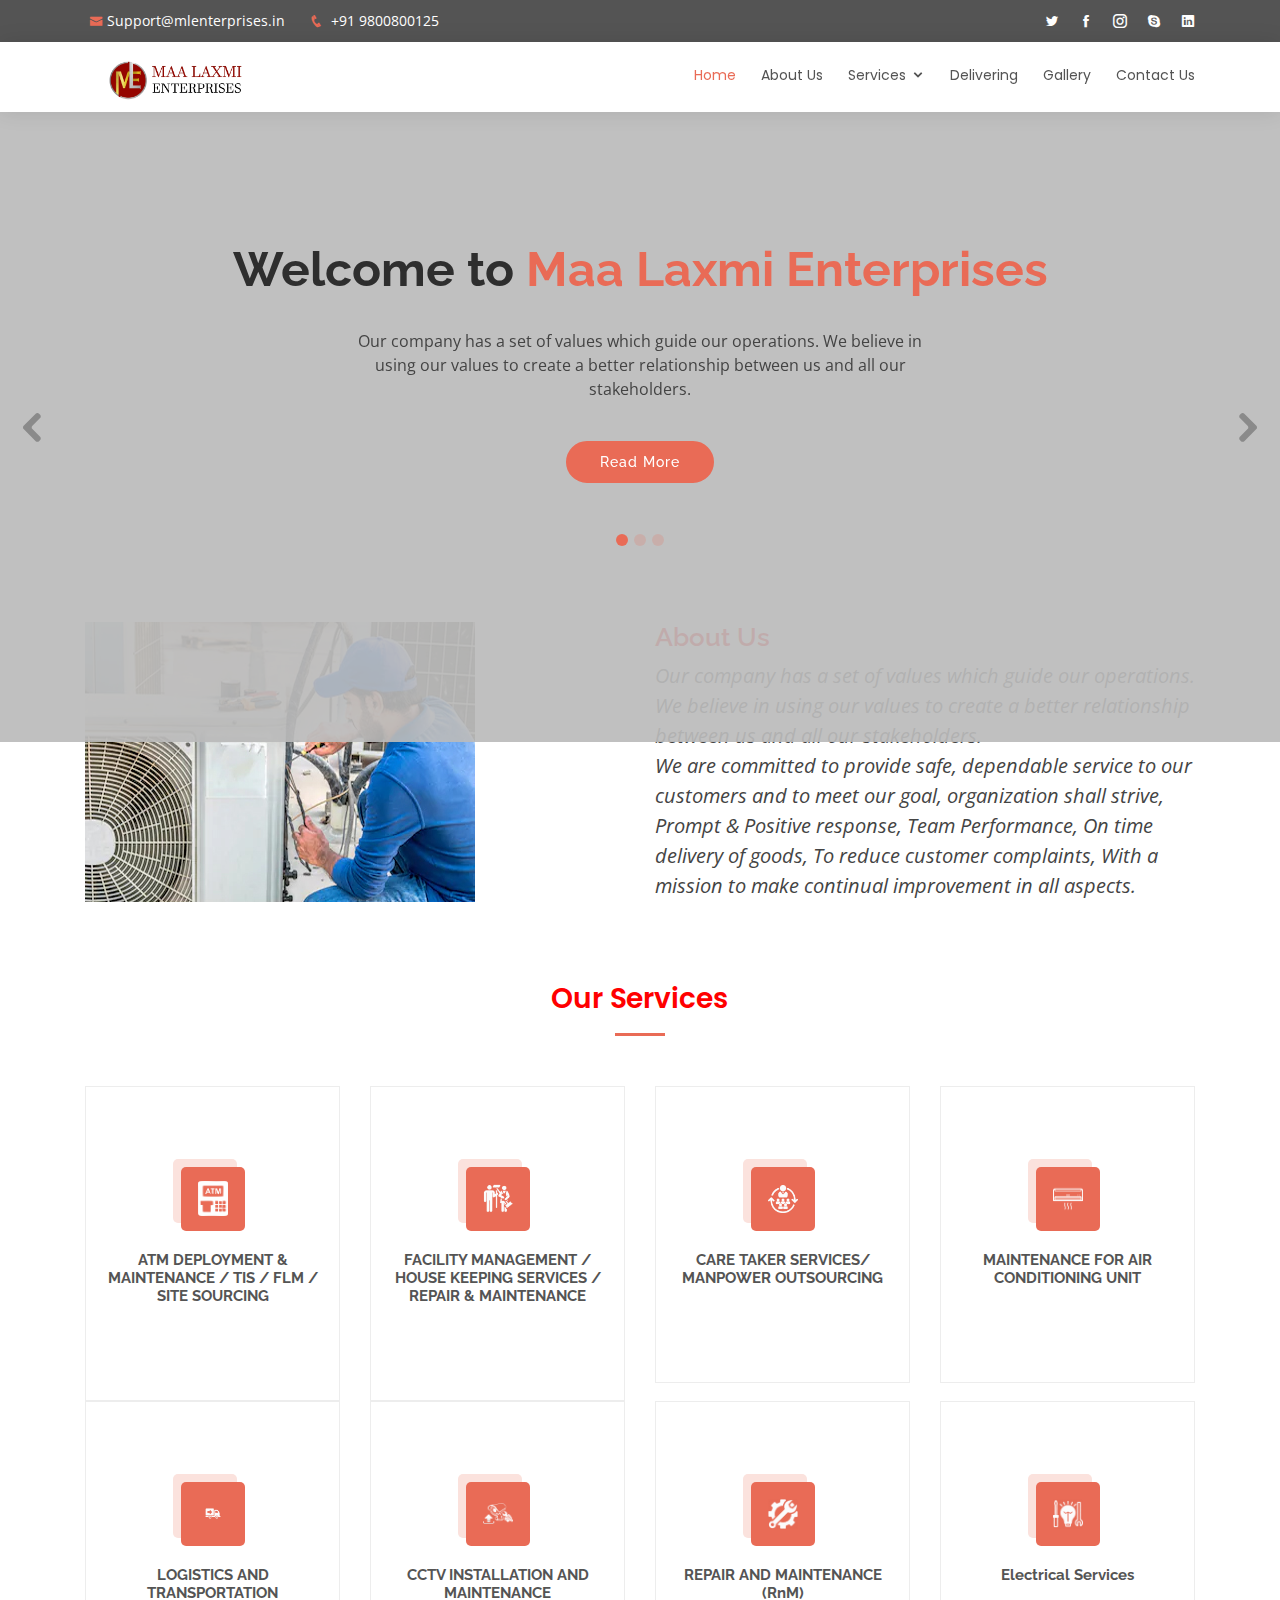
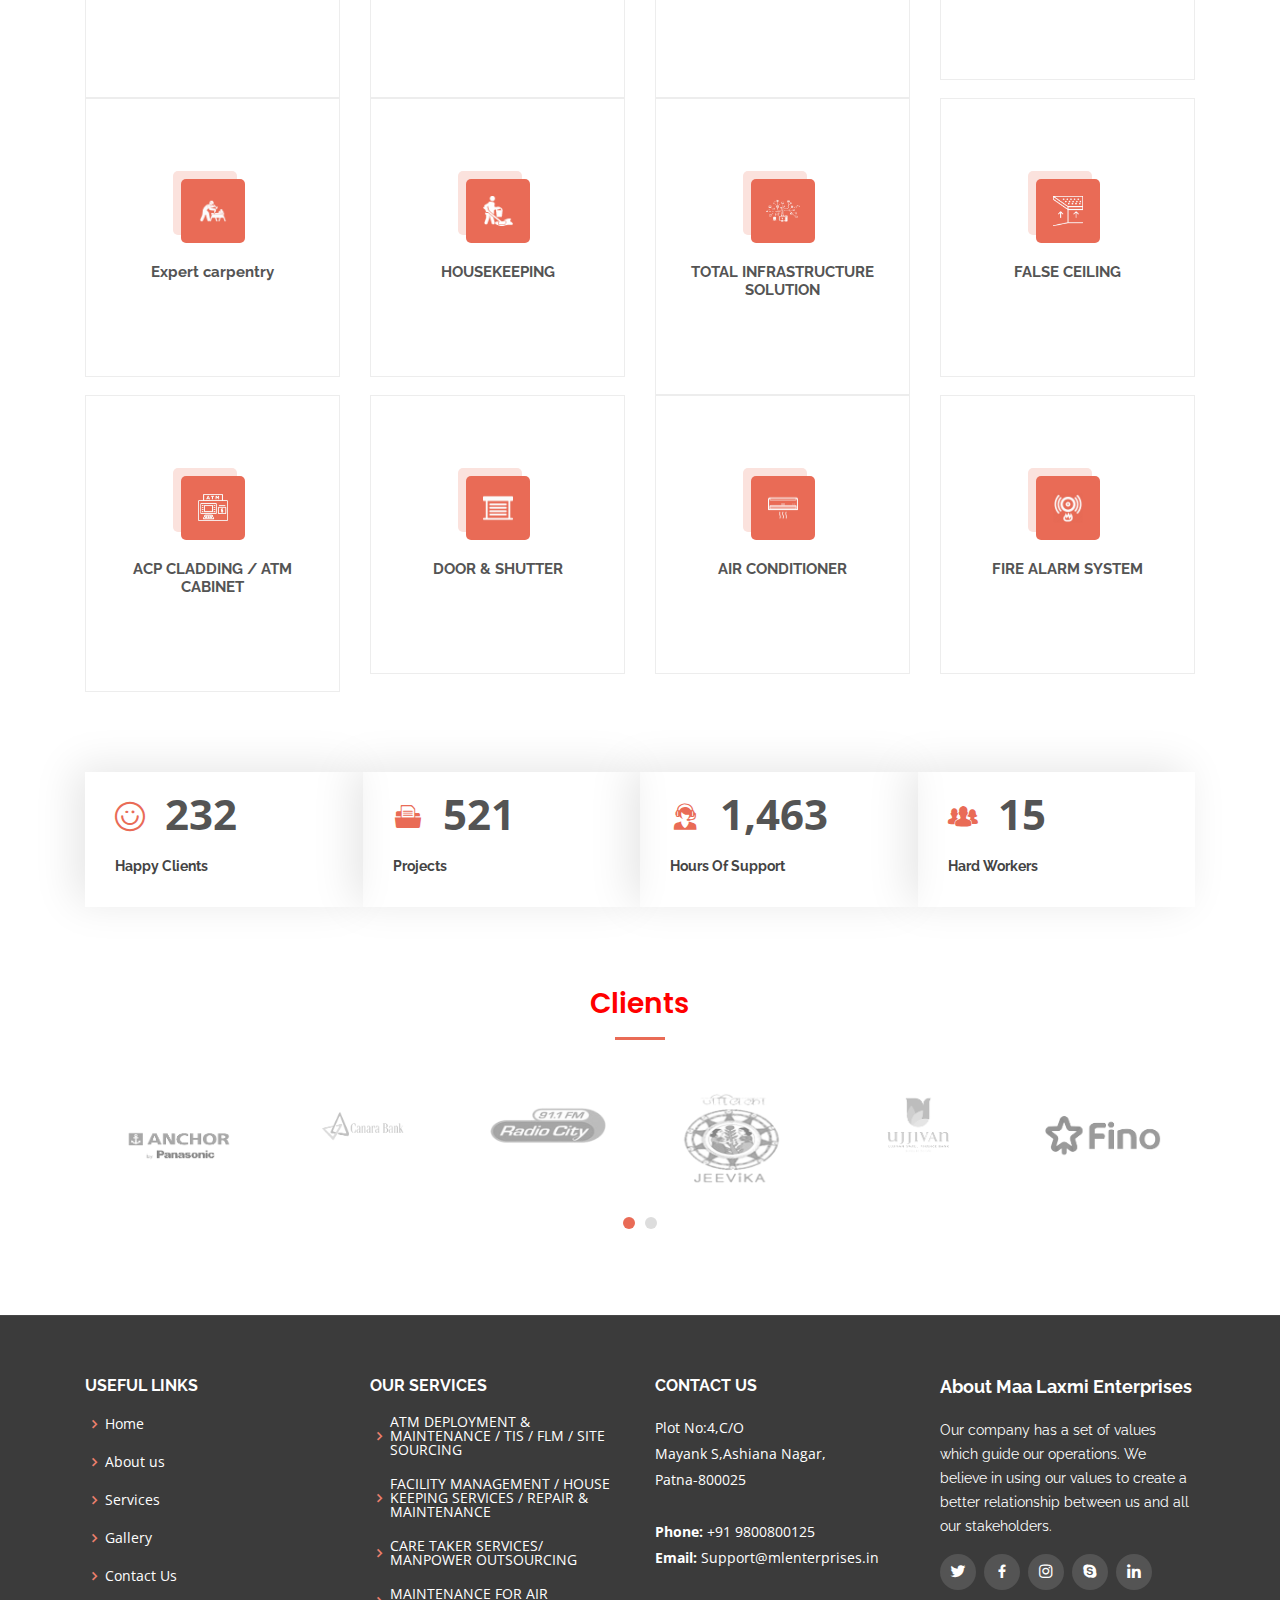
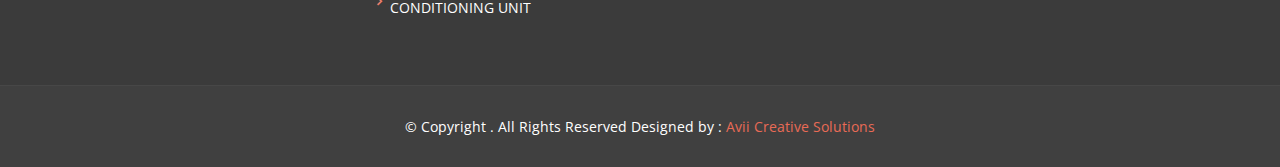
<file: index.html>
<!DOCTYPE html>
<html lang="en">

<head>
  <meta charset="utf-8">
  <meta content="width=device-width, initial-scale=1.0" name="viewport">

  <title>Maa Laxmi Enterprises:Index</title>
  <meta content="" name="description">
  <meta content="" name="keywords">

  <!-- Favicons -->
  <link href="assets/img/favicon.png" rel="icon">
  <link href="assets/img/apple-touch-icon.png" rel="apple-touch-icon">

  <!-- Google Fonts -->
  <link href="https://fonts.googleapis.com/css?family=Open+Sans:300,300i,400,400i,600,600i,700,700i|Raleway:300,300i,400,400i,500,500i,600,600i,700,700i|Poppins:300,300i,400,400i,500,500i,600,600i,700,700i" rel="stylesheet">

  <!-- Vendor CSS Files -->
  <link href="assets/vendor/bootstrap/css/bootstrap.min.css" rel="stylesheet">
  <link href="assets/vendor/icofont/icofont.min.css" rel="stylesheet">
  <link href="assets/vendor/boxicons/css/boxicons.min.css" rel="stylesheet">
  <link href="assets/vendor/animate.css/animate.min.css" rel="stylesheet">
  <link href="assets/vendor/owl.carousel/assets/owl.carousel.min.css" rel="stylesheet">
  <link href="assets/vendor/venobox/venobox.css" rel="stylesheet">

  <!-- Template Main CSS File -->
  <link href="assets/css/style.css" rel="stylesheet">
</head>

<body>

  <!-- ======= Top Bar ======= -->
  <section id="topbar" class="d-none d-lg-block">
    <div class="container d-flex">
      <div class="contact-info mr-auto">
        <i class="icofont-envelope"></i><a href="#">Support@mlenterprises.in</a>
        
        <i class="icofont-phone"></i> +91 9800800125
      </div>
      <div class="social-links">
        <a href="#" class="twitter"><i class="icofont-twitter"></i></a>
        <a href="#" class="facebook"><i class="icofont-facebook"></i></a>
        <a href="#" class="instagram"><i class="icofont-instagram"></i></a>
        <a href="#" class="skype"><i class="icofont-skype"></i></a>
        <a href="#" class="linkedin"><i class="icofont-linkedin"></i></i></a>
      </div>
    </div>
  </section>

  <!-- ======= Header ======= -->
  <header id="header">
    <div class="container d-flex">

      <div class="logo mr-auto">
        <!-- Uncomment below if you prefer to use an image logo -->
        <a href="index.html"><img src="assets/img/maa laxami.png" alt="" class="img-fluid"></a>
      </div>

     <nav class="nav-menu d-none d-lg-block">
        <ul>
          <li class="active"><a href="index.html">Home</a></li>
          <li><a href="about.html">About Us</a></li>
          <li class="drop-down"><a href="#">Services</a>
            <ul>
              <li><a href="services.html">REPAIR AND MAINTENANCE (RnM)</a></li>
              <li><a href="services1.html">Electrical Services</a></li>
              <li><a href="services2.html">Expert carpentry</a></li>
              <li><a href="services3.html">HOUSEKEEPING</a></li>
              <li><a href="services4.html">TOTAL INFRASTRUCTURE SOLUTION</a></li>
              <li><a href="services5.html">FALSE CEILING</a></li>
              <li><a href="services6.html">ACP CLADDING / ATM CABINET</a></li>
              <li><a href="services7.html">DOOR & SHUTTER</a></li>
              <li><a href="services8.html">AIR CONDITIONER</a></li>
              <li><a href="services9.html">FIRE ALARM SYSTEM</a></li>
            </ul>
          </li>
           <li><a href="delivering.html">Delivering </a></li>
          <li><a href="gallery.html">Gallery</a></li>
          
          <li><a href="contact.html">Contact Us</a></li>

        </ul>
      </nav><!-- .nav-menu -->

    </div>
  </header><!-- End Header -->

  <!-- ======= Hero Section ======= -->
  <section id="hero">
    <div class="hero-container">
      <div id="heroCarousel" class="carousel slide carousel-fade" data-ride="carousel">

        <ol class="carousel-indicators" id="hero-carousel-indicators"></ol>

        <div class="carousel-inner" role="listbox">

          <!-- Slide 1 -->
          <div class="carousel-item active" >
            <div class="carousel-container">
              <div class="carousel-content">
                <h2 class="animate__animated animate__fadeInDown">Welcome to <span>Maa Laxmi Enterprises</span></h2>
                <p class="animate__animated animate__fadeInUp">Our company has a set of values which guide our operations. We believe in using our values to create a better relationship between us and all our stakeholders.</p>
                <a href="about.html" class="btn-get-started animate__animated animate__fadeInUp">Read More</a>
              </div>
            </div>
          </div>

          <!-- Slide 2 -->
          <div class="carousel-item" style="background: url(assets/img/slide/2.jpg)">
            <div class="carousel-container">
              <div class="carousel-content">
                <h2 class="animate__animated fanimate__adeInDown"><span>Maa Laxmi Enterprises</span></h2>
                <p class="animate__animated animate__fadeInUp">Our company has a set of values which guide our operations. We believe in using our values to create a better relationship between us and all our stakeholders.</p>
                <a href="about.html" class="btn-get-started animate__animated animate__fadeInUp">Read More</a>
              </div>
            </div>
          </div>

          <!-- Slide 3 -->
          <div class="carousel-item" style="background: url(assets/img/slide/3.jpg)">
            <div class="carousel-container">
              <div class="carousel-content">
                <h2 class="animate__animated animate__fadeInDown"><span>Maa Laxmi Enterprises</span></h2>
                <p class="animate__animated animate__fadeInUp">Our company has a set of values which guide our operations. We believe in using our values to create a better relationship between us and all our stakeholders.</p>
                <a href="about.html" class="btn-get-started animate__animated animate__fadeInUp">Read More</a>
              </div>
            </div>
          </div>

        </div>

        <a class="carousel-control-prev" href="#heroCarousel" role="button" data-slide="prev">
          <span class="carousel-control-prev-icon icofont-rounded-left" aria-hidden="true"></span>
          <span class="sr-only">Previous</span>
        </a>

        <a class="carousel-control-next" href="#heroCarousel" role="button" data-slide="next">
          <span class="carousel-control-next-icon icofont-rounded-right" aria-hidden="true"></span>
          <span class="sr-only">Next</span>
        </a>

      </div>
    </div>
  </section><!-- End Hero -->

  <main id="main">

    <!-- ======= Featured Section ======= -->
    <!---<section id="featured" class="featured">
      <div class="container">

        <div class="row">
          <div class="col-lg-4">
            <div class="icon-box">
              <i class="icofont-computer"></i>
              <h3><a href="">Lorem Ipsum</a></h3>
              <p>Voluptatum deleniti atque corrupti quos dolores et quas molestias excepturi sint occaecati cupiditate non provident</p>
            </div>
          </div>
          <div class="col-lg-4 mt-4 mt-lg-0">
            <div class="icon-box">
              <i class="icofont-image"></i>
              <h3><a href="">Dolor Sitema</a></h3>
              <p>Minim veniam, quis nostrud exercitation ullamco laboris nisi ut aliquip ex ea commodo consequat tarad limino ata</p>
            </div>
          </div>
          <div class="col-lg-4 mt-4 mt-lg-0">
            <div class="icon-box">
              <i class="icofont-tasks-alt"></i>
              <h3><a href="">Sed ut perspiciatis</a></h3>
              <p>Duis aute irure dolor in reprehenderit in voluptate velit esse cillum dolore eu fugiat nulla pariatur</p>
            </div>
          </div>
        </div>

      </div>
    </section>---><!-- End Featured Section -->

    <!-- ======= About Section ======= -->
    <section id="about" class="about">
      <div class="container">

        <div class="row">
          <div class="col-lg-6">
            <img src="assets/img/team/about.jpg" class="img-fluid" alt="">
          </div>
          <div class="col-lg-6 pt-4 pt-lg-0 content">
            <h3 style="color: red;">About Us</h3>
            <p class="font-italic" style="font-size: 20px;">
              Our company has a set of values which guide our operations. We believe in using our values to create a better relationship between us and all our stakeholders. <br> 
			  We are committed to provide safe, dependable service to our customers and to meet our goal, organization shall strive, Prompt & Positive response, Team Performance, On time delivery of goods, To reduce  customer complaints, With a mission to make continual improvement in all aspects.

            </p>
          </div>
        </div>

      </div>
    </section><!-- End About Section -->

    <!-- ======= Services Section ======= -->
    <section id="services" class="services">
      <div class="container">

        <div class="section-title" data-aos="fade-up">
          <h2 style="color: red;">Our Services</h2>
        </div>

        <div class="row">
          <div class="col-lg-3">
            <div class="icon-box">
              <div class="icon"><img src="assets/img/icon/9.png" style="width: 30px;"></div>
              <h4 style="font-size: 15px;"><a href="">ATM DEPLOYMENT & MAINTENANCE / TIS / FLM / SITE SOURCING</a></h4>
            </div>
          </div>

          <div class="col-lg-3">
            <div class="icon-box">
               <div class="icon"><img src="assets/img/icon/12.png" style="width: 30px;"></div>
              <h4 style="font-size: 15px;"><a href="">FACILITY MANAGEMENT / HOUSE KEEPING SERVICES / REPAIR & MAINTENANCE</a></h4>
            </div>
          </div>

          <div class="col-lg-3">
            <div class="icon-box">
              <div class="icon"><img src="assets/img/icon/2.png" style="width: 30px;"></div>
              <h4 style="font-size: 15px;"><a href="">CARE TAKER SERVICES/ MANPOWER OUTSOURCING</a></h4>
            </div>
          </div>

          <div class="col-lg-3">
            <div class="icon-box">
             <div class="icon"><img src="assets/img/icon/5.png" style="width: 30px;"></div>
              <h4 style="font-size: 15px;"><a href="">MAINTENANCE FOR AIR CONDITIONING UNIT</a></h4>
            </div>
          </div>

          <div class="col-lg-3">
            <div class="icon-box">
              <div class="icon"><img src="assets/img/icon/3.png" style="width: 30px;"></div>
              <h4 style="font-size: 15px;"><a href="">LOGISTICS AND TRANSPORTATION</a></h4>
            </div>
          </div>

          <div class="col-lg-3">
            <div class="icon-box">
              <div class="icon"><img src="assets/img/icon/15.png" style="width: 30px;"></div>
              <h4 style="font-size: 15px;"><a href="">CCTV INSTALLATION AND MAINTENANCE</a></h4>
            </div>
          </div>
          <div class="col-lg-3">
            <div class="icon-box">
             <div class="icon"><img src="assets/img/icon/1.png" style="width: 30px;"></div>
              <h4 style="font-size: 15px;"><a href="">REPAIR AND MAINTENANCE (RnM)</a></h4>
            </div>
          </div>
          <div class="col-lg-3">
            <div class="icon-box">
               <div class="icon"><img src="assets/img/icon/10.png" style="width: 30px;"></div>
              <h4 style="font-size: 15px;"><a href="">Electrical Services</a></h4>
            </div>
          </div>
          <div class="col-lg-3">
            <div class="icon-box">
               <div class="icon"><img src="assets/img/icon/8.png" style="width: 30px;"></div>
              <h4 style="font-size: 15px;"><a href="">Expert carpentry</a></h4>
            </div>
          </div>
          <div class="col-lg-3">
            <div class="icon-box">
              <div class="icon"><img src="assets/img/icon/6.png" style="width: 30px;"></div>
              <h4 style="font-size: 15px;"><a href="">HOUSEKEEPING</a></h4>
            </div>
          </div>
          <div class="col-lg-3">
            <div class="icon-box">
              <div class="icon"><img src="assets/img/icon/14.png" style="width: 36px;"></div>
              <h4 style="font-size: 15px;"><a href="">TOTAL INFRASTRUCTURE SOLUTION</a></h4>
            </div>
          </div>
          <div class="col-lg-3">
            <div class="icon-box">
              <div class="icon"><img src="assets/img/icon/7.png" style="width: 30px;"></div>
              <h4 style="font-size: 15px;"><a href="">FALSE CEILING</a></h4>
            </div>
          </div>
          <div class="col-lg-3">
            <div class="icon-box">
               <div class="icon"><img src="assets/img/icon/13.png" style="width: 30px;"></div>
              <h4 style="font-size: 15px;"><a href="">ACP CLADDING / ATM CABINET</a></h4>
            </div>
          </div>
          <div class="col-lg-3">
            <div class="icon-box">
              <div class="icon"><img src="assets/img/icon/4.png" style="width: 30px;"></div>
              <h4 style="font-size: 15px;"><a href="">DOOR & SHUTTER</a></h4>
            </div>
          </div>
          <div class="col-lg-3">
            <div class="icon-box">
               <div class="icon"><img src="assets/img/icon/5.png" style="width: 30px;"></div>
              <h4 style="font-size: 15px;"><a href="">AIR CONDITIONER</a></h4>
            </div>
          </div>
          <div class="col-lg-3">
            <div class="icon-box">
              <div class="icon"><img src="assets/img/icon/11.png" style="width: 30px;"></div>
              <h4 style="font-size: 15px;"><a href="">FIRE ALARM SYSTEM</a></h4>
            </div>
          </div>

        </div>

      </div>
    </section><!-- End Services Section -->
       <!-- ======= Counts Section ======= -->
    <section id="counts" class="counts">
      <div class="container">

        <div class="row no-gutters">

          <div class="col-lg-3">
            <div class="count-box">
              <i class="icofont-simple-smile"></i>
              <span data-toggle="counter-up">232</span>
              <p><strong>Happy Clients</strong></p>
             
            </div>
          </div>

          <div class="col-lg-3">
            <div class="count-box">
              <i class="icofont-document-folder"></i>
              <span data-toggle="counter-up">521</span>
              <p><strong>Projects</strong></p>
              
            </div>
          </div>

          <div class="col-lg-3 col-md-6 d-md-flex align-items-md-stretch">
            <div class="count-box">
              <i class="icofont-live-support"></i>
              <span data-toggle="counter-up">1,463</span>
              <p><strong>Hours Of Support</strong></p>
              
            </div>
          </div>

          <div class="col-lg-3 col-md-6 d-md-flex align-items-md-stretch">
            <div class="count-box">
              <i class="icofont-users-alt-5"></i>
              <span data-toggle="counter-up">15</span>
              <p><strong>Hard Workers</strong></p>
              
            </div>
          </div>

        </div>

      </div>
    </section><!-- End Counts Section -->
    <!-- ======= Clients Section ======= -->
    <section id="clients" class="clients">
      <div class="container">

        <div class="section-title">
          <h2 style="color: red;">Clients</h2>
        </div>

        <div class="owl-carousel clients-carousel">
          <img src="assets/img/clients/client1.png" alt="">
          <img src="assets/img/clients/client2.png" alt="">
          <img src="assets/img/clients/client3.png" alt="">
          <img src="assets/img/clients/client4.png" alt="">
          <img src="assets/img/clients/client5.png" alt="">
          <img src="assets/img/clients/client6.png" alt="">
          <img src="assets/img/clients/client7.png" alt="">
          <img src="assets/img/clients/client8.png" alt="">
          <img src="assets/img/clients/client9.jpeg" alt="">
          <img src="assets/img/clients/client10.jpeg" alt="">
        </div>

      </div>
    </section><!-- End Clients Section -->

  </main><!-- End #main -->

  <!-- ======= Footer ======= -->
  <footer id="footer">
    <div class="footer-top">
      <div class="container">
        <div class="row">

         <div class="col-lg-3 col-md-6 footer-links">
            <h4>Useful Links</h4>
            <ul>
              <li><i class="bx bx-chevron-right"></i> <a href="index.html">Home</a></li>
              <li><i class="bx bx-chevron-right"></i> <a href="about.html">About us</a></li>
              <li><i class="bx bx-chevron-right"></i> <a href="services.html">Services</a></li>
              <li><i class="bx bx-chevron-right"></i> <a href="gallery.html">Gallery</a></li>
              <li><i class="bx bx-chevron-right"></i> <a href="contact.html">Contact Us</a></li>
            </ul>
          </div>

          <div class="col-lg-3 col-md-6 footer-links">
            <h4>Our Services</h4>
            <ul>
              <li><i class="bx bx-chevron-right"></i> <a href="#">ATM DEPLOYMENT & MAINTENANCE / TIS / FLM / SITE SOURCING </a></li>
              <li>
              	<i class="bx bx-chevron-right"></i> <a href="#">FACILITY MANAGEMENT / HOUSE KEEPING SERVICES / REPAIR & MAINTENANCE</a>
              </li>
              <li><i class="bx bx-chevron-right"></i> <a href="#">CARE TAKER SERVICES/ MANPOWER OUTSOURCING</a></li>
              <li><i class="bx bx-chevron-right"></i> <a href="#">MAINTENANCE FOR AIR CONDITIONING UNIT</a></li>
              <!--<li><i class="bx bx-chevron-right"></i> <a href="#">LOGISTICS AND TRANSPORTATION </a></li>
              <li><i class="bx bx-chevron-right"></i> <a href="#">CCTV INSTALLATION AND MAINTENANCE </a></li>-->
            </ul>
          </div>

          <div class="col-lg-3 col-md-6 footer-contact">
            <h4>Contact Us</h4>
            <p>
              Plot No:4,C/O<br>
              Mayank S,Ashiana Nagar, <br>
             Patna-800025 <br><br>
              <strong>Phone:</strong> +91 9800800125<br>
              <strong> Email: </strong>Support@mlenterprises.in<br>
              
            </p>

          </div>

          <div class="col-lg-3 col-md-6 footer-info">
            <h3>About Maa Laxmi Enterprises</h3>
            <p>Our company has a set of values which guide our operations. We believe in using our values to create a better relationship between us and all our stakeholders. </p>
            <div class="social-links mt-3">
              <a href="#" class="twitter"><i class="bx bxl-twitter"></i></a>
              <a href="#" class="facebook"><i class="bx bxl-facebook"></i></a>
              <a href="#" class="instagram"><i class="bx bxl-instagram"></i></a>
              <a href="#" class="google-plus"><i class="bx bxl-skype"></i></a>
              <a href="#" class="linkedin"><i class="bx bxl-linkedin"></i></a>
            </div>
          </div>

        </div>
      </div>
    </div>

    <div class="container">
      <div class="copyright">
        &copy; Copyright . All Rights Reserved Designed by : <a href="http://www.aviicreativesolutions.in/">Avii Creative Solutions</a>
      </div>
      <!--<div class="credits">
        
      </div>-->
    </div>
  </footer><!-- End Footer -->

  <a href="#" class="back-to-top"><i class="icofont-simple-up"></i></a>

  <!-- Vendor JS Files -->
  <script src="assets/vendor/jquery/jquery.min.js"></script>
  <script src="assets/vendor/bootstrap/js/bootstrap.bundle.min.js"></script>
  <script src="assets/vendor/jquery.easing/jquery.easing.min.js"></script>
  <script src="assets/vendor/php-email-form/validate.js"></script>
  <script src="assets/vendor/jquery-sticky/jquery.sticky.js"></script>
  <script src="assets/vendor/owl.carousel/owl.carousel.min.js"></script>
  <script src="assets/vendor/waypoints/jquery.waypoints.min.js"></script>
  <script src="assets/vendor/counterup/counterup.min.js"></script>
  <script src="assets/vendor/isotope-layout/isotope.pkgd.min.js"></script>
  <script src="assets/vendor/venobox/venobox.min.js"></script>

  <!-- Main JS File -->
  <script src="assets/js/main.js"></script>

</body>

</html>
</file>
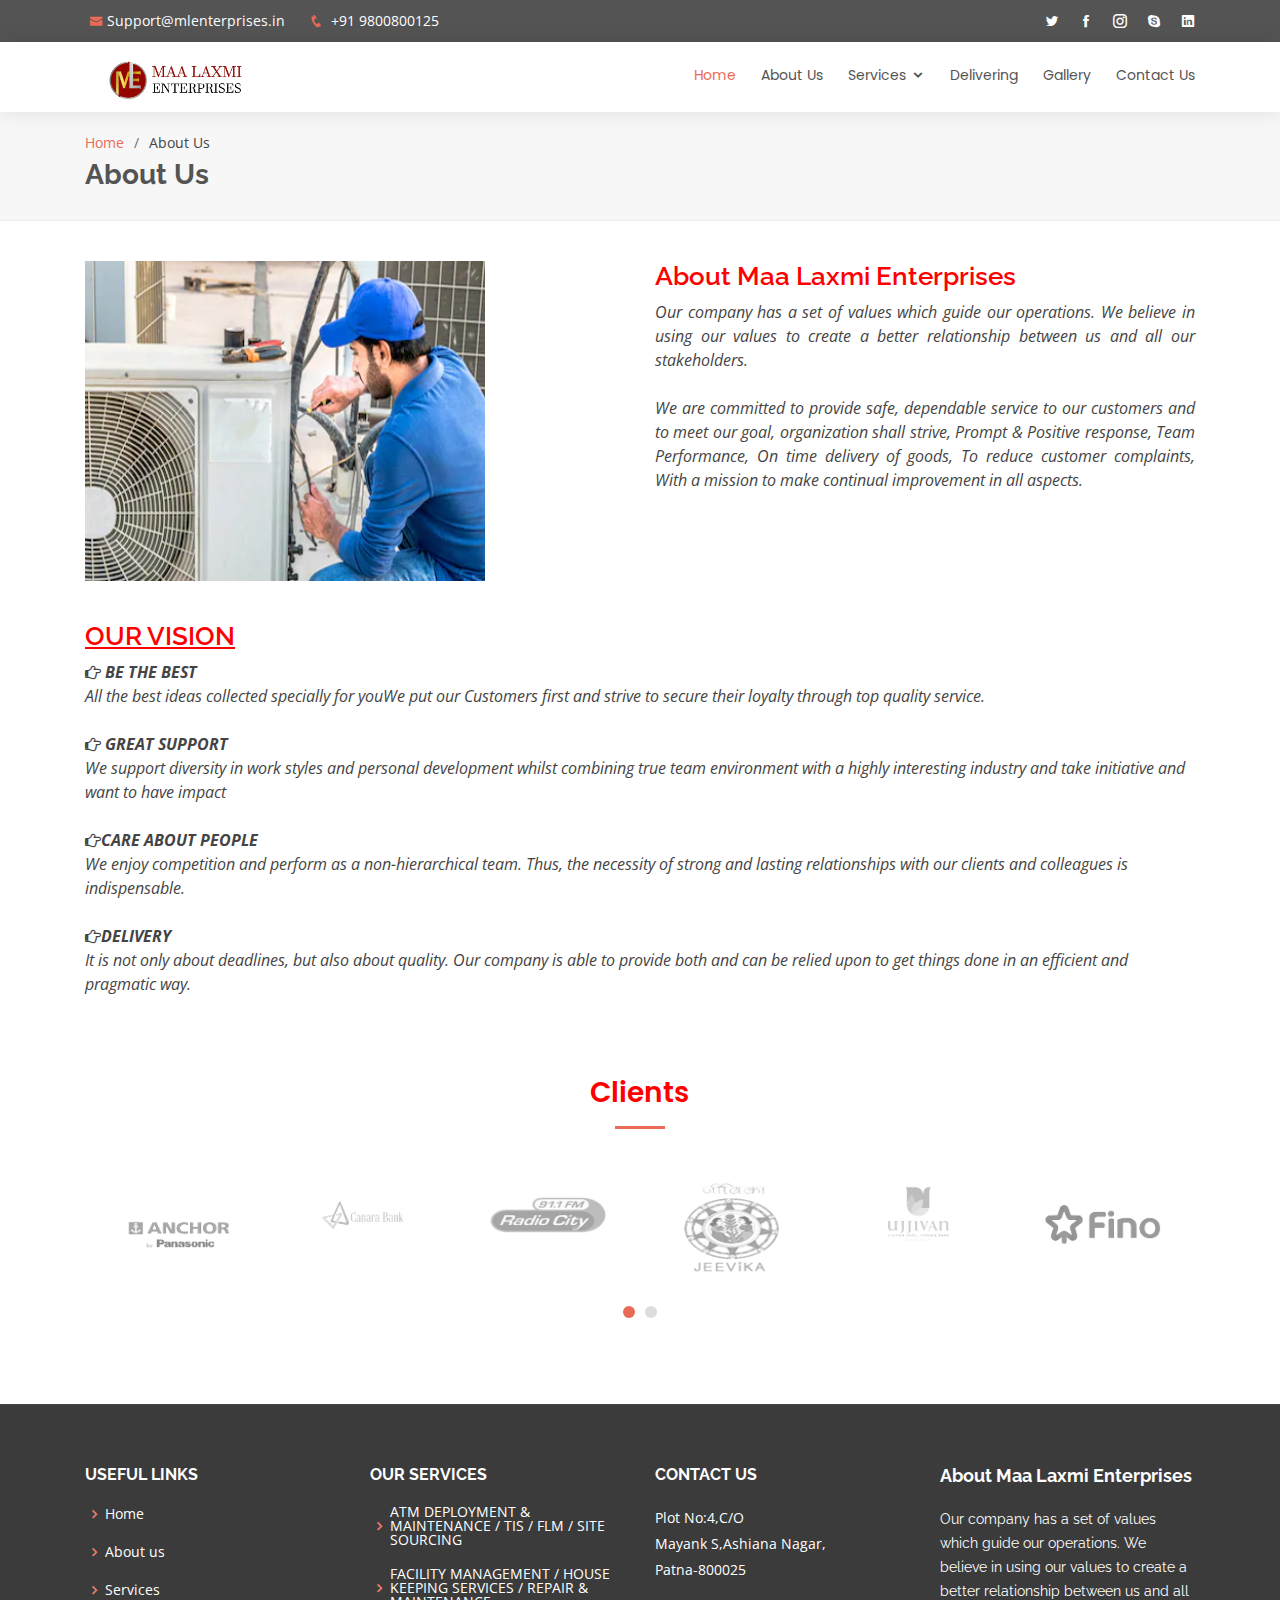
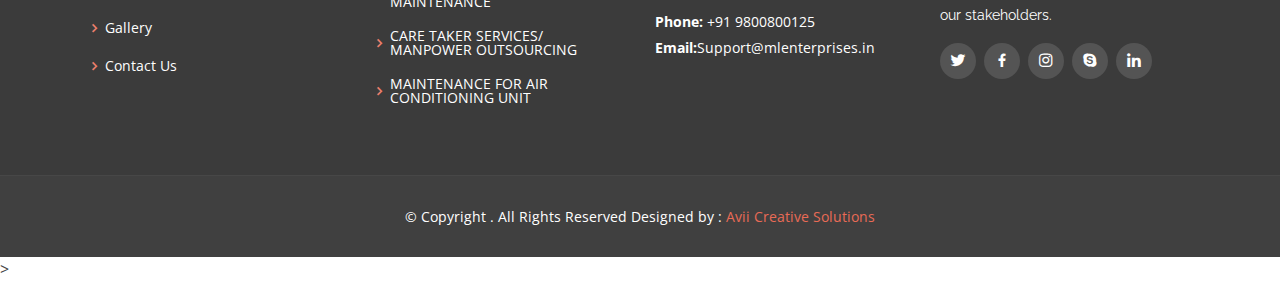
<file: about.html>
<!DOCTYPE html>
<html lang="en">

<head>
  <meta charset="utf-8">
  <meta content="width=device-width, initial-scale=1.0" name="viewport">

  <title>Maa Laxmi Enterprises : About </title>
  <meta content="" name="description">
  <meta content="" name="keywords">

  <!-- Favicons -->
  <link href="assets/img/favicon.png" rel="icon">
  <link href="assets/img/apple-touch-icon.png" rel="apple-touch-icon">

  <!-- Google Fonts -->
  <link href="https://fonts.googleapis.com/css?family=Open+Sans:300,300i,400,400i,600,600i,700,700i|Raleway:300,300i,400,400i,500,500i,600,600i,700,700i|Poppins:300,300i,400,400i,500,500i,600,600i,700,700i" rel="stylesheet">

  <!-- Vendor CSS Files -->
  <link href="assets/vendor/bootstrap/css/bootstrap.min.css" rel="stylesheet">
  <link href="assets/vendor/icofont/icofont.min.css" rel="stylesheet">
  <link href="assets/vendor/boxicons/css/boxicons.min.css" rel="stylesheet">
  <link href="assets/vendor/animate.css/animate.min.css" rel="stylesheet">
  <link href="assets/vendor/owl.carousel/assets/owl.carousel.min.css" rel="stylesheet">
  <link href="assets/vendor/venobox/venobox.css" rel="stylesheet">
  <link rel="stylesheet" href="https://cdnjs.cloudflare.com/ajax/libs/font-awesome/4.7.0/css/font-awesome.min.css">
  <!-- Template Main CSS File -->
  <link href="assets/css/style.css" rel="stylesheet">
</head>

<body>

  <!-- ======= Top Bar ======= -->
  <section id="topbar" class="d-none d-lg-block">
    <div class="container d-flex">
      <div class="contact-info mr-auto">
        <i class="icofont-envelope"></i><a href="#">Support@mlenterprises.in</a>
       
        <i class="icofont-phone"></i> +91 9800800125
      </div>
      <div class="social-links">
        <a href="#" class="twitter"><i class="icofont-twitter"></i></a>
        <a href="#" class="facebook"><i class="icofont-facebook"></i></a>
        <a href="#" class="instagram"><i class="icofont-instagram"></i></a>
        <a href="#" class="skype"><i class="icofont-skype"></i></a>
        <a href="#" class="linkedin"><i class="icofont-linkedin"></i></i></a>
      </div>
    </div>
  </section>

  <!-- ======= Header ======= -->
  <header id="header">
    <div class="container d-flex">

     <div class="logo mr-auto">
        <!-- Uncomment below if you prefer to use an image logo -->
        <a href="index.html"><img src="assets/img/maa laxami.png" alt="" class="img-fluid"></a>
      </div>
      <nav class="nav-menu d-none d-lg-block">
        <ul>
          <li class="active"><a href="index.html">Home</a></li>
          <li><a href="about.html">About Us</a></li>
          <li class="drop-down"><a href="#">Services</a>
            <ul>
              <li><a href="services.html">REPAIR AND MAINTENANCE (RnM)</a></li>
              <li><a href="services1.html">Electrical Services</a></li>
              <li><a href="services2.html">Expert carpentry</a></li>
              <li><a href="services3.html">HOUSEKEEPING</a></li>
              <li><a href="services4.html">TOTAL INFRASTRUCTURE SOLUTION</a></li>
              <li><a href="services5.html">FALSE CEILING</a></li>
              <li><a href="services6.html">ACP CLADDING / ATM CABINET</a></li>
              <li><a href="services7.html">DOOR & SHUTTER</a></li>
              <li><a href="services8.html">AIR CONDITIONER</a></li>
              <li><a href="services9.html">FIRE ALARM SYSTEM</a></li>
            </ul>
          </li>
           <li><a href="delivering.html">Delivering </a></li>
          <li><a href="gallery.html">Gallery</a></li>
           
          <li><a href="contact.html">Contact Us</a></li>

        </ul>
      </nav><!-- .nav-menu -->

    </div>
  </header><!-- End Header -->

  <main id="main">

    <!-- ======= Breadcrumbs ======= -->
    <section id="breadcrumbs" class="breadcrumbs">
      <div class="container">

        <ol>
          <li><a href="index.html">Home</a></li>
          <li>About Us</li>
        </ol>
        <h2>About Us</h2>

      </div>
    </section><!-- End Breadcrumbs -->

    <!-- ======= About Section ======= -->
    <section id="about" class="about">
      <div class="container">

        <div class="row">
          <div class="col-lg-6">
            <img src="assets/img/team/about.jpg" class="img-fluid" alt="" style="width: 400px; height: 320px;">
          </div>
          <div class="col-lg-6 pt-4 pt-lg-0 content">
            <h3 style="color: red;">About Maa Laxmi Enterprises </h3>
            <p class="font-italic text-justify">
              Our company has a set of values which guide our operations. We believe in using our values to create a better relationship between us and all our stakeholders.<br><br>
              We are committed to provide safe, dependable service to our customers and to meet our goal, organization shall strive, Prompt & Positive response, Team Performance, On time delivery of goods, To reduce  customer complaints, With a mission to make continual improvement in all aspects.

            </p>
          </div><p>&nbsp;</p><p>&nbsp;</p>
          <div class="col-lg-12 pt-4 pt-lg-0 content">
            <h3 style="color: red;"><u>OUR VISION</u></h3>
            <p class="font-italic">
              <b><i class="fa fa-hand-o-right" aria-hidden="true"></i> BE THE BEST</b><br>
                 All the best ideas collected specially for youWe put our Customers first and strive to secure their loyalty through top quality service.<br><br>
                 <b><i class="fa fa-hand-o-right" aria-hidden="true"></i> GREAT SUPPORT</b><br>
                We support diversity in work styles and personal development whilst combining true team environment with a highly interesting industry and take initiative and want to have impact<br><br>
                <b><i class="fa fa-hand-o-right" aria-hidden="true"></i>CARE ABOUT PEOPLE</b><br>
                We enjoy competition and perform as a non-hierarchical team. Thus, the necessity of strong and lasting relationships with our clients and colleagues is indispensable.<br><br>
                <b><i class="fa fa-hand-o-right" aria-hidden="true"></i>DELIVERY</b><br>
               It is not only about deadlines, but also about quality. Our company is able to provide both and can be relied upon to get things done in an efficient and pragmatic way.
            </p>
          </div>
        </div>

      </div>
    </section><!-- End About Section -->

    <!-- ======= Clients Section ======= -->
    <section id="clients" class="clients">
      <div class="container">

        <div class="section-title">
          <h2 style="color: red;">Clients</h2>
        </div>

        <div class="owl-carousel clients-carousel">
          <img src="assets/img/clients/client1.png" alt="">
          <img src="assets/img/clients/client2.png" alt="">
          <img src="assets/img/clients/client3.png" alt="">
          <img src="assets/img/clients/client4.png" alt="">
          <img src="assets/img/clients/client5.png" alt="">
          <img src="assets/img/clients/client6.png" alt="">
          <img src="assets/img/clients/client7.png" alt="">
          <img src="assets/img/clients/client8.png" alt="">
          <img src="assets/img/clients/client9.png" alt="">
          <img src="assets/img/clients/client10.jpeg" alt="">
        </div>

      </div>
    </section><!-- End Clients Section -->

    <!-- ======= Testimonials Section ======= -->
    <!-- End Testimonials Section -->

  </main><!-- End #main -->

  <!-- ======= Footer ======= -->
 <footer id="footer">
    <div class="footer-top">
      <div class="container">
        <div class="row">

         <div class="col-lg-3 col-md-6 footer-links">
            <h4>Useful Links</h4>
            <ul>
              <li><i class="bx bx-chevron-right"></i> <a href="index.html">Home</a></li>
              <li><i class="bx bx-chevron-right"></i> <a href="about.html">About us</a></li>
              <li><i class="bx bx-chevron-right"></i> <a href="services.html">Services</a></li>
              <li><i class="bx bx-chevron-right"></i> <a href="gallery.html">Gallery</a></li>
              <li><i class="bx bx-chevron-right"></i> <a href="contact.html">Contact Us</a></li>
            </ul>
          </div>

          <div class="col-lg-3 col-md-6 footer-links">
            <h4>Our Services</h4>
            <ul>
              <li><i class="bx bx-chevron-right"></i> <a href="#">ATM DEPLOYMENT & MAINTENANCE / TIS / FLM / SITE SOURCING </a></li>
              <li>
                <i class="bx bx-chevron-right"></i> <a href="#">FACILITY MANAGEMENT / HOUSE KEEPING SERVICES / REPAIR & MAINTENANCE</a>
              </li>
              <li><i class="bx bx-chevron-right"></i> <a href="#">CARE TAKER SERVICES/ MANPOWER OUTSOURCING</a></li>
              <li><i class="bx bx-chevron-right"></i> <a href="#">MAINTENANCE FOR AIR CONDITIONING UNIT</a></li>
              <!--<li><i class="bx bx-chevron-right"></i> <a href="#">LOGISTICS AND TRANSPORTATION </a></li>
              <li><i class="bx bx-chevron-right"></i> <a href="#">CCTV INSTALLATION AND MAINTENANCE </a></li>-->
            </ul>
          </div>

          <div class="col-lg-3 col-md-6 footer-contact">
            <h4>Contact Us</h4>
            <p>
              Plot No:4,C/O<br>
              Mayank S,Ashiana Nagar, <br>
             Patna-800025 <br><br>
              <strong>Phone:</strong> +91 9800800125<br>
              <strong> Email:</strong>Support@mlenterprises.in<br>
              
            </p>

          </div>

          <div class="col-lg-3 col-md-6 footer-info">
            <h3>About Maa Laxmi Enterprises</h3>
            <p>Our company has a set of values which guide our operations. We believe in using our values to create a better relationship between us and all our stakeholders. </p>
            <div class="social-links mt-3">
              <a href="#" class="twitter"><i class="bx bxl-twitter"></i></a>
              <a href="#" class="facebook"><i class="bx bxl-facebook"></i></a>
              <a href="#" class="instagram"><i class="bx bxl-instagram"></i></a>
              <a href="#" class="google-plus"><i class="bx bxl-skype"></i></a>
              <a href="#" class="linkedin"><i class="bx bxl-linkedin"></i></a>
            </div>
          </div>

        </div>
      </div>
    </div>

    <div class="container">
      <div class="copyright">
        &copy; Copyright . All Rights Reserved Designed by : <a href="http://www.aviicreativesolutions.in/">Avii Creative Solutions</a>
      </div>
      <!--<div class="credits">
        
      </div>-->
    </div>
  </footer>><!-- End Footer -->

  <a href="#" class="back-to-top"><i class="icofont-simple-up"></i></a>

  <!-- Vendor JS Files -->
  <script src="assets/vendor/jquery/jquery.min.js"></script>
  <script src="assets/vendor/bootstrap/js/bootstrap.bundle.min.js"></script>
  <script src="assets/vendor/jquery.easing/jquery.easing.min.js"></script>
  <script src="assets/vendor/php-email-form/validate.js"></script>
  <script src="assets/vendor/jquery-sticky/jquery.sticky.js"></script>
  <script src="assets/vendor/owl.carousel/owl.carousel.min.js"></script>
  <script src="assets/vendor/waypoints/jquery.waypoints.min.js"></script>
  <script src="assets/vendor/counterup/counterup.min.js"></script>
  <script src="assets/vendor/isotope-layout/isotope.pkgd.min.js"></script>
  <script src="assets/vendor/venobox/venobox.min.js"></script>

  <!-- Template Main JS File -->
  <script src="assets/js/main.js"></script>

</body>

</html>
</file>
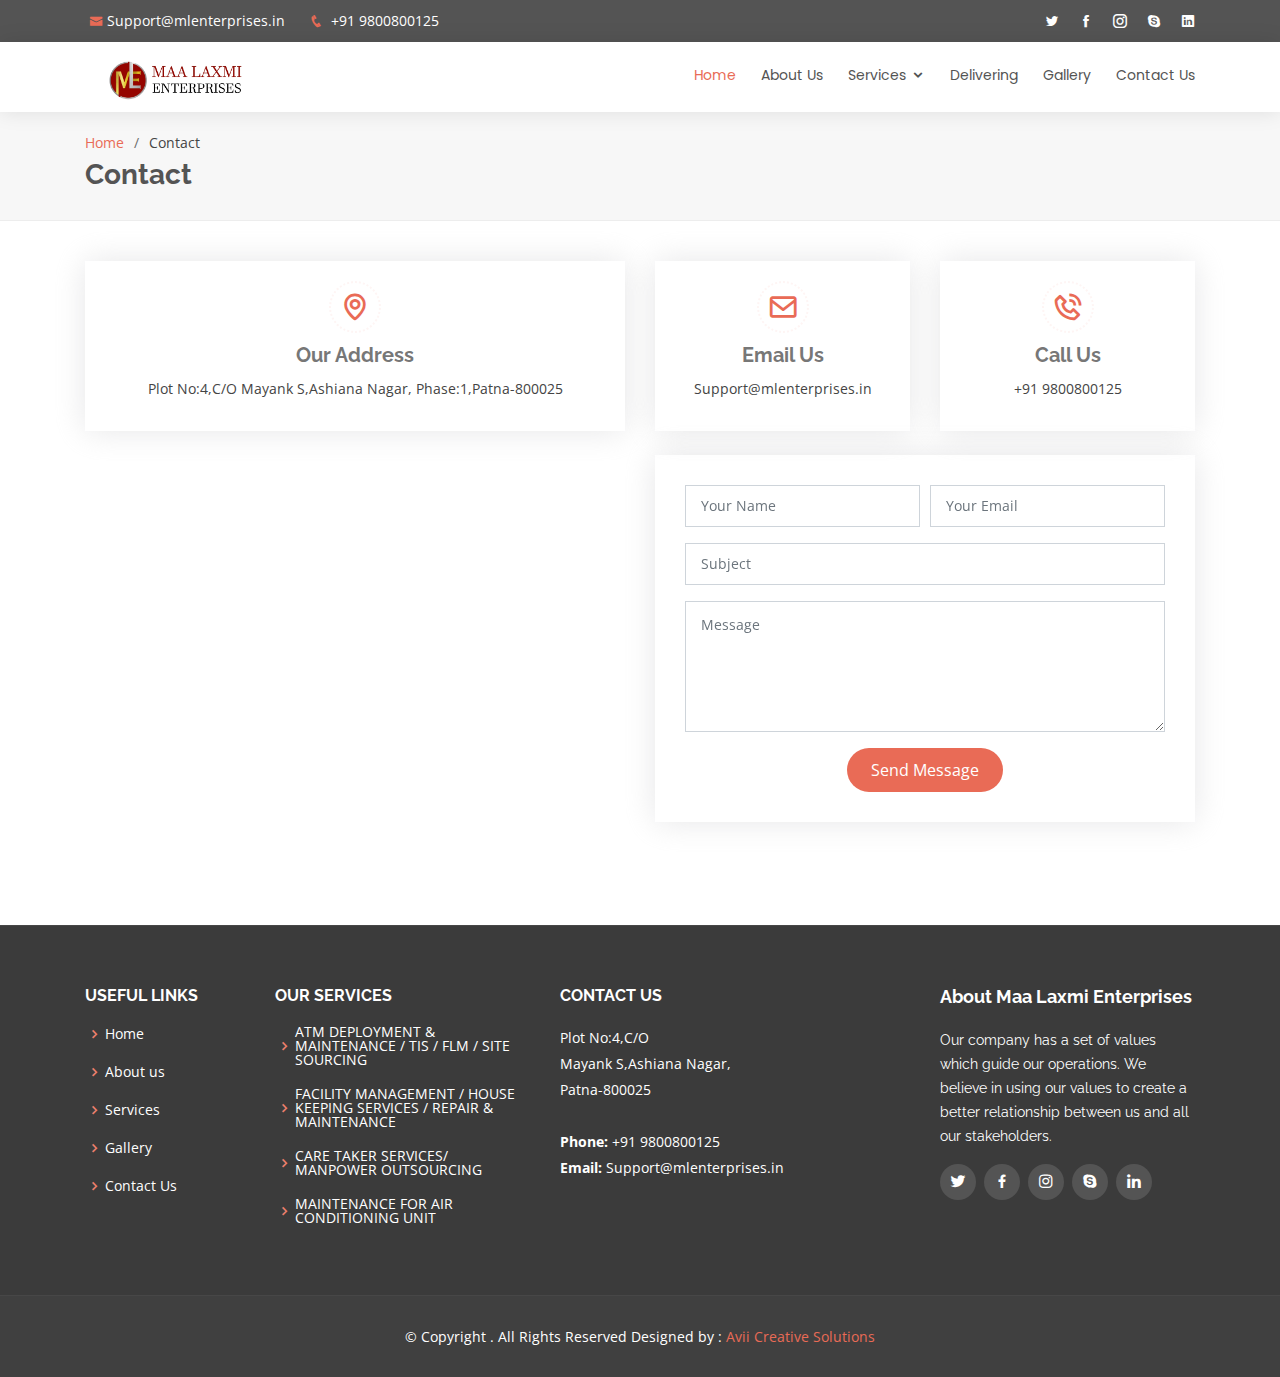
<file: contact.html>
<!DOCTYPE html>
<html lang="en">

<head>
  <meta charset="utf-8">
  <meta content="width=device-width, initial-scale=1.0" name="viewport">

  <title>Maa-Laxmi-Enterprises :Contact Us</title>
  <meta content="" name="description">
  <meta content="" name="keywords">

  <!-- Favicons -->
   <link href="assets/img/favicon.png" rel="icon">
  <link href="assets/img/apple-touch-icon.png" rel="apple-touch-icon">

  <!-- Google Fonts -->
  <link href="https://fonts.googleapis.com/css?family=Open+Sans:300,300i,400,400i,600,600i,700,700i|Raleway:300,300i,400,400i,500,500i,600,600i,700,700i|Poppins:300,300i,400,400i,500,500i,600,600i,700,700i" rel="stylesheet">

  <!-- Vendor CSS Files -->
  <link href="assets/vendor/bootstrap/css/bootstrap.min.css" rel="stylesheet">
  <link href="assets/vendor/icofont/icofont.min.css" rel="stylesheet">
  <link href="assets/vendor/boxicons/css/boxicons.min.css" rel="stylesheet">
  <link href="assets/vendor/animate.css/animate.min.css" rel="stylesheet">
  <link href="assets/vendor/owl.carousel/assets/owl.carousel.min.css" rel="stylesheet">
  <link href="assets/vendor/venobox/venobox.css" rel="stylesheet">

  <!-- Template Main CSS File -->
  <link href="assets/css/style.css" rel="stylesheet">
</head>

<body>

  <!-- ======= Top Bar ======= -->
  <section id="topbar" class="d-none d-lg-block">
    <div class="container d-flex">
      <div class="contact-info mr-auto">
        <i class="icofont-envelope"></i><a href="#">Support@mlenterprises.in</a>
        
        <i class="icofont-phone"></i> +91 9800800125
      </div>
      <div class="social-links">
        <a href="#" class="twitter"><i class="icofont-twitter"></i></a>
        <a href="#" class="facebook"><i class="icofont-facebook"></i></a>
        <a href="#" class="instagram"><i class="icofont-instagram"></i></a>
        <a href="#" class="skype"><i class="icofont-skype"></i></a>
        <a href="#" class="linkedin"><i class="icofont-linkedin"></i></i></a>
      </div>
    </div>
  </section>

  <!-- ======= Header ======= -->
  <header id="header">
    <div class="container d-flex">

     <div class="logo mr-auto">
        <!-- Uncomment below if you prefer to use an image logo -->
        <a href="index.html"><img src="assets/img/maa laxami.png" alt="" class="img-fluid"></a>
      </div>
      <nav class="nav-menu d-none d-lg-block">
        <ul>
          <li class="active"><a href="index.html">Home</a></li>
          <li><a href="about.html">About Us</a></li>
          <li class="drop-down"><a href="#">Services</a>
            <ul>
              <li><a href="services.html">REPAIR AND MAINTENANCE (RnM)</a></li>
              <li><a href="services1.html">Electrical Services</a></li>
              <li><a href="services2.html">Expert carpentry</a></li>
              <li><a href="services3.html">HOUSEKEEPING</a></li>
              <li><a href="services4.html">TOTAL INFRASTRUCTURE SOLUTION</a></li>
              <li><a href="services5.html">FALSE CEILING</a></li>
              <li><a href="services6.html">ACP CLADDING / ATM CABINET</a></li>
              <li><a href="services7.html">DOOR & SHUTTER</a></li>
              <li><a href="services8.html">AIR CONDITIONER</a></li>
              <li><a href="services9.html">FIRE ALARM SYSTEM</a></li>
            </ul>
          </li>
           <li><a href="delivering.html">Delivering </a></li>
          <li><a href="gallery.html">Gallery</a></li>
         
          <li><a href="contact.html">Contact Us</a></li>

        </ul>
      </nav><!-- .nav-menu -->

    </div>
  </header><!-- End Header -->

  <main id="main">

    <!-- ======= Breadcrumbs ======= -->
    <section id="breadcrumbs" class="breadcrumbs">
      <div class="container">

        <ol>
          <li><a href="index.html">Home</a></li>
          <li>Contact</li>
        </ol>
        <h2>Contact</h2>

      </div>
    </section><!-- End Breadcrumbs -->

    <!-- ======= Contact Section ======= -->
    <section id="contact" class="contact">
      <div class="container">

        <div class="row">
          <div class="col-lg-6">
            <div class="info-box mb-4">
              <i class="bx bx-map"></i>
              <h3>Our Address</h3>
              <p>Plot No:4,C/O Mayank S,Ashiana Nagar, Phase:1,Patna-800025</p>
            </div>
          </div>

          <div class="col-lg-3 col-md-6">
            <div class="info-box  mb-4">
              <i class="bx bx-envelope"></i>
              <h3>Email Us</h3>
              <p>Support@mlenterprises.in</p>
            </div>
          </div>

          <div class="col-lg-3 col-md-6">
            <div class="info-box  mb-4">
              <i class="bx bx-phone-call"></i>
              <h3>Call Us</h3>
              <p>+91 9800800125</p>
            </div>
          </div>

        </div>

        <div class="row">

          <div class="col-lg-6 ">
		  <iframe src="https://www.google.com/maps/embed?pb=!1m16!1m12!1m3!1d3597.5201741560927!2d85.07796036436714!3d25.620855920670323!2m3!1f0!2f0!3f0!3m2!1i1024!2i768!4f13.1!2m1!1sPlot%20No%3A4%2CC%2FO%20Mayank%20S%2CAshiana%20Nagar%2C%20Phase%3A1%2CPatna-800025!5e0!3m2!1sen!2sin!4v1608749983978!5m2!1sen!2sin" style="border:0; width: 100%; height: 384px;" allowfullscreen="" aria-hidden="false" tabindex="0"></iframe>
          </div>

          <div class="col-lg-6">
            <form action="forms/contact.php" method="post" role="form" class="php-email-form">
              <div class="form-row">
                <div class="col form-group">
                  <input type="text" name="name" class="form-control" id="name" placeholder="Your Name" data-rule="minlen:4" data-msg="Please enter at least 4 chars" />
                  <div class="validate"></div>
                </div>
                <div class="col form-group">
                  <input type="email" class="form-control" name="email" id="email" placeholder="Your Email" data-rule="email" data-msg="Please enter a valid email" />
                  <div class="validate"></div>
                </div>
              </div>
              <div class="form-group">
                <input type="text" class="form-control" name="subject" id="subject" placeholder="Subject" data-rule="minlen:4" data-msg="Please enter at least 8 chars of subject" />
                <div class="validate"></div>
              </div>
              <div class="form-group">
                <textarea class="form-control" name="message" rows="5" data-rule="required" data-msg="Please write something for us" placeholder="Message"></textarea>
                <div class="validate"></div>
              </div>
              <div class="mb-3">
                <div class="loading">Loading</div>
                <div class="error-message"></div>
                <div class="sent-message">Your message has been sent. Thank you!</div>
              </div>
              <div class="text-center"><button type="submit">Send Message</button></div>
            </form>
          </div>

        </div>

      </div>
    </section><!-- End Contact Section -->

  </main><!-- End #main -->

  <!-- ======= Footer ======= -->
<footer id="footer">
    <div class="footer-top">
      <div class="container">
        <div class="row">

         <div class="col-lg-2 col-md-6 footer-links">
            <h4>Useful Links</h4>
            <ul>
              <li><i class="bx bx-chevron-right"></i> <a href="index.html">Home</a></li>
              <li><i class="bx bx-chevron-right"></i> <a href="about.html">About us</a></li>
              <li><i class="bx bx-chevron-right"></i> <a href="services.html">Services</a></li>
              <li><i class="bx bx-chevron-right"></i> <a href="gallery.html">Gallery</a></li>
              <li><i class="bx bx-chevron-right"></i> <a href="contact.html">Contact Us</a></li>
            </ul>
          </div>

          <div class="col-lg-3 col-md-6 footer-links">
            <h4>Our Services</h4>
            <ul>
              <li><i class="bx bx-chevron-right"></i> <a href="#">ATM DEPLOYMENT & MAINTENANCE / TIS / FLM / SITE SOURCING </a></li>
              <li>
                <i class="bx bx-chevron-right"></i> <a href="#">FACILITY MANAGEMENT / HOUSE KEEPING SERVICES / REPAIR & MAINTENANCE</a>
              </li>
              <li><i class="bx bx-chevron-right"></i> <a href="#">CARE TAKER SERVICES/ MANPOWER OUTSOURCING</a></li>
              <li><i class="bx bx-chevron-right"></i> <a href="#">MAINTENANCE FOR AIR CONDITIONING UNIT</a></li>
              <!--<li><i class="bx bx-chevron-right"></i> <a href="#">LOGISTICS AND TRANSPORTATION </a></li>
              <li><i class="bx bx-chevron-right"></i> <a href="#">CCTV INSTALLATION AND MAINTENANCE </a></li>-->
            </ul>
          </div>

          <div class="col-lg-4 col-md-6 footer-contact">
            <h4>Contact Us</h4>
            <p>
              Plot No:4,C/O<br>
              Mayank S,Ashiana Nagar, <br>
             Patna-800025 <br><br>
              <strong>Phone:</strong> +91 9800800125<br>
              <strong> Email:</strong> Support@mlenterprises.in<br>
             
            </p>

          </div>

          <div class="col-lg-3 col-md-6 footer-info">
            <h3>About Maa Laxmi Enterprises</h3>
            <p>Our company has a set of values which guide our operations. We believe in using our values to create a better relationship between us and all our stakeholders. </p>
            <div class="social-links mt-3">
              <a href="#" class="twitter"><i class="bx bxl-twitter"></i></a>
              <a href="#" class="facebook"><i class="bx bxl-facebook"></i></a>
              <a href="#" class="instagram"><i class="bx bxl-instagram"></i></a>
              <a href="#" class="google-plus"><i class="bx bxl-skype"></i></a>
              <a href="#" class="linkedin"><i class="bx bxl-linkedin"></i></a>
            </div>
          </div>

        </div>
      </div>
    </div>

    <div class="container">
      <div class="copyright">
        &copy; Copyright . All Rights Reserved Designed by : <a href="http://www.aviicreativesolutions.in/">Avii Creative Solutions</a>
      </div>
      <!--<div class="credits">
        
      </div>-->
    </div>
  </footer><!-- End Footer -->

  <a href="#" class="back-to-top"><i class="icofont-simple-up"></i></a>

  <!-- Vendor JS Files -->
  <script src="assets/vendor/jquery/jquery.min.js"></script>
  <script src="assets/vendor/bootstrap/js/bootstrap.bundle.min.js"></script>
  <script src="assets/vendor/jquery.easing/jquery.easing.min.js"></script>
  <script src="assets/vendor/php-email-form/validate.js"></script>
  <script src="assets/vendor/jquery-sticky/jquery.sticky.js"></script>
  <script src="assets/vendor/owl.carousel/owl.carousel.min.js"></script>
  <script src="assets/vendor/waypoints/jquery.waypoints.min.js"></script>
  <script src="assets/vendor/counterup/counterup.min.js"></script>
  <script src="assets/vendor/isotope-layout/isotope.pkgd.min.js"></script>
  <script src="assets/vendor/venobox/venobox.min.js"></script>

  <!-- Template Main JS File -->
  <script src="assets/js/main.js"></script>

</body>

</html>
</file>
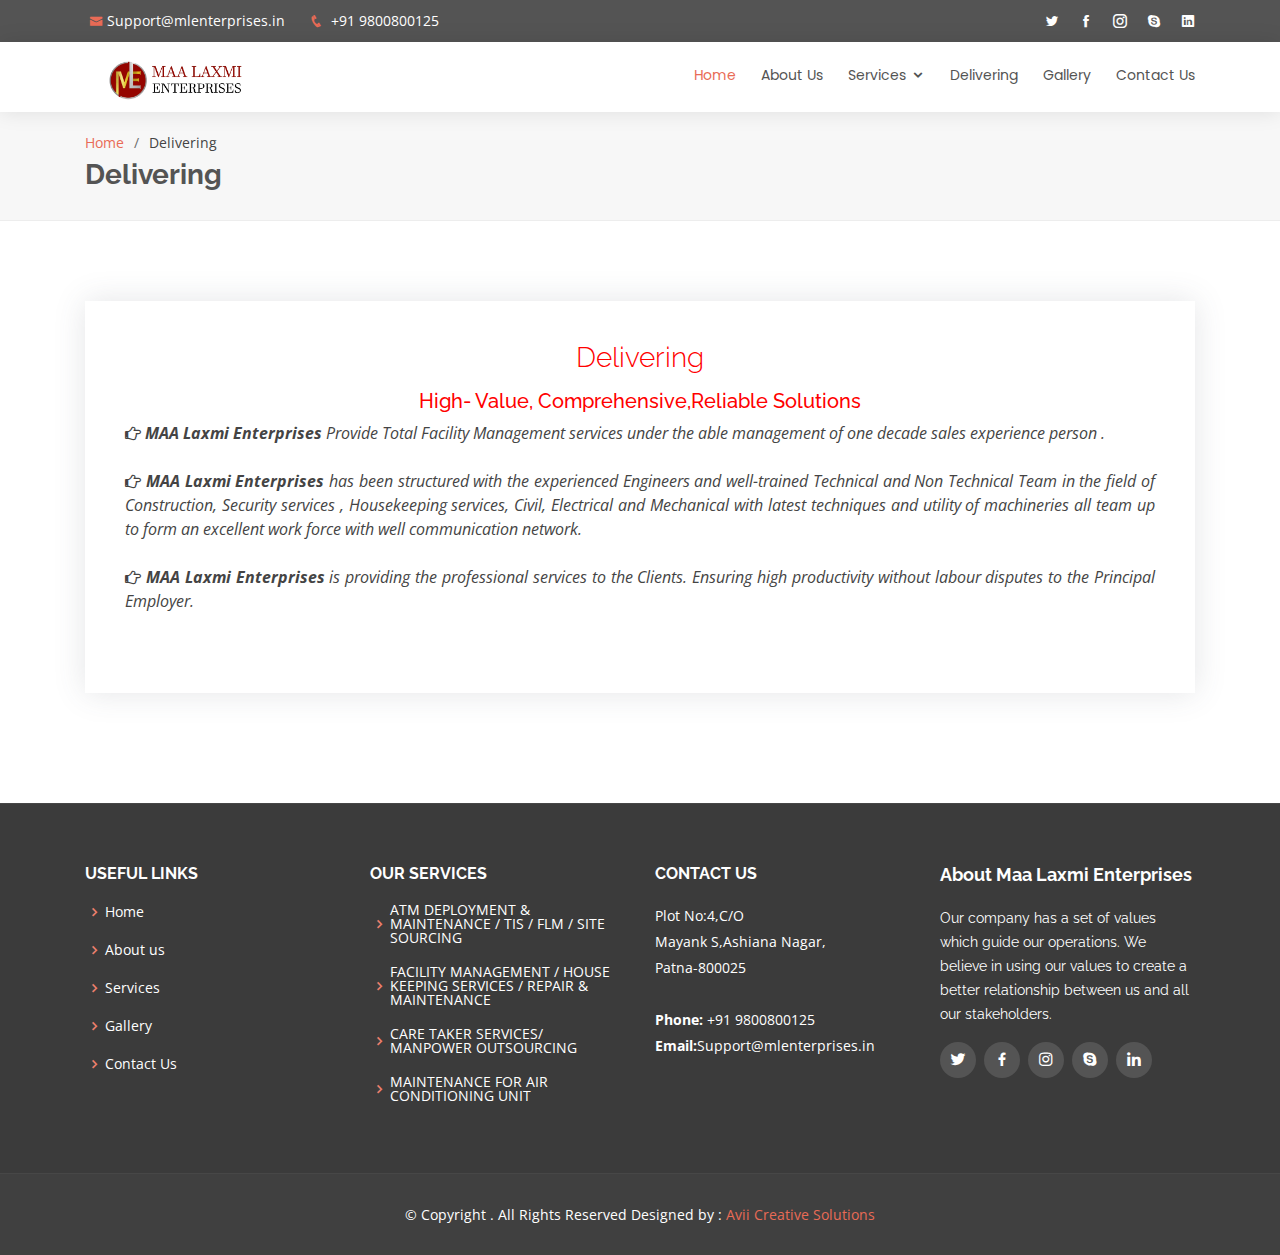
<file: delivering.html>
<!DOCTYPE html>
<html lang="en">

<head>
  <meta charset="utf-8">
  <meta content="width=device-width, initial-scale=1.0" name="viewport">

  <title>Maa-Laxmi-Enterprises : delivering</title>
  <meta content="" name="description">
  <meta content="" name="keywords">

  <!-- Favicons -->
  <link href="assets/img/favicon.png" rel="icon">
  <link href="assets/img/apple-touch-icon.png" rel="apple-touch-icon">

  <!-- Google Fonts -->
  <link href="https://fonts.googleapis.com/css?family=Open+Sans:300,300i,400,400i,600,600i,700,700i|Raleway:300,300i,400,400i,500,500i,600,600i,700,700i|Poppins:300,300i,400,400i,500,500i,600,600i,700,700i" rel="stylesheet">

  <!-- Vendor CSS Files -->
  <link href="assets/vendor/bootstrap/css/bootstrap.min.css" rel="stylesheet">
  <link href="assets/vendor/icofont/icofont.min.css" rel="stylesheet">
  <link href="assets/vendor/boxicons/css/boxicons.min.css" rel="stylesheet">
  <link href="assets/vendor/animate.css/animate.min.css" rel="stylesheet">
  <link href="assets/vendor/owl.carousel/assets/owl.carousel.min.css" rel="stylesheet">
  <link href="assets/vendor/venobox/venobox.css" rel="stylesheet">
  <link rel="stylesheet" href="https://cdnjs.cloudflare.com/ajax/libs/font-awesome/4.7.0/css/font-awesome.min.css">
  <!-- Template Main CSS File -->
  <link href="assets/css/style.css" rel="stylesheet">
</head>

<body>

  <!-- ======= Top Bar ======= -->
  <section id="topbar" class="d-none d-lg-block">
    <div class="container d-flex">
      <div class="contact-info mr-auto">
        <i class="icofont-envelope"></i><a href="#">Support@mlenterprises.in</a>
       
        <i class="icofont-phone"></i> +91 9800800125
      </div>
      <div class="social-links">
        <a href="#" class="twitter"><i class="icofont-twitter"></i></a>
        <a href="#" class="facebook"><i class="icofont-facebook"></i></a>
        <a href="#" class="instagram"><i class="icofont-instagram"></i></a>
        <a href="#" class="skype"><i class="icofont-skype"></i></a>
        <a href="#" class="linkedin"><i class="icofont-linkedin"></i></i></a>
      </div>
    </div>
  </section>

  <!-- ======= Header ======= -->
  <header id="header">
    <div class="container d-flex">

      <div class="logo mr-auto">
        <a href="index.html"><img src="assets/img/maa laxami.png" alt="" class="img-fluid"></a>
      </div>

      <nav class="nav-menu d-none d-lg-block">
        <ul>
          <li class="active"><a href="index.html">Home</a></li>
          <li><a href="about.html">About Us</a></li>
          <li class="drop-down"><a href="#">Services</a>
            <ul>
              <li><a href="services.html">REPAIR AND MAINTENANCE (RnM)</a></li>
              <li><a href="services1.html">Electrical Services</a></li>
              <li><a href="services2.html">Expert carpentry</a></li>
              <li><a href="services3.html">HOUSEKEEPING</a></li>
              <li><a href="services4.html">TOTAL INFRASTRUCTURE SOLUTION</a></li>
              <li><a href="services5.html">FALSE CEILING</a></li>
              <li><a href="services6.html">ACP CLADDING / ATM CABINET</a></li>
              <li><a href="services7.html">DOOR & SHUTTER</a></li>
              <li><a href="services8.html">AIR CONDITIONER</a></li>
              <li><a href="services9.html">FIRE ALARM SYSTEM</a></li>
            </ul>
          </li>
           <li><a href="delivering.html">Delivering </a></li>
          <li><a href="gallery.html">Gallery</a></li>
         
          <li><a href="contact.html">Contact Us</a></li>

        </ul>
      </nav><!-- .nav-menu -->

    </div>
  </header><!-- End Header -->

  <main id="main">

    <!-- ======= Breadcrumbs ======= -->
    <section id="breadcrumbs" class="breadcrumbs">
      <div class="container">

        <ol>
          <li><a href="index.html">Home</a></li>
          <li>Delivering</li>
        </ol>
        <h2>Delivering</h2>

      </div>
    </section><!-- End Breadcrumbs -->

    <!-- ======= Pricing Section ======= -->
    <section id="pricing" class="pricing">
      <div class="container">

        <div class="row no-gutters">

          <div class="col-lg-12 box">
            <h3 style="color: red;">Delivering </h3>
            <h5 style="color: red;">High- Value, Comprehensive,Reliable Solutions</h5>
            <p class="font-italic text-justify">
              <b><i class="fa fa-hand-o-right" aria-hidden="true"></i> MAA Laxmi Enterprises</b>
              Provide Total Facility Management services under the able management of  one decade sales experience person . <br><br>
              <b><i class="fa fa-hand-o-right" aria-hidden="true"></i> MAA Laxmi Enterprises</b>
              has been structured with the  experienced Engineers and well-trained Technical and Non Technical Team in the field of  Construction, Security services , Housekeeping services, Civil, Electrical and Mechanical with  latest techniques and utility of machineries all team up to form an excellent work force with  well communication network.<br><br>
              <b><i class="fa fa-hand-o-right" aria-hidden="true"></i> MAA Laxmi Enterprises</b>
              is providing the professional services to the Clients. Ensuring high productivity without labour disputes to the Principal Employer.<br><br>

            </p>
            
          </div>
        </div>

      </div>
    </section><!-- End Pricing Section -->

  </main><!-- End #main -->

  <!-- ======= Footer ======= -->
  <footer id="footer">
    <div class="footer-top">
      <div class="container">
        <div class="row">

         <div class="col-lg-3 col-md-6 footer-links">
            <h4>Useful Links</h4>
            <ul>
              <li><i class="bx bx-chevron-right"></i> <a href="index.html">Home</a></li>
              <li><i class="bx bx-chevron-right"></i> <a href="about.html">About us</a></li>
              <li><i class="bx bx-chevron-right"></i> <a href="services.html">Services</a></li>
              <li><i class="bx bx-chevron-right"></i> <a href="gallery.html">Gallery</a></li>
              <li><i class="bx bx-chevron-right"></i> <a href="contact.html">Contact Us</a></li>
            </ul>
          </div>

          <div class="col-lg-3 col-md-6 footer-links">
            <h4>Our Services</h4>
            <ul>
              <li><i class="bx bx-chevron-right"></i> <a href="#">ATM DEPLOYMENT & MAINTENANCE / TIS / FLM / SITE SOURCING </a></li>
              <li>
                <i class="bx bx-chevron-right"></i> <a href="#">FACILITY MANAGEMENT / HOUSE KEEPING SERVICES / REPAIR & MAINTENANCE</a>
              </li>
              <li><i class="bx bx-chevron-right"></i> <a href="#">CARE TAKER SERVICES/ MANPOWER OUTSOURCING</a></li>
              <li><i class="bx bx-chevron-right"></i> <a href="#">MAINTENANCE FOR AIR CONDITIONING UNIT</a></li>
              <!--<li><i class="bx bx-chevron-right"></i> <a href="#">LOGISTICS AND TRANSPORTATION </a></li>
              <li><i class="bx bx-chevron-right"></i> <a href="#">CCTV INSTALLATION AND MAINTENANCE </a></li>-->
            </ul>
          </div>

          <div class="col-lg-3 col-md-6 footer-contact">
            <h4>Contact Us</h4>
            <p>
              Plot No:4,C/O<br>
              Mayank S,Ashiana Nagar, <br>
             Patna-800025 <br><br>
              <strong>Phone:</strong> +91 9800800125<br>
              <strong>Email:</strong>Support@mlenterprises.in<br>
            </p>

          </div>

          <div class="col-lg-3 col-md-6 footer-info">
            <h3>About Maa Laxmi Enterprises</h3>
            <p>Our company has a set of values which guide our operations. We believe in using our values to create a better relationship between us and all our stakeholders. </p>
            <div class="social-links mt-3">
              <a href="#" class="twitter"><i class="bx bxl-twitter"></i></a>
              <a href="#" class="facebook"><i class="bx bxl-facebook"></i></a>
              <a href="#" class="instagram"><i class="bx bxl-instagram"></i></a>
              <a href="#" class="google-plus"><i class="bx bxl-skype"></i></a>
              <a href="#" class="linkedin"><i class="bx bxl-linkedin"></i></a>
            </div>
          </div>

        </div>
      </div>
    </div>

    <div class="container">
      <div class="copyright">
        &copy; Copyright . All Rights Reserved Designed by : <a href="http://www.aviicreativesolutions.in/">Avii Creative Solutions</a>
      </div>
      <!--<div class="credits">
        
      </div>-->
    </div>
  </footer><!-- End Footer -->

  <a href="#" class="back-to-top"><i class="icofont-simple-up"></i></a>

  <!-- Vendor JS Files -->
  <script src="assets/vendor/jquery/jquery.min.js"></script>
  <script src="assets/vendor/bootstrap/js/bootstrap.bundle.min.js"></script>
  <script src="assets/vendor/jquery.easing/jquery.easing.min.js"></script>
  <script src="assets/vendor/php-email-form/validate.js"></script>
  <script src="assets/vendor/jquery-sticky/jquery.sticky.js"></script>
  <script src="assets/vendor/owl.carousel/owl.carousel.min.js"></script>
  <script src="assets/vendor/waypoints/jquery.waypoints.min.js"></script>
  <script src="assets/vendor/counterup/counterup.min.js"></script>
  <script src="assets/vendor/isotope-layout/isotope.pkgd.min.js"></script>
  <script src="assets/vendor/venobox/venobox.min.js"></script>

  <!-- Template Main JS File -->
  <script src="assets/js/main.js"></script>

</body>

</html>
</file>
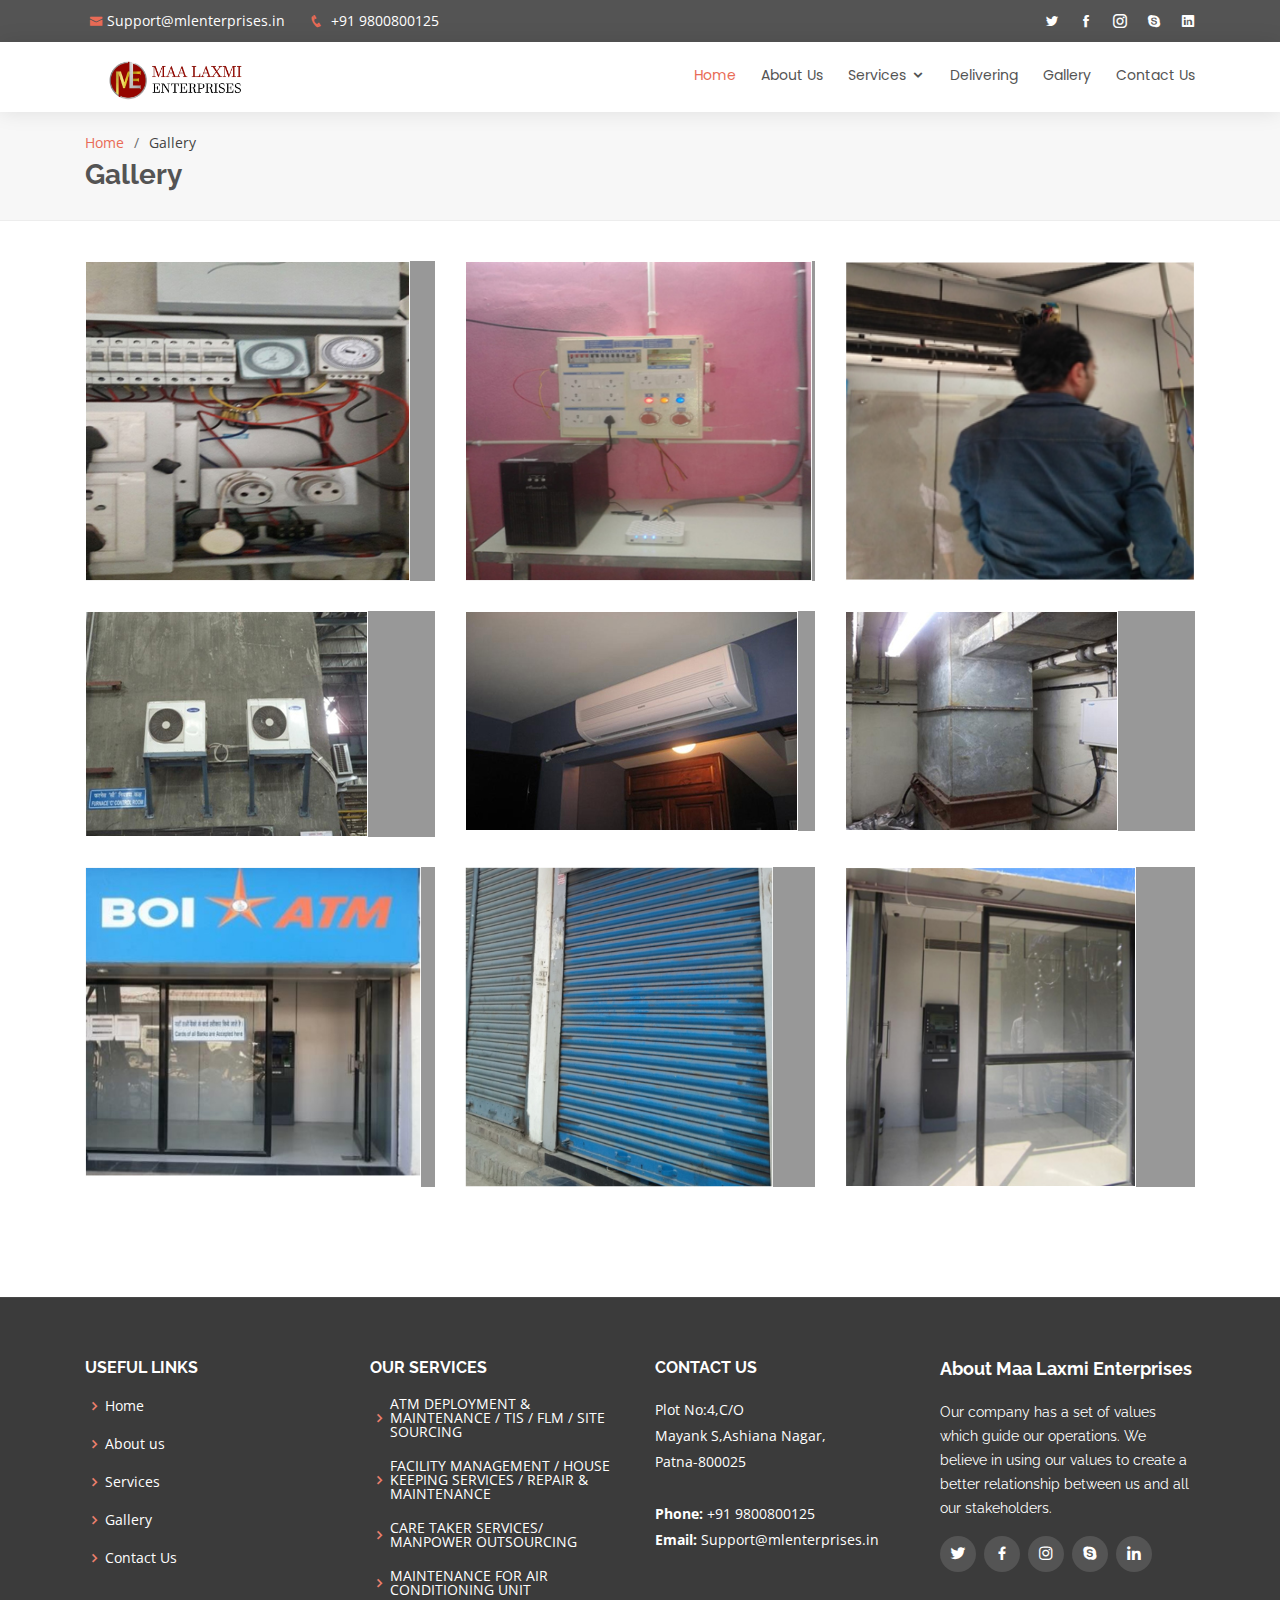
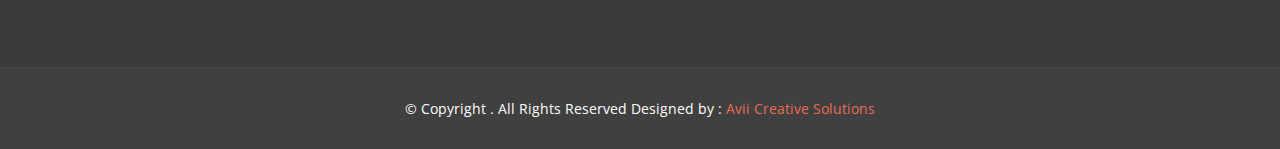
<file: gallery.html>
<!DOCTYPE html>
<html lang="en">

<head>
  <meta charset="utf-8">
  <meta content="width=device-width, initial-scale=1.0" name="viewport">

  <title>Maa-Laxmi-Enterprises :Gallery</title>
  <meta content="" name="description">
  <meta content="" name="keywords">

  <!-- Favicons -->
  <link href="assets/img/favicon.png" rel="icon">
  <link href="assets/img/apple-touch-icon.png" rel="apple-touch-icon">

  <!-- Google Fonts -->
  <link href="https://fonts.googleapis.com/css?family=Open+Sans:300,300i,400,400i,600,600i,700,700i|Raleway:300,300i,400,400i,500,500i,600,600i,700,700i|Poppins:300,300i,400,400i,500,500i,600,600i,700,700i" rel="stylesheet">

  <!-- Vendor CSS Files -->
  <link href="assets/vendor/bootstrap/css/bootstrap.min.css" rel="stylesheet">
  <link href="assets/vendor/icofont/icofont.min.css" rel="stylesheet">
  <link href="assets/vendor/boxicons/css/boxicons.min.css" rel="stylesheet">
  <link href="assets/vendor/animate.css/animate.min.css" rel="stylesheet">
  <link href="assets/vendor/owl.carousel/assets/owl.carousel.min.css" rel="stylesheet">
  <link href="assets/vendor/venobox/venobox.css" rel="stylesheet">

  <!-- Template Main CSS File -->
  <link href="assets/css/style.css" rel="stylesheet">
</head>

<body>

  <!-- ======= Top Bar ======= -->
  <section id="topbar" class="d-none d-lg-block">
    <div class="container d-flex">
      <div class="contact-info mr-auto">
        <i class="icofont-envelope"></i><a href="#">Support@mlenterprises.in</a>
       
        <i class="icofont-phone"></i> +91 9800800125
      </div>
      <div class="social-links">
        <a href="#" class="twitter"><i class="icofont-twitter"></i></a>
        <a href="#" class="facebook"><i class="icofont-facebook"></i></a>
        <a href="#" class="instagram"><i class="icofont-instagram"></i></a>
        <a href="#" class="skype"><i class="icofont-skype"></i></a>
        <a href="#" class="linkedin"><i class="icofont-linkedin"></i></i></a>
      </div>
    </div>
  </section>

  <!-- ======= Header ======= -->
  <header id="header">
    <div class="container d-flex">

      <div class="logo mr-auto">
        <a href="index.html"><img src="assets/img/maa laxami.png" alt="" class="img-fluid"></a>
      </div>

      <nav class="nav-menu d-none d-lg-block">
        <ul>
          <li class="active"><a href="index.html">Home</a></li>
          <li><a href="about.html">About Us</a></li>
          <li class="drop-down"><a href="#">Services</a>
            <ul>
              <li><a href="services.html">REPAIR AND MAINTENANCE (RnM)</a></li>
              <li><a href="services1.html">Electrical Services</a></li>
              <li><a href="services2.html">Expert carpentry</a></li>
              <li><a href="services3.html">HOUSEKEEPING</a></li>
              <li><a href="services4.html">TOTAL INFRASTRUCTURE SOLUTION</a></li>
              <li><a href="services5.html">FALSE CEILING</a></li>
              <li><a href="services6.html">ACP CLADDING / ATM CABINET</a></li>
              <li><a href="services7.html">DOOR & SHUTTER</a></li>
              <li><a href="services8.html">AIR CONDITIONER</a></li>
              <li><a href="services9.html">FIRE ALARM SYSTEM</a></li>
            </ul>
          </li>
           <li><a href="delivering.html">Delivering </a></li>
          <li><a href="gallery.html">Gallery</a></li>
          
          <li><a href="contact.html">Contact Us</a></li>

        </ul>
      </nav><!-- .nav-menu -->

    </div>
  </header><!-- End Header -->

  <main id="main">

    <!-- ======= Breadcrumbs ======= -->
    <section id="breadcrumbs" class="breadcrumbs">
      <div class="container">

        <ol>
          <li><a href="index.html">Home</a></li>
          <li>Gallery</li>
        </ol>
        <h2>Gallery</h2>

      </div>
    </section><!-- End Breadcrumbs -->

    <!-- ======= Portfolio Section ======= -->
    <section id="portfolio" class="portfolio">
      <div class="container">

        

        <div class="row portfolio-container">

          <div class="col-lg-4 col-md-6 portfolio-item filter-app">
            <div class="portfolio-wrap">
              <img src="assets/img/portfolio/portfolio-1.jpg" class="img-fluid" alt="" style="height: 320px;">
              <div class="portfolio-info">
                <h4>App 1</h4>
                <p>App</p>
                <div class="portfolio-links">
                  <a href="assets/img/portfolio/portfolio-1.jpg" data-gall="portfolioGallery" class="venobox" title="App 1"><i class="bx bx-plus"></i></a>
                  
                </div>
              </div>
            </div>
          </div>

          <div class="col-lg-4 col-md-6 portfolio-item filter-web">
            <div class="portfolio-wrap">
              <img src="assets/img/portfolio/portfolio-2.jpg" class="img-fluid" alt="" style="height: 320px;">
              <div class="portfolio-info">
                <h4>Web 3</h4>
                <p>Web</p>
                <div class="portfolio-links">
                  <a href="assets/img/portfolio/portfolio-2.jpg" data-gall="portfolioGallery" class="venobox" title="Web 3"><i class="bx bx-plus"></i></a>
                  
                </div>
              </div>
            </div>
          </div>

          <div class="col-lg-4 col-md-6 portfolio-item filter-app">
            <div class="portfolio-wrap">
              <img src="assets/img/portfolio/portfolio-3.jpg" class="img-fluid" alt="" style="height: 320px;">
              <div class="portfolio-info">
                <h4>App 2</h4>
                <p>App</p>
                <div class="portfolio-links">
                  <a href="assets/img/portfolio/portfolio-3.jpg" data-gall="portfolioGallery" class="venobox" title="App 2"><i class="bx bx-plus"></i></a>
                 
                </div>
              </div>
            </div>
          </div>

          <div class="col-lg-4 col-md-6 portfolio-item filter-card">
            <div class="portfolio-wrap">
              <img src="assets/img/portfolio/portfolio-4.jpg" class="img-fluid" alt="">
              <div class="portfolio-info">
                <h4>Card 2</h4>
                <p>Card</p>
                <div class="portfolio-links">
                  <a href="assets/img/portfolio/portfolio-4.jpg" data-gall="portfolioGallery" class="venobox" title="Card 2"><i class="bx bx-plus"></i></a>
                  
                </div>
              </div>
            </div>
          </div>

          <div class="col-lg-4 col-md-6 portfolio-item filter-web">
            <div class="portfolio-wrap">
              <img src="assets/img/portfolio/portfolio-5.jpg" class="img-fluid" alt="">
              <div class="portfolio-info">
                <h4>Web 2</h4>
                <p>Web</p>
                <div class="portfolio-links">
                  <a href="assets/img/portfolio/portfolio-5.jpg" data-gall="portfolioGallery" class="venobox" title="Web 2"><i class="bx bx-plus"></i></a>
                  
                </div>
              </div>
            </div>
          </div>

          <div class="col-lg-4 col-md-6 portfolio-item filter-app">
            <div class="portfolio-wrap">
              <img src="assets/img/portfolio/portfolio-6.jpg" class="img-fluid" alt="">
              <div class="portfolio-info">
                <h4>App 3</h4>
                <p>App</p>
                <div class="portfolio-links">
                  <a href="assets/img/portfolio/portfolio-6.jpg" data-gall="portfolioGallery" class="venobox" title="App 3"><i class="bx bx-plus"></i></a>
                  
                </div>
              </div>
            </div>
          </div>

          <div class="col-lg-4 col-md-6 portfolio-item filter-card">
            <div class="portfolio-wrap">
              <img src="assets/img/portfolio/portfolio-7.jpg" class="img-fluid" alt="" style="height: 320px;">
              <div class="portfolio-info">
                <h4>Card 1</h4>
                <p>Card</p>
                <div class="portfolio-links">
                  <a href="assets/img/portfolio/portfolio-7.jpg" data-gall="portfolioGallery" class="venobox" title="Card 1"><i class="bx bx-plus"></i></a>
                 
                </div>
              </div>
            </div>
          </div>

          <div class="col-lg-4 col-md-6 portfolio-item filter-card">
            <div class="portfolio-wrap">
              <img src="assets/img/portfolio/portfolio-8.jpg" class="img-fluid" alt="" style="height: 320px;">
              <div class="portfolio-info">
                <h4>Card 3</h4>
                <p>Card</p>
                <div class="portfolio-links">
                  <a href="assets/img/portfolio/portfolio-8.jpg" data-gall="portfolioGallery" class="venobox" title="Card 3"><i class="bx bx-plus"></i></a>
                  
                </div>
              </div>
            </div>
          </div>

          <div class="col-lg-4 col-md-6 portfolio-item filter-web">
            <div class="portfolio-wrap">
              <img src="assets/img/portfolio/portfolio-9.jpg" class="img-fluid" alt="" style="height: 320px;">
              <div class="portfolio-info">
                <h4>Web 3</h4>
                <p>Web</p>
                <div class="portfolio-links">
                  <a href="assets/img/portfolio/portfolio-9.jpg" data-gall="portfolioGallery" class="venobox" title="Web 3"><i class="bx bx-plus"></i></a>
                 
                </div>
              </div>
            </div>
          </div>

        </div>

      </div>
    </section><!-- End Portfolio Section -->

  </main><!-- End #main -->

  <!-- ======= Footer ======= -->
  <footer id="footer">
    <div class="footer-top">
      <div class="container">
        <div class="row">

         <div class="col-lg-3 col-md-6 footer-links">
            <h4>Useful Links</h4>
            <ul>
              <li><i class="bx bx-chevron-right"></i> <a href="index.html">Home</a></li>
              <li><i class="bx bx-chevron-right"></i> <a href="about.html">About us</a></li>
              <li><i class="bx bx-chevron-right"></i> <a href="services.html">Services</a></li>
              <li><i class="bx bx-chevron-right"></i> <a href="gallery.html">Gallery</a></li>
              <li><i class="bx bx-chevron-right"></i> <a href="contact.html">Contact Us</a></li>
            </ul>
          </div>

          <div class="col-lg-3 col-md-6 footer-links">
            <h4>Our Services</h4>
            <ul>
              <li><i class="bx bx-chevron-right"></i> <a href="#">ATM DEPLOYMENT & MAINTENANCE / TIS / FLM / SITE SOURCING </a></li>
              <li>
                <i class="bx bx-chevron-right"></i> <a href="#">FACILITY MANAGEMENT / HOUSE KEEPING SERVICES / REPAIR & MAINTENANCE</a>
              </li>
              <li><i class="bx bx-chevron-right"></i> <a href="#">CARE TAKER SERVICES/ MANPOWER OUTSOURCING</a></li>
              <li><i class="bx bx-chevron-right"></i> <a href="#">MAINTENANCE FOR AIR CONDITIONING UNIT</a></li>
              <!--<li><i class="bx bx-chevron-right"></i> <a href="#">LOGISTICS AND TRANSPORTATION </a></li>
              <li><i class="bx bx-chevron-right"></i> <a href="#">CCTV INSTALLATION AND MAINTENANCE </a></li>-->
            </ul>
          </div>

          <div class="col-lg-3 col-md-6 footer-contact">
            <h4>Contact Us</h4>
            <p>
              Plot No:4,C/O<br>
              Mayank S,Ashiana Nagar, <br>
             Patna-800025 <br><br>
              <strong>Phone:</strong> +91 9800800125<br>
              <strong> Email:</strong> Support@mlenterprises.in<br>
              
            </p>

          </div>

          <div class="col-lg-3 col-md-6 footer-info">
            <h3>About Maa Laxmi Enterprises</h3>
            <p>Our company has a set of values which guide our operations. We believe in using our values to create a better relationship between us and all our stakeholders. </p>
            <div class="social-links mt-3">
              <a href="#" class="twitter"><i class="bx bxl-twitter"></i></a>
              <a href="#" class="facebook"><i class="bx bxl-facebook"></i></a>
              <a href="#" class="instagram"><i class="bx bxl-instagram"></i></a>
              <a href="#" class="google-plus"><i class="bx bxl-skype"></i></a>
              <a href="#" class="linkedin"><i class="bx bxl-linkedin"></i></a>
            </div>
          </div>

        </div>
      </div>
    </div>

    <div class="container">
      <div class="copyright">
        &copy; Copyright . All Rights Reserved Designed by : <a href="http://www.aviicreativesolutions.in/">Avii Creative Solutions</a>
      </div>
      <!--<div class="credits">
        
      </div>-->
    </div>
  </footer><!-- End Footer -->

  <a href="#" class="back-to-top"><i class="icofont-simple-up"></i></a>

  <!-- Vendor JS Files -->
  <script src="assets/vendor/jquery/jquery.min.js"></script>
  <script src="assets/vendor/bootstrap/js/bootstrap.bundle.min.js"></script>
  <script src="assets/vendor/jquery.easing/jquery.easing.min.js"></script>
  <script src="assets/vendor/php-email-form/validate.js"></script>
  <script src="assets/vendor/jquery-sticky/jquery.sticky.js"></script>
  <script src="assets/vendor/owl.carousel/owl.carousel.min.js"></script>
  <script src="assets/vendor/waypoints/jquery.waypoints.min.js"></script>
  <script src="assets/vendor/counterup/counterup.min.js"></script>
  <script src="assets/vendor/isotope-layout/isotope.pkgd.min.js"></script>
  <script src="assets/vendor/venobox/venobox.min.js"></script>

  <!-- Template Main JS File -->
  <script src="assets/js/main.js"></script>

</body>

</html>
</file>
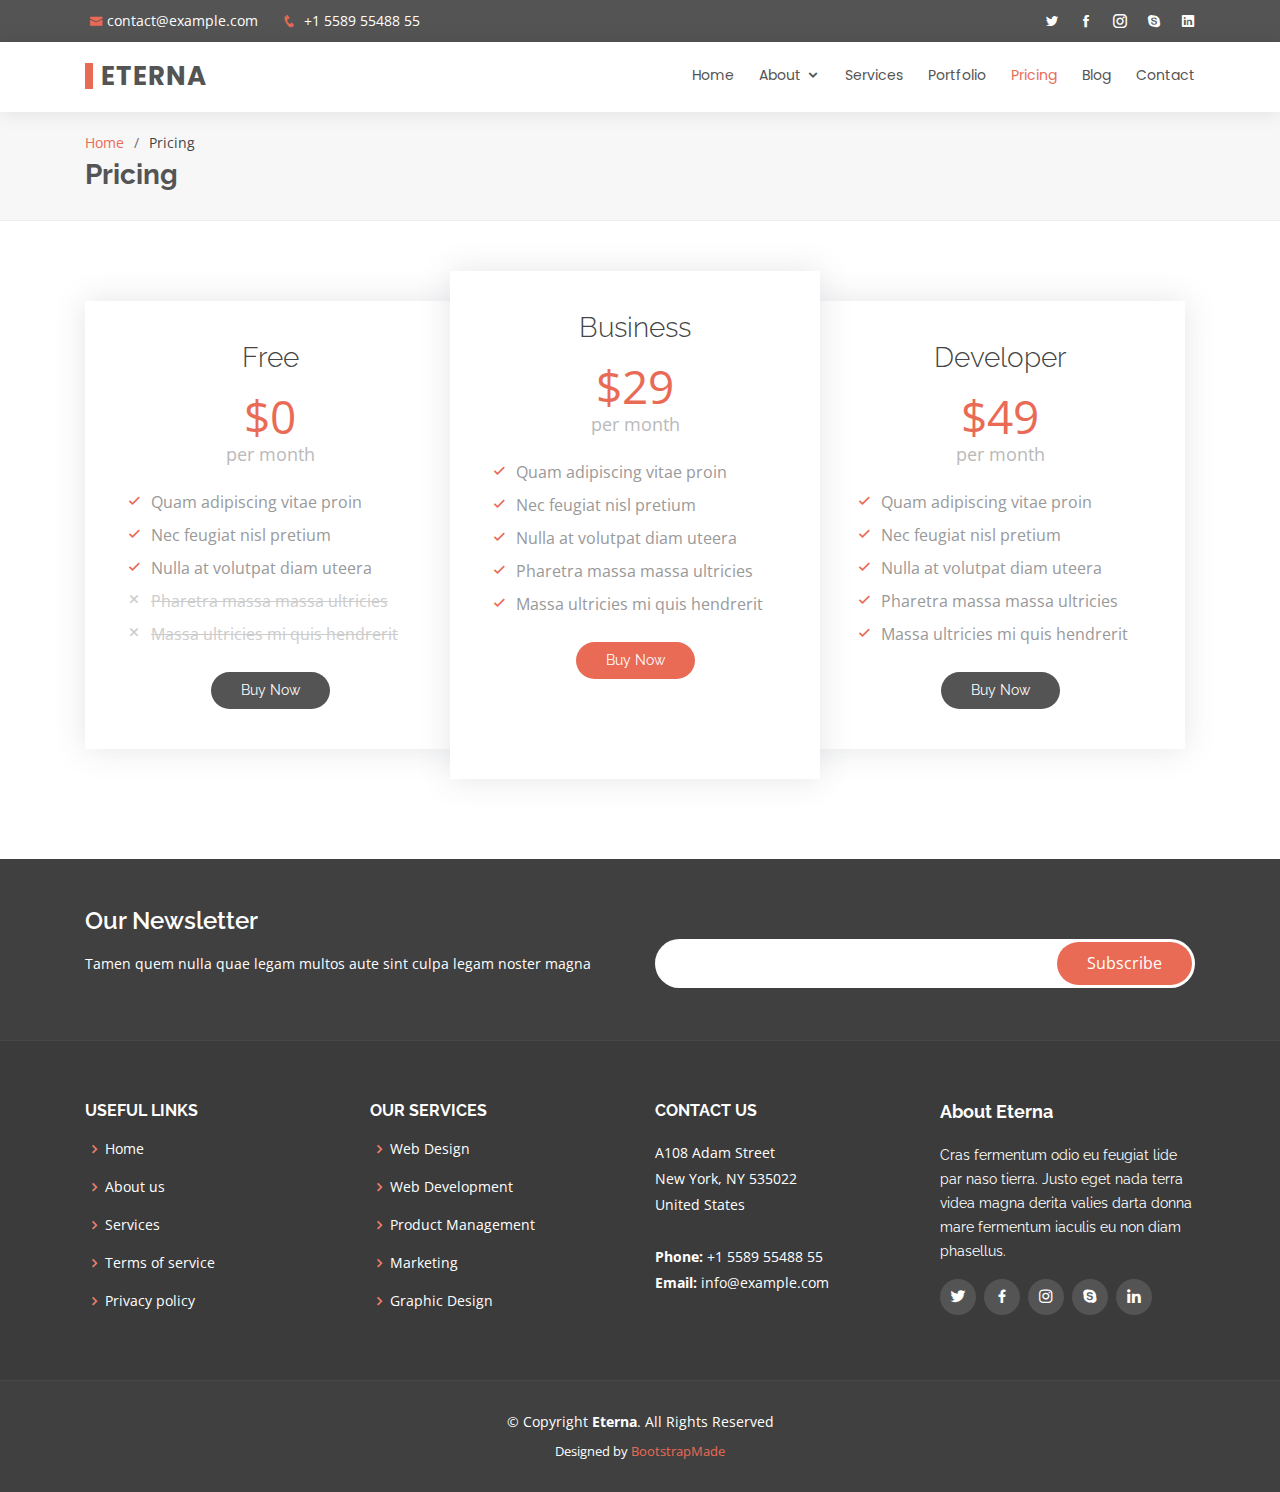
<file: pricing.html>
<!DOCTYPE html>
<html lang="en">

<head>
  <meta charset="utf-8">
  <meta content="width=device-width, initial-scale=1.0" name="viewport">

  <title>Pricing - Eterna Bootstrap Template</title>
  <meta content="" name="description">
  <meta content="" name="keywords">

  <!-- Favicons -->
  <link href="assets/img/favicon.png" rel="icon">
  <link href="assets/img/apple-touch-icon.png" rel="apple-touch-icon">

  <!-- Google Fonts -->
  <link href="https://fonts.googleapis.com/css?family=Open+Sans:300,300i,400,400i,600,600i,700,700i|Raleway:300,300i,400,400i,500,500i,600,600i,700,700i|Poppins:300,300i,400,400i,500,500i,600,600i,700,700i" rel="stylesheet">

  <!-- Vendor CSS Files -->
  <link href="assets/vendor/bootstrap/css/bootstrap.min.css" rel="stylesheet">
  <link href="assets/vendor/icofont/icofont.min.css" rel="stylesheet">
  <link href="assets/vendor/boxicons/css/boxicons.min.css" rel="stylesheet">
  <link href="assets/vendor/animate.css/animate.min.css" rel="stylesheet">
  <link href="assets/vendor/owl.carousel/assets/owl.carousel.min.css" rel="stylesheet">
  <link href="assets/vendor/venobox/venobox.css" rel="stylesheet">

  <!-- Template Main CSS File -->
  <link href="assets/css/style.css" rel="stylesheet">

  <!-- =======================================================
  * Template Name: Eterna - v2.2.0
  * Template URL: https://bootstrapmade.com/eterna-free-multipurpose-bootstrap-template/
  * Author: BootstrapMade.com
  * License: https://bootstrapmade.com/license/
  ======================================================== -->
</head>

<body>

  <!-- ======= Top Bar ======= -->
  <section id="topbar" class="d-none d-lg-block">
    <div class="container d-flex">
      <div class="contact-info mr-auto">
        <i class="icofont-envelope"></i><a href="mailto:contact@example.com">contact@example.com</a>
        <i class="icofont-phone"></i> +1 5589 55488 55
      </div>
      <div class="social-links">
        <a href="#" class="twitter"><i class="icofont-twitter"></i></a>
        <a href="#" class="facebook"><i class="icofont-facebook"></i></a>
        <a href="#" class="instagram"><i class="icofont-instagram"></i></a>
        <a href="#" class="skype"><i class="icofont-skype"></i></a>
        <a href="#" class="linkedin"><i class="icofont-linkedin"></i></i></a>
      </div>
    </div>
  </section>

  <!-- ======= Header ======= -->
  <header id="header">
    <div class="container d-flex">

      <div class="logo mr-auto">
        <h1 class="text-light"><a href="index.html"><span>Eterna</span></a></h1>
        <!-- Uncomment below if you prefer to use an image logo -->
        <!-- <a href="index.html"><img src="assets/img/logo.png" alt="" class="img-fluid"></a>-->
      </div>

      <nav class="nav-menu d-none d-lg-block">
        <ul>
          <li><a href="index.html">Home</a></li>

          <li class="drop-down"><a href="#">About</a>
            <ul>
              <li><a href="about.html">About Us</a></li>
              <li><a href="team.html">Team</a></li>

              <li class="drop-down"><a href="#">Drop Down 2</a>
                <ul>
                  <li><a href="#">Deep Drop Down 1</a></li>
                  <li><a href="#">Deep Drop Down 2</a></li>
                  <li><a href="#">Deep Drop Down 3</a></li>
                  <li><a href="#">Deep Drop Down 4</a></li>
                  <li><a href="#">Deep Drop Down 5</a></li>
                </ul>
              </li>
            </ul>
          </li>

          <li><a href="services.html">Services</a></li>
          <li><a href="portfolio.html">Portfolio</a></li>
          <li class="active"><a href="pricing.html">Pricing</a></li>
          <li><a href="blog.html">Blog</a></li>
          <li><a href="contact.html">Contact</a></li>

        </ul>
      </nav><!-- .nav-menu -->

    </div>
  </header><!-- End Header -->

  <main id="main">

    <!-- ======= Breadcrumbs ======= -->
    <section id="breadcrumbs" class="breadcrumbs">
      <div class="container">

        <ol>
          <li><a href="index.html">Home</a></li>
          <li>Pricing</li>
        </ol>
        <h2>Pricing</h2>

      </div>
    </section><!-- End Breadcrumbs -->

    <!-- ======= Pricing Section ======= -->
    <section id="pricing" class="pricing">
      <div class="container">

        <div class="row no-gutters">

          <div class="col-lg-4 box">
            <h3>Free</h3>
            <h4>$0<span>per month</span></h4>
            <ul>
              <li><i class="bx bx-check"></i> Quam adipiscing vitae proin</li>
              <li><i class="bx bx-check"></i> Nec feugiat nisl pretium</li>
              <li><i class="bx bx-check"></i> Nulla at volutpat diam uteera</li>
              <li class="na"><i class="bx bx-x"></i> <span>Pharetra massa massa ultricies</span></li>
              <li class="na"><i class="bx bx-x"></i> <span>Massa ultricies mi quis hendrerit</span></li>
            </ul>
            <a href="#" class="buy-btn">Buy Now</a>
          </div>

          <div class="col-lg-4 box featured">
            <h3>Business</h3>
            <h4>$29<span>per month</span></h4>
            <ul>
              <li><i class="bx bx-check"></i> Quam adipiscing vitae proin</li>
              <li><i class="bx bx-check"></i> Nec feugiat nisl pretium</li>
              <li><i class="bx bx-check"></i> Nulla at volutpat diam uteera</li>
              <li><i class="bx bx-check"></i> Pharetra massa massa ultricies</li>
              <li><i class="bx bx-check"></i> Massa ultricies mi quis hendrerit</li>
            </ul>
            <a href="#" class="buy-btn">Buy Now</a>
          </div>

          <div class="col-lg-4 box">
            <h3>Developer</h3>
            <h4>$49<span>per month</span></h4>
            <ul>
              <li><i class="bx bx-check"></i> Quam adipiscing vitae proin</li>
              <li><i class="bx bx-check"></i> Nec feugiat nisl pretium</li>
              <li><i class="bx bx-check"></i> Nulla at volutpat diam uteera</li>
              <li><i class="bx bx-check"></i> Pharetra massa massa ultricies</li>
              <li><i class="bx bx-check"></i> Massa ultricies mi quis hendrerit</li>
            </ul>
            <a href="#" class="buy-btn">Buy Now</a>
          </div>

        </div>

      </div>
    </section><!-- End Pricing Section -->

  </main><!-- End #main -->

  <!-- ======= Footer ======= -->
  <footer id="footer">

    <div class="footer-newsletter">
      <div class="container">
        <div class="row">
          <div class="col-lg-6">
            <h4>Our Newsletter</h4>
            <p>Tamen quem nulla quae legam multos aute sint culpa legam noster magna</p>
          </div>
          <div class="col-lg-6">
            <form action="" method="post">
              <input type="email" name="email"><input type="submit" value="Subscribe">
            </form>
          </div>
        </div>
      </div>
    </div>

    <div class="footer-top">
      <div class="container">
        <div class="row">

          <div class="col-lg-3 col-md-6 footer-links">
            <h4>Useful Links</h4>
            <ul>
              <li><i class="bx bx-chevron-right"></i> <a href="#">Home</a></li>
              <li><i class="bx bx-chevron-right"></i> <a href="#">About us</a></li>
              <li><i class="bx bx-chevron-right"></i> <a href="#">Services</a></li>
              <li><i class="bx bx-chevron-right"></i> <a href="#">Terms of service</a></li>
              <li><i class="bx bx-chevron-right"></i> <a href="#">Privacy policy</a></li>
            </ul>
          </div>

          <div class="col-lg-3 col-md-6 footer-links">
            <h4>Our Services</h4>
            <ul>
              <li><i class="bx bx-chevron-right"></i> <a href="#">Web Design</a></li>
              <li><i class="bx bx-chevron-right"></i> <a href="#">Web Development</a></li>
              <li><i class="bx bx-chevron-right"></i> <a href="#">Product Management</a></li>
              <li><i class="bx bx-chevron-right"></i> <a href="#">Marketing</a></li>
              <li><i class="bx bx-chevron-right"></i> <a href="#">Graphic Design</a></li>
            </ul>
          </div>

          <div class="col-lg-3 col-md-6 footer-contact">
            <h4>Contact Us</h4>
            <p>
              A108 Adam Street <br>
              New York, NY 535022<br>
              United States <br><br>
              <strong>Phone:</strong> +1 5589 55488 55<br>
              <strong>Email:</strong> info@example.com<br>
            </p>

          </div>

          <div class="col-lg-3 col-md-6 footer-info">
            <h3>About Eterna</h3>
            <p>Cras fermentum odio eu feugiat lide par naso tierra. Justo eget nada terra videa magna derita valies darta donna mare fermentum iaculis eu non diam phasellus.</p>
            <div class="social-links mt-3">
              <a href="#" class="twitter"><i class="bx bxl-twitter"></i></a>
              <a href="#" class="facebook"><i class="bx bxl-facebook"></i></a>
              <a href="#" class="instagram"><i class="bx bxl-instagram"></i></a>
              <a href="#" class="google-plus"><i class="bx bxl-skype"></i></a>
              <a href="#" class="linkedin"><i class="bx bxl-linkedin"></i></a>
            </div>
          </div>

        </div>
      </div>
    </div>

    <div class="container">
      <div class="copyright">
        &copy; Copyright <strong><span>Eterna</span></strong>. All Rights Reserved
      </div>
      <div class="credits">
        <!-- All the links in the footer should remain intact. -->
        <!-- You can delete the links only if you purchased the pro version. -->
        <!-- Licensing information: https://bootstrapmade.com/license/ -->
        <!-- Purchase the pro version with working PHP/AJAX contact form: https://bootstrapmade.com/eterna-free-multipurpose-bootstrap-template/ -->
        Designed by <a href="https://bootstrapmade.com/">BootstrapMade</a>
      </div>
    </div>
  </footer><!-- End Footer -->

  <a href="#" class="back-to-top"><i class="icofont-simple-up"></i></a>

  <!-- Vendor JS Files -->
  <script src="assets/vendor/jquery/jquery.min.js"></script>
  <script src="assets/vendor/bootstrap/js/bootstrap.bundle.min.js"></script>
  <script src="assets/vendor/jquery.easing/jquery.easing.min.js"></script>
  <script src="assets/vendor/php-email-form/validate.js"></script>
  <script src="assets/vendor/jquery-sticky/jquery.sticky.js"></script>
  <script src="assets/vendor/owl.carousel/owl.carousel.min.js"></script>
  <script src="assets/vendor/waypoints/jquery.waypoints.min.js"></script>
  <script src="assets/vendor/counterup/counterup.min.js"></script>
  <script src="assets/vendor/isotope-layout/isotope.pkgd.min.js"></script>
  <script src="assets/vendor/venobox/venobox.min.js"></script>

  <!-- Template Main JS File -->
  <script src="assets/js/main.js"></script>

</body>

</html>
</file>
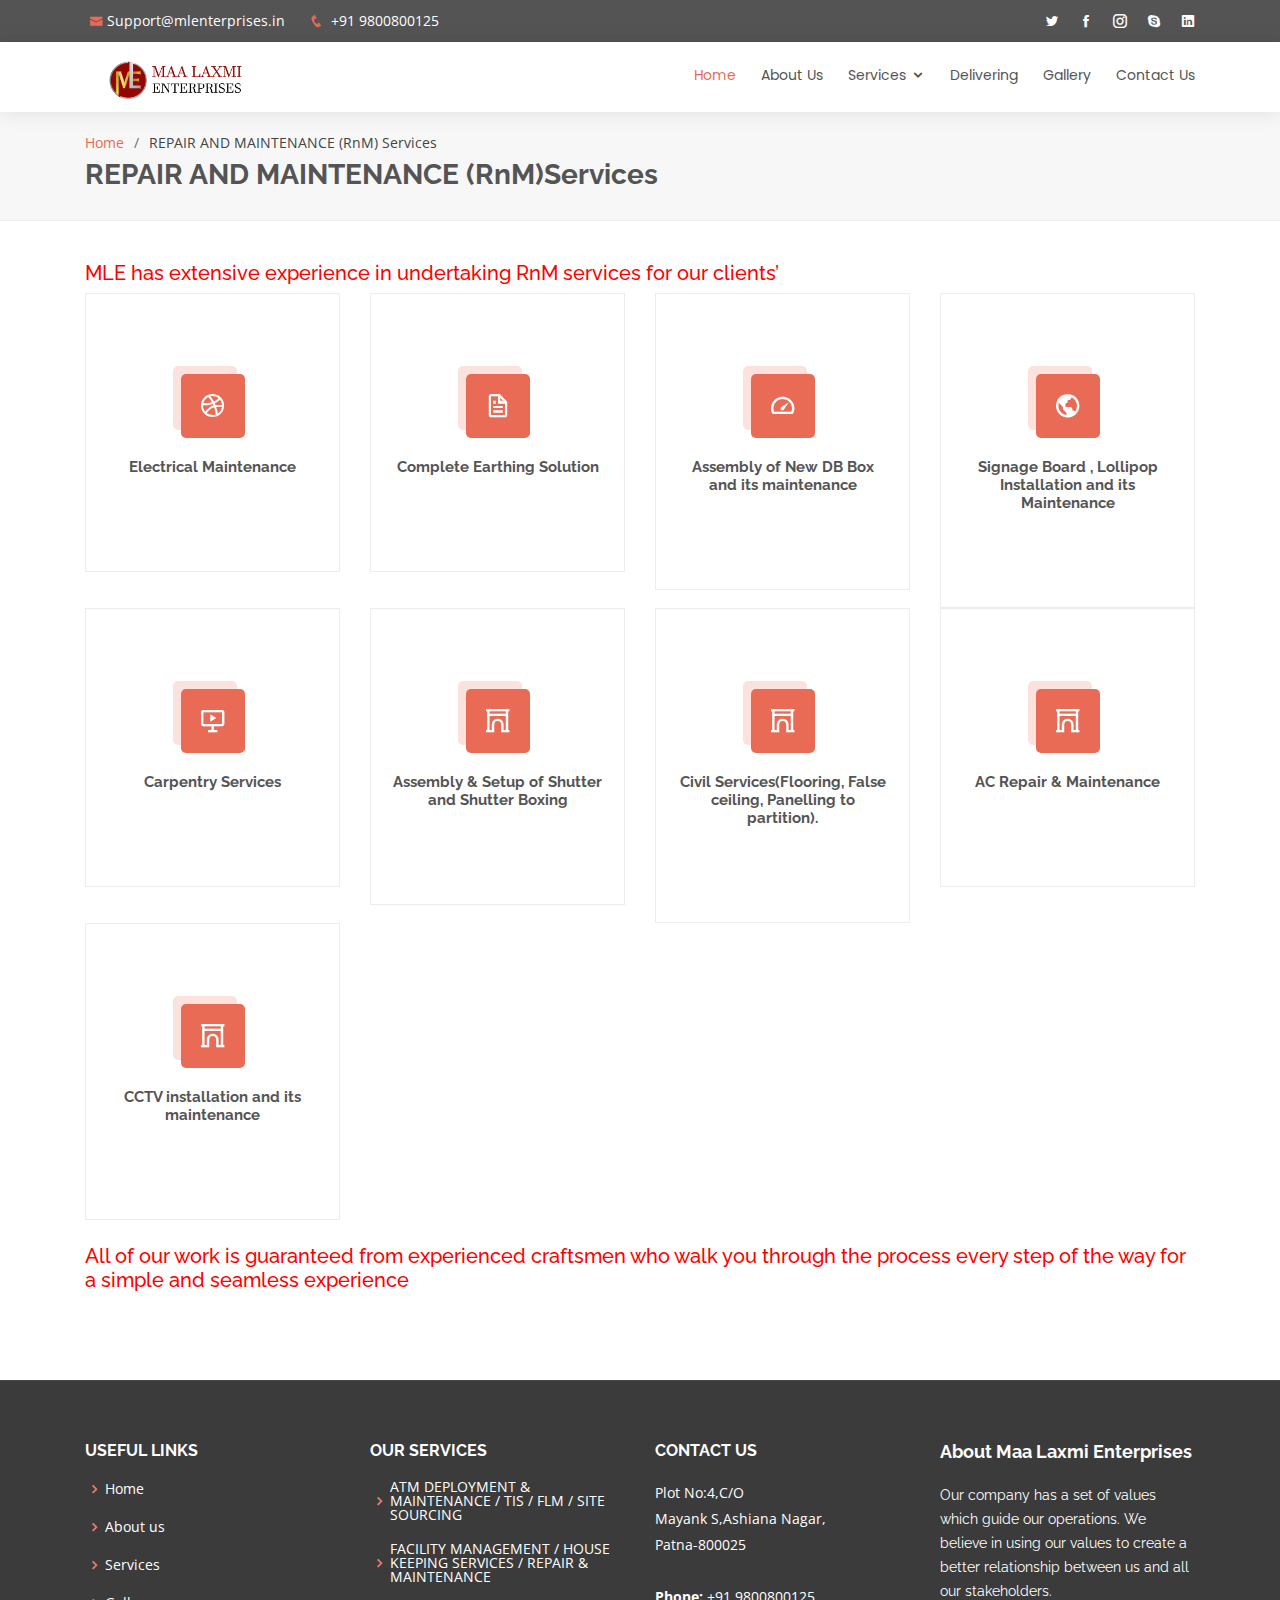
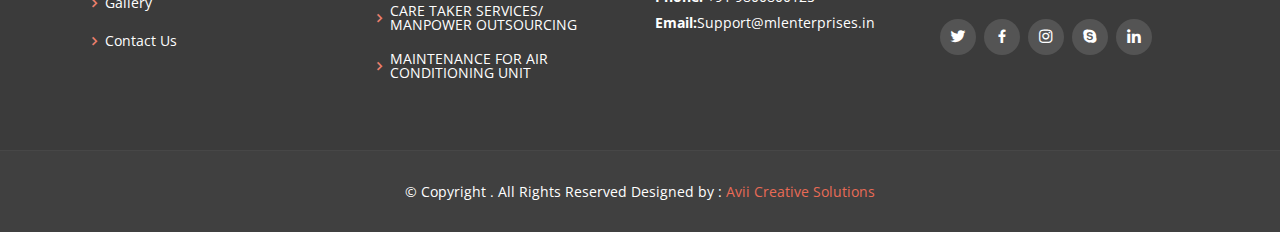
<file: services.html>
<!DOCTYPE html>
<html lang="en">

<head>
  <meta charset="utf-8">
  <meta content="width=device-width, initial-scale=1.0" name="viewport">

  <title>Maa-Laxmi-Enterprises :Services</title>
  <meta content="" name="description">
  <meta content="" name="keywords">

  <!-- Favicons -->
  <link href="assets/img/favicon.png" rel="icon">
  <link href="assets/img/apple-touch-icon.png" rel="apple-touch-icon">

  <!-- Google Fonts -->
  <link href="https://fonts.googleapis.com/css?family=Open+Sans:300,300i,400,400i,600,600i,700,700i|Raleway:300,300i,400,400i,500,500i,600,600i,700,700i|Poppins:300,300i,400,400i,500,500i,600,600i,700,700i" rel="stylesheet">

  <!-- Vendor CSS Files -->
  <link href="assets/vendor/bootstrap/css/bootstrap.min.css" rel="stylesheet">
  <link href="assets/vendor/icofont/icofont.min.css" rel="stylesheet">
  <link href="assets/vendor/boxicons/css/boxicons.min.css" rel="stylesheet">
  <link href="assets/vendor/animate.css/animate.min.css" rel="stylesheet">
  <link href="assets/vendor/owl.carousel/assets/owl.carousel.min.css" rel="stylesheet">
  <link href="assets/vendor/venobox/venobox.css" rel="stylesheet">
   <link rel="stylesheet" href="https://cdnjs.cloudflare.com/ajax/libs/font-awesome/4.7.0/css/font-awesome.min.css">
  <!-- Template Main CSS File -->
  <link href="assets/css/style.css" rel="stylesheet">
</head>

<body>

  <!-- ======= Top Bar ======= -->
  <section id="topbar" class="d-none d-lg-block">
    <div class="container d-flex">
      <div class="contact-info mr-auto"> 
         <i class="icofont-envelope"></i><a href="#">Support@mlenterprises.in</a>
         
        <i class="icofont-phone"></i> +91 9800800125
      </div>
      <div class="social-links">
        <a href="#" class="twitter"><i class="icofont-twitter"></i></a>
        <a href="#" class="facebook"><i class="icofont-facebook"></i></a>
        <a href="#" class="instagram"><i class="icofont-instagram"></i></a>
        <a href="#" class="skype"><i class="icofont-skype"></i></a>
        <a href="#" class="linkedin"><i class="icofont-linkedin"></i></i></a>
      </div>
    </div>
  </section>

  <!-- ======= Header ======= -->
  <header id="header">
    <div class="container d-flex">

      <div class="logo mr-auto">
        <a href="index.html"><img src="assets/img/maa laxami.png" alt="" class="img-fluid"></a>
      </div>

      <nav class="nav-menu d-none d-lg-block">
        <ul>
          <li class="active"><a href="index.html">Home</a></li>
          <li><a href="about.html">About Us</a></li>
          <li class="drop-down"><a href="#">Services</a>
            <ul>
              <li><a href="services.html">REPAIR AND MAINTENANCE (RnM)</a></li>
              <li><a href="services1.html">Electrical Services</a></li>
              <li><a href="services2.html">Expert carpentry</a></li>
              <li><a href="services3.html">HOUSEKEEPING</a></li>
              <li><a href="services4.html">TOTAL INFRASTRUCTURE SOLUTION</a></li>
              <li><a href="services5.html">FALSE CEILING</a></li>
              <li><a href="services6.html">ACP CLADDING / ATM CABINET</a></li>
              <li><a href="services7.html">DOOR & SHUTTER</a></li>
              <li><a href="services8.html">AIR CONDITIONER</a></li>
              <li><a href="services9.html">FIRE ALARM SYSTEM</a></li>
            </ul>
          </li>
           <li><a href="delivering.html">Delivering </a></li>
          <li><a href="gallery.html">Gallery</a></li>
         
          <li><a href="contact.html">Contact Us</a></li>

        </ul>
      </nav><!-- .nav-menu -->

    </div>
  </header><!-- End Header -->

  <main id="main">

    <!-- ======= Breadcrumbs ======= -->
    <section id="breadcrumbs" class="breadcrumbs">
      <div class="container">

        <ol>
          <li><a href="index.html">Home</a></li>
          <li>REPAIR AND MAINTENANCE (RnM) Services</li>
        </ol>
        <h2>REPAIR AND MAINTENANCE (RnM)Services</h2>

      </div>
    </section><!-- End Breadcrumbs -->

    <!-- ======= Services Section ======= -->
    <section id="services" class="services">
      <div class="container">

        <div class="row">
          <div class="col-lg-12">
             <b><h5 style="color: red;"></i> MLE has extensive experience in undertaking RnM services for our clients’</h5></b>
          </div><br>
         
          <div class="col-lg-3">
            <div class="icon-box">
              <div class="icon"><i class="bx bxl-dribbble"></i></div>
              <h4 style="font-size: 15px;"><a href="">Electrical Maintenance</a></h4>
            </div>
          </div>

          <div class="col-lg-3">
            <div class="icon-box">
              <div class="icon"><i class="bx bx-file"></i></div>
              <h4 style="font-size: 15px;"><a href="">Complete Earthing Solution</a></h4>
            </div>
          </div>

          <div class="col-lg-3">
            <div class="icon-box">
              <div class="icon"><i class="bx bx-tachometer"></i></div>
              <h4 style="font-size: 15px;"><a href="">Assembly of New DB Box and its maintenance</a></h4>
            </div>
          </div>

          <div class="col-lg-3">
            <div class="icon-box">
              <div class="icon"><i class="bx bx-world"></i></div>
              <h4 style="font-size: 15px;"><a href="">Signage Board , Lollipop Installation and its Maintenance</a></h4>
            </div>
          </div>

          <div class="col-lg-3">
            <div class="icon-box">
              <div class="icon"><i class="bx bx-slideshow"></i></div>
              <h4 style="font-size: 15px;"><a href="">Carpentry Services</a></h4>
            </div>
          </div>

          <div class="col-lg-3">
            <div class="icon-box">
              <div class="icon"><i class="bx bx-arch"></i></div>
              <h4 style="font-size: 15px;"><a href="">Assembly & Setup of Shutter and Shutter Boxing</a></h4>
            </div>
          </div>
          <div class="col-lg-3">
            <div class="icon-box">
              <div class="icon"><i class="bx bx-arch"></i></div>
              <h4 style="font-size: 15px;"><a href="">Civil Services(Flooring, False ceiling, Panelling to partition).</a></h4>
            </div>
          </div>
          <div class="col-lg-3">
            <div class="icon-box">
              <div class="icon"><i class="bx bx-arch"></i></div>
              <h4 style="font-size: 15px;"><a href="">AC Repair & Maintenance</a></h4>
            </div>
          </div>
          <div class="col-lg-3">
            <div class="icon-box">
              <div class="icon"><i class="bx bx-arch"></i></div>
              <h4 style="font-size: 15px;"><a href="">CCTV installation and its maintenance</a></h4>
            </div>
          </div>
         
        </div><br>
          <b><h5 style="color: red;"> All of our work is guaranteed from experienced craftsmen who walk you through the process every step of the way for a simple and seamless experience</h5></b>
      </div>
    </section><!-- End Services Section -->

  </main><!-- End #main -->

  <!-- ======= Footer ======= -->
  <footer id="footer">
    <div class="footer-top">
      <div class="container">
        <div class="row">

         <div class="col-lg-3 col-md-6 footer-links">
            <h4>Useful Links</h4>
            <ul>
              <li><i class="bx bx-chevron-right"></i> <a href="index.html">Home</a></li>
              <li><i class="bx bx-chevron-right"></i> <a href="about.html">About us</a></li>
              <li><i class="bx bx-chevron-right"></i> <a href="services.html">Services</a></li>
              <li><i class="bx bx-chevron-right"></i> <a href="gallery.html">Gallery</a></li>
              <li><i class="bx bx-chevron-right"></i> <a href="contact.html">Contact Us</a></li>
            </ul>
          </div>

          <div class="col-lg-3 col-md-6 footer-links">
            <h4>Our Services</h4>
            <ul>
              <li><i class="bx bx-chevron-right"></i> <a href="#">ATM DEPLOYMENT & MAINTENANCE / TIS / FLM / SITE SOURCING </a></li>
              <li>
                <i class="bx bx-chevron-right"></i> <a href="#">FACILITY MANAGEMENT / HOUSE KEEPING SERVICES / REPAIR & MAINTENANCE</a>
              </li>
              <li><i class="bx bx-chevron-right"></i> <a href="#">CARE TAKER SERVICES/ MANPOWER OUTSOURCING</a></li>
              <li><i class="bx bx-chevron-right"></i> <a href="#">MAINTENANCE FOR AIR CONDITIONING UNIT</a></li>
              <!--<li><i class="bx bx-chevron-right"></i> <a href="#">LOGISTICS AND TRANSPORTATION </a></li>
              <li><i class="bx bx-chevron-right"></i> <a href="#">CCTV INSTALLATION AND MAINTENANCE </a></li>-->
            </ul>
          </div>

          <div class="col-lg-3 col-md-6 footer-contact">
            <h4>Contact Us</h4>
            <p>
              Plot No:4,C/O<br>
              Mayank S,Ashiana Nagar, <br>
             Patna-800025 <br><br>
              <strong>Phone:</strong> +91 9800800125<br>
              <strong> Email:</strong>Support@mlenterprises.in<br>
             
            </p>

          </div>

          <div class="col-lg-3 col-md-6 footer-info">
            <h3>About Maa Laxmi Enterprises</h3>
            <p>Our company has a set of values which guide our operations. We believe in using our values to create a better relationship between us and all our stakeholders. </p>
            <div class="social-links mt-3">
              <a href="#" class="twitter"><i class="bx bxl-twitter"></i></a>
              <a href="#" class="facebook"><i class="bx bxl-facebook"></i></a>
              <a href="#" class="instagram"><i class="bx bxl-instagram"></i></a>
              <a href="#" class="google-plus"><i class="bx bxl-skype"></i></a>
              <a href="#" class="linkedin"><i class="bx bxl-linkedin"></i></a>
            </div>
          </div>

        </div>
      </div>
    </div>

    <div class="container">
      <div class="copyright">
        &copy; Copyright . All Rights Reserved Designed by : <a href="http://www.aviicreativesolutions.in/">Avii Creative Solutions</a>
      </div>
      <!--<div class="credits">
        
      </div>-->
    </div>
  </footer><!-- End Footer -->

  <a href="#" class="back-to-top"><i class="icofont-simple-up"></i></a>

  <!-- Vendor JS Files -->
  <script src="assets/vendor/jquery/jquery.min.js"></script>
  <script src="assets/vendor/bootstrap/js/bootstrap.bundle.min.js"></script>
  <script src="assets/vendor/jquery.easing/jquery.easing.min.js"></script>
  <script src="assets/vendor/php-email-form/validate.js"></script>
  <script src="assets/vendor/jquery-sticky/jquery.sticky.js"></script>
  <script src="assets/vendor/owl.carousel/owl.carousel.min.js"></script>
  <script src="assets/vendor/waypoints/jquery.waypoints.min.js"></script>
  <script src="assets/vendor/counterup/counterup.min.js"></script>
  <script src="assets/vendor/isotope-layout/isotope.pkgd.min.js"></script>
  <script src="assets/vendor/venobox/venobox.min.js"></script>

  <!-- Template Main JS File -->
  <script src="assets/js/main.js"></script>

</body>

</html>
</file>
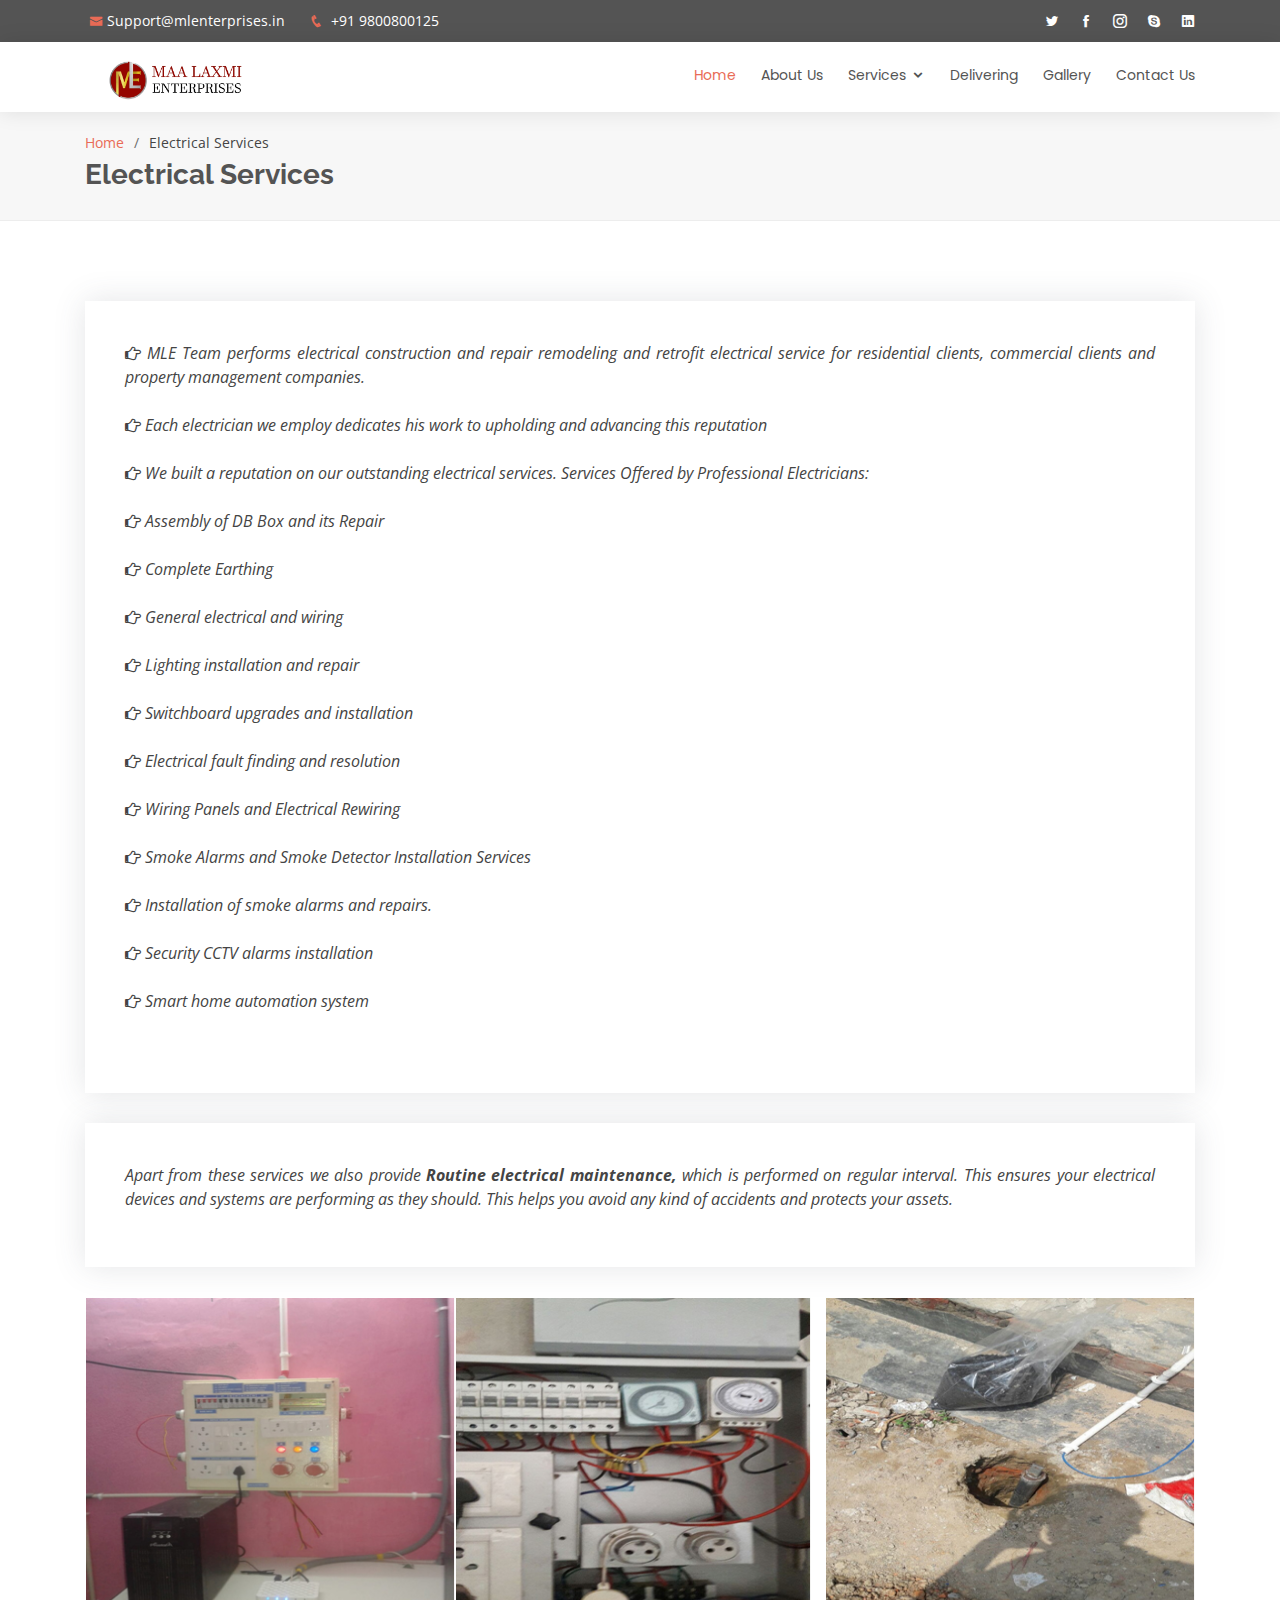
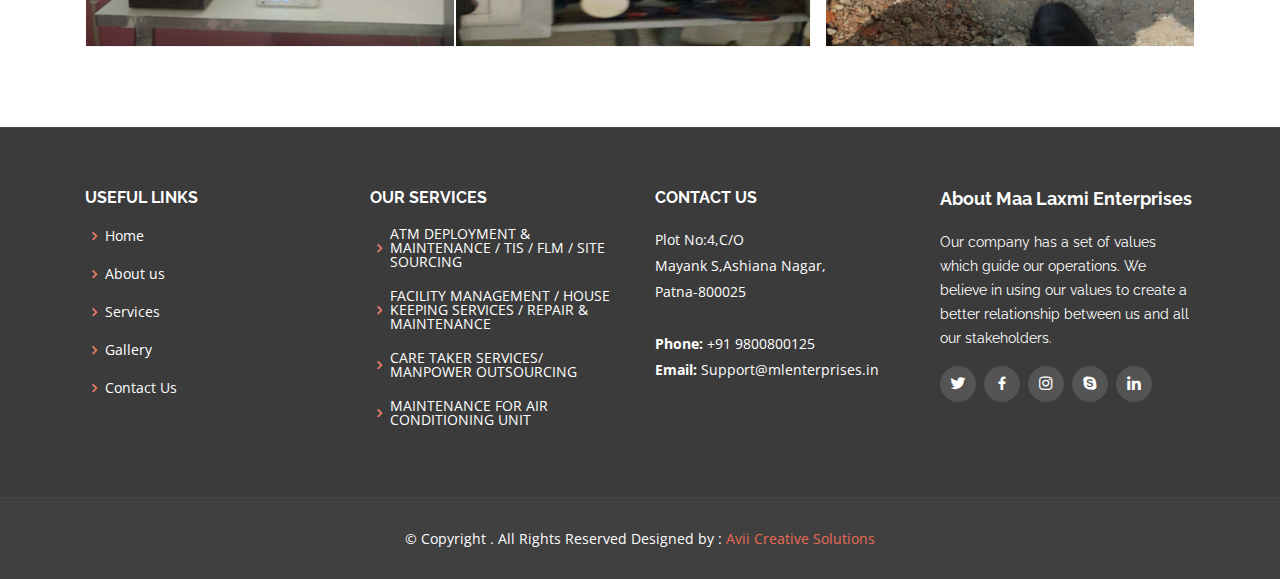
<file: services1.html>
<!DOCTYPE html>
<html lang="en">

<head>
  <meta charset="utf-8">
  <meta content="width=device-width, initial-scale=1.0" name="viewport">

  <title>Maa-Laxmi-Enterprises :Services</title>
  <meta content="" name="description">
  <meta content="" name="keywords">

  <!-- Favicons -->
  <link href="assets/img/favicon.png" rel="icon">
  <link href="assets/img/apple-touch-icon.png" rel="apple-touch-icon">

  <!-- Google Fonts -->
  <link href="https://fonts.googleapis.com/css?family=Open+Sans:300,300i,400,400i,600,600i,700,700i|Raleway:300,300i,400,400i,500,500i,600,600i,700,700i|Poppins:300,300i,400,400i,500,500i,600,600i,700,700i" rel="stylesheet">

  <!-- Vendor CSS Files -->
  <link href="assets/vendor/bootstrap/css/bootstrap.min.css" rel="stylesheet">
  <link href="assets/vendor/icofont/icofont.min.css" rel="stylesheet">
  <link href="assets/vendor/boxicons/css/boxicons.min.css" rel="stylesheet">
  <link href="assets/vendor/animate.css/animate.min.css" rel="stylesheet">
  <link href="assets/vendor/owl.carousel/assets/owl.carousel.min.css" rel="stylesheet">
  <link href="assets/vendor/venobox/venobox.css" rel="stylesheet">
   <link rel="stylesheet" href="https://cdnjs.cloudflare.com/ajax/libs/font-awesome/4.7.0/css/font-awesome.min.css">
  <!-- Template Main CSS File -->
  <link href="assets/css/style.css" rel="stylesheet">

  <!-- =======================================================
  * Template Name: Eterna - v2.2.0
  * Template URL: https://bootstrapmade.com/eterna-free-multipurpose-bootstrap-template/
  * Author: BootstrapMade.com
  * License: https://bootstrapmade.com/license/
  ======================================================== -->
</head>

<body>

  <!-- ======= Top Bar ======= -->
  <section id="topbar" class="d-none d-lg-block">
    <div class="container d-flex">
      <div class="contact-info mr-auto">
        <i class="icofont-envelope"></i><a href="#">Support@mlenterprises.in</a>
        
        <i class="icofont-phone"></i> +91 9800800125
      </div>
      <div class="social-links">
        <a href="#" class="twitter"><i class="icofont-twitter"></i></a>
        <a href="#" class="facebook"><i class="icofont-facebook"></i></a>
        <a href="#" class="instagram"><i class="icofont-instagram"></i></a>
        <a href="#" class="skype"><i class="icofont-skype"></i></a>
        <a href="#" class="linkedin"><i class="icofont-linkedin"></i></i></a>
      </div>
    </div>
  </section>

  <!-- ======= Header ======= -->
  <header id="header">
    <div class="container d-flex">

      <div class="logo mr-auto">
        <a href="index.html"><img src="assets/img/maa laxami.png" alt="" class="img-fluid"></a>
      </div>

      <nav class="nav-menu d-none d-lg-block">
        <ul>
          <li class="active"><a href="index.html">Home</a></li>
          <li><a href="about.html">About Us</a></li>
          <li class="drop-down"><a href="#">Services</a>
            <ul>
              <li><a href="services.html">REPAIR AND MAINTENANCE (RnM)</a></li>
              <li><a href="services1.html">Electrical Services</a></li>
              <li><a href="services2.html">Expert carpentry</a></li>
              <li><a href="services3.html">HOUSEKEEPING</a></li>
              <li><a href="services4.html">TOTAL INFRASTRUCTURE SOLUTION</a></li>
              <li><a href="services5.html">FALSE CEILING</a></li>
              <li><a href="services6.html">ACP CLADDING / ATM CABINET</a></li>
              <li><a href="services7.html">DOOR & SHUTTER</a></li>
              <li><a href="services8.html">AIR CONDITIONER</a></li>
              <li><a href="services9.html">FIRE ALARM SYSTEM</a></li>
            </ul>
          </li>
           <li><a href="delivering.html">Delivering </a></li>
          <li><a href="gallery.html">Gallery</a></li>
          
          <li><a href="contact.html">Contact Us</a></li>

        </ul>
      </nav><!-- .nav-menu -->

    </div>
  </header><!-- End Header -->

  <main id="main">

    <!-- ======= Breadcrumbs ======= -->
    <section id="breadcrumbs" class="breadcrumbs">
      <div class="container">

        <ol>
          <li><a href="index.html">Home</a></li>
          <li>Electrical Services</li>
        </ol>
        <h2>Electrical Services</h2>

      </div>
    </section><!-- End Breadcrumbs -->

    <!-- ======= Services Section ======= -->
    <section id="pricing" class="pricing">
      <div class="container">

        <div class="row no-gutters">
          <div class="col-lg-12 box">
             <p class="font-italic text-justify">
                <i class="fa fa-hand-o-right" aria-hidden="true"></i> MLE Team performs electrical construction and repair remodeling and retrofit electrical service for residential clients, commercial clients and property management companies.<br><br>
                <i class="fa fa-hand-o-right" aria-hidden="true"></i> Each electrician we employ dedicates his work to upholding and advancing this reputation<br><br>
                <i class="fa fa-hand-o-right" aria-hidden="true"></i> We built a reputation on our outstanding electrical services. Services Offered by Professional Electricians:<br><br>
                <i class="fa fa-hand-o-right" aria-hidden="true"></i > Assembly of DB Box and its Repair<br><br>
                <i class="fa fa-hand-o-right" aria-hidden="true"></i> Complete Earthing<br><br>
                <i class="fa fa-hand-o-right" aria-hidden="true"></i> General electrical and wiring<br><br>
                <i class="fa fa-hand-o-right" aria-hidden="true"></i> Lighting installation and repair<br><br>
                <i class="fa fa-hand-o-right" aria-hidden="true"></i> Switchboard upgrades and installation<br><br>
                <i class="fa fa-hand-o-right" aria-hidden="true"></i> Electrical fault finding and resolution<br><br>
                <i class="fa fa-hand-o-right" aria-hidden="true"></i> Wiring Panels and Electrical Rewiring<br><br>
                <i class="fa fa-hand-o-right" aria-hidden="true"></i>   Smoke Alarms and Smoke Detector Installation Services<br><br>
                <i class="fa fa-hand-o-right" aria-hidden="true"></i>   Installation of smoke alarms and repairs.<br><br>
                <i class="fa fa-hand-o-right" aria-hidden="true"></i>   Security CCTV alarms installation<br><br>
                <i class="fa fa-hand-o-right" aria-hidden="true"></i>  Smart home automation system<br><br>



              </p>
          </div>
          <div class="col-lg-12 box">
            <p class="font-italic text-justify">
              Apart from these services we also provide <b>Routine electrical maintenance,</b> which is performed on regular interval.
              This ensures your electrical devices and systems are performing as they should. This helps you avoid any kind of accidents 
              and protects your assets.
            </p>
          </div>
          <div class="col-lg-4">
            <img src="assets/img/team/img1.jpg" alt="" class="img-fluid" style="height: 350px;">
          </div>
          <div class="col-lg-4">
            <img src="assets/img/team/img2.jpg" alt="" class="img-fluid" style="height: 350px;">
          </div>
          <div class="col-lg-4">
            <img src="assets/img/team/img3.jpg" alt="" class="img-fluid" style="height: 350px;">
          </div>
          
          </div>
          
          
         
        </div>
      
    </section><!-- End Services Section -->

  </main><!-- End #main -->

  <!-- ======= Footer ======= -->
  <footer id="footer">
    <div class="footer-top">
      <div class="container">
        <div class="row">

         <div class="col-lg-3 col-md-6 footer-links">
            <h4>Useful Links</h4>
            <ul>
              <li><i class="bx bx-chevron-right"></i> <a href="index.html">Home</a></li>
              <li><i class="bx bx-chevron-right"></i> <a href="about.html">About us</a></li>
              <li><i class="bx bx-chevron-right"></i> <a href="services.html">Services</a></li>
              <li><i class="bx bx-chevron-right"></i> <a href="gallery.html">Gallery</a></li>
              <li><i class="bx bx-chevron-right"></i> <a href="contact.html">Contact Us</a></li>
            </ul>
          </div>

          <div class="col-lg-3 col-md-6 footer-links">
            <h4>Our Services</h4>
            <ul>
              <li><i class="bx bx-chevron-right"></i> <a href="#">ATM DEPLOYMENT & MAINTENANCE / TIS / FLM / SITE SOURCING </a></li>
              <li>
                <i class="bx bx-chevron-right"></i> <a href="#">FACILITY MANAGEMENT / HOUSE KEEPING SERVICES / REPAIR & MAINTENANCE</a>
              </li>
              <li><i class="bx bx-chevron-right"></i> <a href="#">CARE TAKER SERVICES/ MANPOWER OUTSOURCING</a></li>
              <li><i class="bx bx-chevron-right"></i> <a href="#">MAINTENANCE FOR AIR CONDITIONING UNIT</a></li>
              <!--<li><i class="bx bx-chevron-right"></i> <a href="#">LOGISTICS AND TRANSPORTATION </a></li>
              <li><i class="bx bx-chevron-right"></i> <a href="#">CCTV INSTALLATION AND MAINTENANCE </a></li>-->
            </ul>
          </div>

          <div class="col-lg-3 col-md-6 footer-contact">
            <h4>Contact Us</h4>
            <p>
              Plot No:4,C/O<br>
              Mayank S,Ashiana Nagar, <br>
             Patna-800025 <br><br>
              <strong>Phone:</strong> +91 9800800125<br>
              <strong> Email:</strong> Support@mlenterprises.in<br>
             
            </p>

          </div>

          <div class="col-lg-3 col-md-6 footer-info">
            <h3>About Maa Laxmi Enterprises</h3>
            <p>Our company has a set of values which guide our operations. We believe in using our values to create a better relationship between us and all our stakeholders. </p>
            <div class="social-links mt-3">
              <a href="#" class="twitter"><i class="bx bxl-twitter"></i></a>
              <a href="#" class="facebook"><i class="bx bxl-facebook"></i></a>
              <a href="#" class="instagram"><i class="bx bxl-instagram"></i></a>
              <a href="#" class="google-plus"><i class="bx bxl-skype"></i></a>
              <a href="#" class="linkedin"><i class="bx bxl-linkedin"></i></a>
            </div>
          </div>

        </div>
      </div>
    </div>

    <div class="container">
      <div class="copyright">
        &copy; Copyright . All Rights Reserved Designed by : <a href="http://www.aviicreativesolutions.in/">Avii Creative Solutions</a>
      </div>
      <!--<div class="credits">
        
      </div>-->
    </div>
  </footer><!-- End Footer -->

  <a href="#" class="back-to-top"><i class="icofont-simple-up"></i></a>

  <!-- Vendor JS Files -->
  <script src="assets/vendor/jquery/jquery.min.js"></script>
  <script src="assets/vendor/bootstrap/js/bootstrap.bundle.min.js"></script>
  <script src="assets/vendor/jquery.easing/jquery.easing.min.js"></script>
  <script src="assets/vendor/php-email-form/validate.js"></script>
  <script src="assets/vendor/jquery-sticky/jquery.sticky.js"></script>
  <script src="assets/vendor/owl.carousel/owl.carousel.min.js"></script>
  <script src="assets/vendor/waypoints/jquery.waypoints.min.js"></script>
  <script src="assets/vendor/counterup/counterup.min.js"></script>
  <script src="assets/vendor/isotope-layout/isotope.pkgd.min.js"></script>
  <script src="assets/vendor/venobox/venobox.min.js"></script>

  <!-- Template Main JS File -->
  <script src="assets/js/main.js"></script>

</body>

</html>
</file>
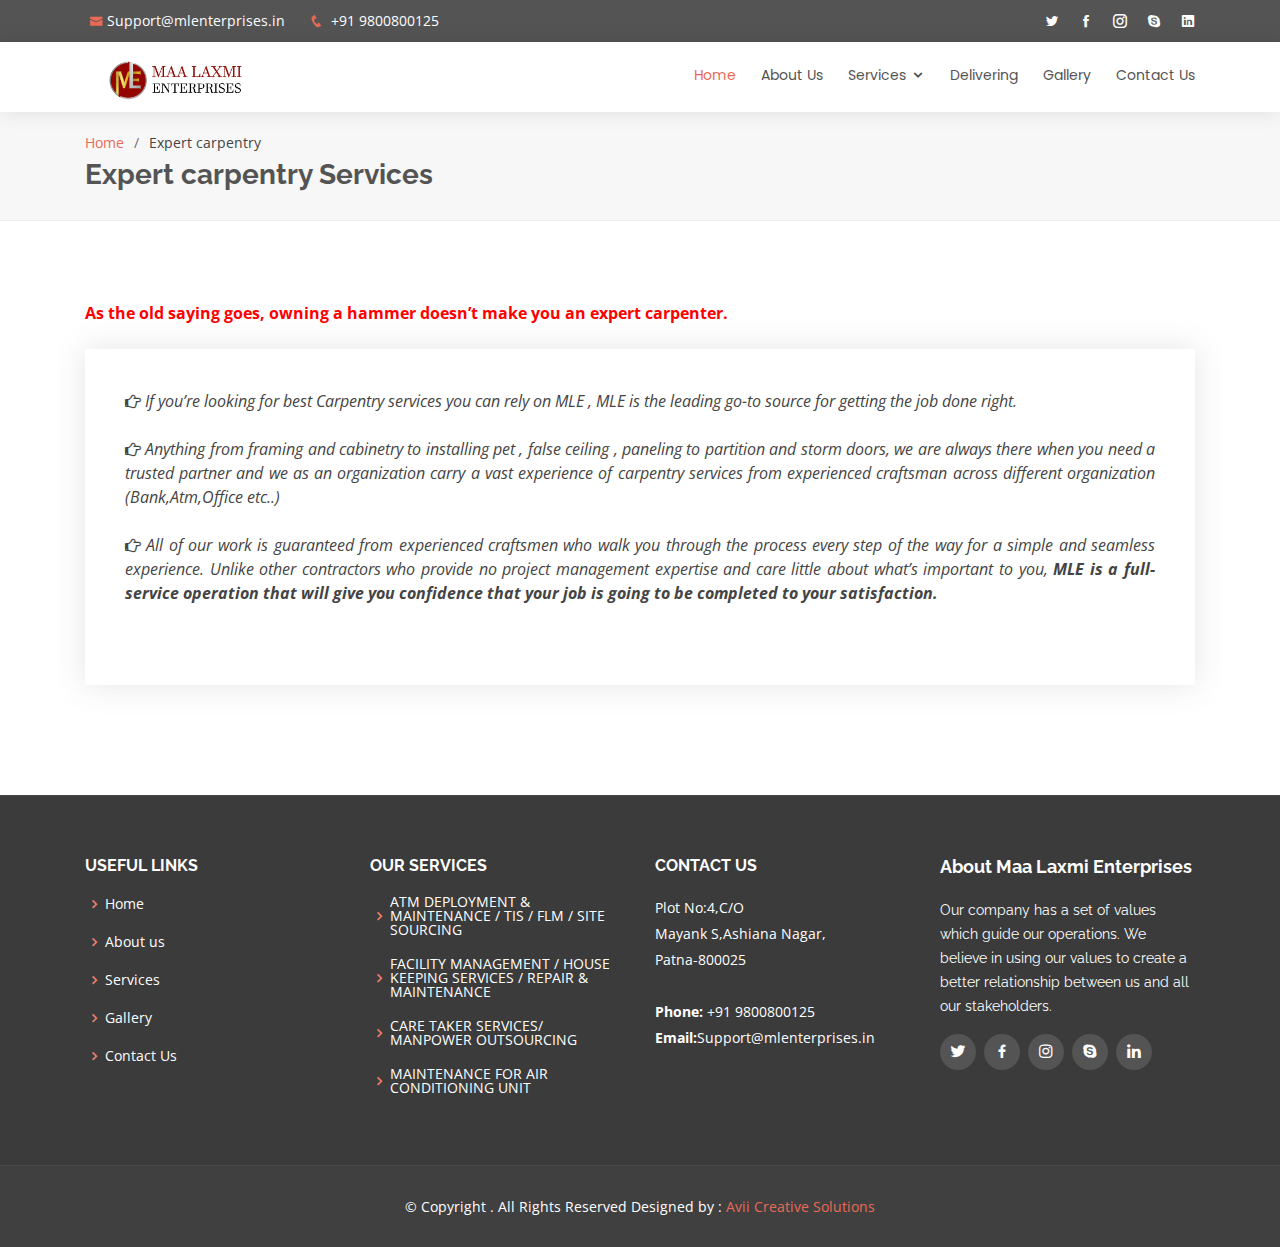
<file: services2.html>
<!DOCTYPE html>
<html lang="en">

<head>
  <meta charset="utf-8">
  <meta content="width=device-width, initial-scale=1.0" name="viewport">

  <title>Maa-Laxmi-Enterprises :Services</title>
  <meta content="" name="description">
  <meta content="" name="keywords">

  <!-- Favicons -->
  <link href="assets/img/favicon.png" rel="icon">
  <link href="assets/img/apple-touch-icon.png" rel="apple-touch-icon">

  <!-- Google Fonts -->
  <link href="https://fonts.googleapis.com/css?family=Open+Sans:300,300i,400,400i,600,600i,700,700i|Raleway:300,300i,400,400i,500,500i,600,600i,700,700i|Poppins:300,300i,400,400i,500,500i,600,600i,700,700i" rel="stylesheet">

  <!-- Vendor CSS Files -->
  <link href="assets/vendor/bootstrap/css/bootstrap.min.css" rel="stylesheet">
  <link href="assets/vendor/icofont/icofont.min.css" rel="stylesheet">
  <link href="assets/vendor/boxicons/css/boxicons.min.css" rel="stylesheet">
  <link href="assets/vendor/animate.css/animate.min.css" rel="stylesheet">
  <link href="assets/vendor/owl.carousel/assets/owl.carousel.min.css" rel="stylesheet">
  <link href="assets/vendor/venobox/venobox.css" rel="stylesheet">
   <link rel="stylesheet" href="https://cdnjs.cloudflare.com/ajax/libs/font-awesome/4.7.0/css/font-awesome.min.css">
  <!-- Template Main CSS File -->
  <link href="assets/css/style.css" rel="stylesheet">

</head>

<body>

  <!-- ======= Top Bar ======= -->
  <section id="topbar" class="d-none d-lg-block">
    <div class="container d-flex">
      <div class="contact-info mr-auto">
        <i class="icofont-envelope"></i><a href="#">Support@mlenterprises.in</a>
        
        <i class="icofont-phone"></i> +91 9800800125
      </div>
      <div class="social-links">
        <a href="#" class="twitter"><i class="icofont-twitter"></i></a>
        <a href="#" class="facebook"><i class="icofont-facebook"></i></a>
        <a href="#" class="instagram"><i class="icofont-instagram"></i></a>
        <a href="#" class="skype"><i class="icofont-skype"></i></a>
        <a href="#" class="linkedin"><i class="icofont-linkedin"></i></i></a>
      </div>
    </div>
  </section>

  <!-- ======= Header ======= -->
  <header id="header">
    <div class="container d-flex">

      <div class="logo mr-auto">
        <a href="index.html"><img src="assets/img/maa laxami.png" alt="" class="img-fluid"></a>
      </div>

      <nav class="nav-menu d-none d-lg-block">
        <ul>
          <li class="active"><a href="index.html">Home</a></li>
          <li><a href="about.html">About Us</a></li>
          <li class="drop-down"><a href="#">Services</a>
            <ul>
              <li><a href="services.html">REPAIR AND MAINTENANCE (RnM)</a></li>
              <li><a href="services1.html">Electrical Services</a></li>
              <li><a href="services2.html">Expert carpentry</a></li>
              <li><a href="services3.html">HOUSEKEEPING</a></li>
              <li><a href="services4.html">TOTAL INFRASTRUCTURE SOLUTION</a></li>
              <li><a href="services5.html">FALSE CEILING</a></li>
              <li><a href="services6.html">ACP CLADDING / ATM CABINET</a></li>
              <li><a href="services7.html">DOOR & SHUTTER</a></li>
              <li><a href="services8.html">AIR CONDITIONER</a></li>
              <li><a href="services9.html">FIRE ALARM SYSTEM</a></li>
            </ul>
          </li>
           <li><a href="delivering.html">Delivering </a></li>
          <li><a href="gallery.html">Gallery</a></li>
         
          <li><a href="contact.html">Contact Us</a></li>

        </ul>
      </nav><!-- .nav-menu -->

    </div>
  </header><!-- End Header -->

  <main id="main">

    <!-- ======= Breadcrumbs ======= -->
    <section id="breadcrumbs" class="breadcrumbs">
      <div class="container">

        <ol>
          <li><a href="index.html">Home</a></li>
          <li>Expert carpentry</li>
        </ol>
        <h2>Expert carpentry Services</h2>

      </div>
    </section><!-- End Breadcrumbs -->

    <!-- ======= Services Section ======= -->
    <section id="pricing" class="pricing">
      <div class="container">

        <div class="row no-gutters">
          <div class="col-lg-12">
            <b style="color: red;">As the old saying goes, owning a hammer doesn’t make you an expert carpenter.</b></div><br><br>
          <div class="col-lg-12 box">
             <p class="font-italic text-justify">
                <i class="fa fa-hand-o-right" aria-hidden="true"></i> If  you’re looking for best Carpentry services you can rely on MLE , MLE is the leading go-to  source for getting the job done right.<br><br>
                <i class="fa fa-hand-o-right" aria-hidden="true"></i> Anything from framing and cabinetry to installing  pet , false ceiling , paneling to partition and storm doors, we are always there when  you need a trusted partner and we as an organization carry a vast experience of  carpentry services from experienced craftsman across different organization (Bank,Atm,Office etc..) <br><br>
                <i class="fa fa-hand-o-right" aria-hidden="true"></i> All of our work is guaranteed from experienced craftsmen who walk you through the  process every step of the way for a simple and seamless experience. Unlike other contractors who provide no project management expertise and care little about what’s  important to you, <b>MLE is a full-service operation that will give you confidence that your  job is going to be completed to your satisfaction.</b><br><br>
              </p>
          </div>
        </div>
      
    </section><!-- End Services Section -->

  </main><!-- End #main -->

  <!-- ======= Footer ======= -->
  <footer id="footer">
    <div class="footer-top">
      <div class="container">
        <div class="row">

         <div class="col-lg-3 col-md-6 footer-links">
            <h4>Useful Links</h4>
            <ul>
              <li><i class="bx bx-chevron-right"></i> <a href="index.html">Home</a></li>
              <li><i class="bx bx-chevron-right"></i> <a href="about.html">About us</a></li>
              <li><i class="bx bx-chevron-right"></i> <a href="services.html">Services</a></li>
              <li><i class="bx bx-chevron-right"></i> <a href="gallery.html">Gallery</a></li>
              <li><i class="bx bx-chevron-right"></i> <a href="contact.html">Contact Us</a></li>
            </ul>
          </div>

          <div class="col-lg-3 col-md-6 footer-links">
            <h4>Our Services</h4>
            <ul>
              <li><i class="bx bx-chevron-right"></i> <a href="#">ATM DEPLOYMENT & MAINTENANCE / TIS / FLM / SITE SOURCING </a></li>
              <li>
                <i class="bx bx-chevron-right"></i> <a href="#">FACILITY MANAGEMENT / HOUSE KEEPING SERVICES / REPAIR & MAINTENANCE</a>
              </li>
              <li><i class="bx bx-chevron-right"></i> <a href="#">CARE TAKER SERVICES/ MANPOWER OUTSOURCING</a></li>
              <li><i class="bx bx-chevron-right"></i> <a href="#">MAINTENANCE FOR AIR CONDITIONING UNIT</a></li>
              <!--<li><i class="bx bx-chevron-right"></i> <a href="#">LOGISTICS AND TRANSPORTATION </a></li>
              <li><i class="bx bx-chevron-right"></i> <a href="#">CCTV INSTALLATION AND MAINTENANCE </a></li>-->
            </ul>
          </div>

          <div class="col-lg-3 col-md-6 footer-contact">
            <h4>Contact Us</h4>
            <p>
              Plot No:4,C/O<br>
              Mayank S,Ashiana Nagar, <br>
             Patna-800025 <br><br>
              <strong>Phone:</strong> +91 9800800125<br>
              <strong> Email:</strong>Support@mlenterprises.in<br>
              
            </p>

          </div>

          <div class="col-lg-3 col-md-6 footer-info">
            <h3>About Maa Laxmi Enterprises</h3>
            <p>Our company has a set of values which guide our operations. We believe in using our values to create a better relationship between us and all our stakeholders. </p>
            <div class="social-links mt-3">
              <a href="#" class="twitter"><i class="bx bxl-twitter"></i></a>
              <a href="#" class="facebook"><i class="bx bxl-facebook"></i></a>
              <a href="#" class="instagram"><i class="bx bxl-instagram"></i></a>
              <a href="#" class="google-plus"><i class="bx bxl-skype"></i></a>
              <a href="#" class="linkedin"><i class="bx bxl-linkedin"></i></a>
            </div>
          </div>

        </div>
      </div>
    </div>

    <div class="container">
      <div class="copyright">
        &copy; Copyright . All Rights Reserved Designed by : <a href="http://www.aviicreativesolutions.in/">Avii Creative Solutions</a>
      </div>
      <!--<div class="credits">
        
      </div>-->
    </div>
  </footer><!-- End Footer -->

  <a href="#" class="back-to-top"><i class="icofont-simple-up"></i></a>

  <!-- Vendor JS Files -->
  <script src="assets/vendor/jquery/jquery.min.js"></script>
  <script src="assets/vendor/bootstrap/js/bootstrap.bundle.min.js"></script>
  <script src="assets/vendor/jquery.easing/jquery.easing.min.js"></script>
  <script src="assets/vendor/php-email-form/validate.js"></script>
  <script src="assets/vendor/jquery-sticky/jquery.sticky.js"></script>
  <script src="assets/vendor/owl.carousel/owl.carousel.min.js"></script>
  <script src="assets/vendor/waypoints/jquery.waypoints.min.js"></script>
  <script src="assets/vendor/counterup/counterup.min.js"></script>
  <script src="assets/vendor/isotope-layout/isotope.pkgd.min.js"></script>
  <script src="assets/vendor/venobox/venobox.min.js"></script>

  <!-- Template Main JS File -->
  <script src="assets/js/main.js"></script>

</body>

</html>
</file>
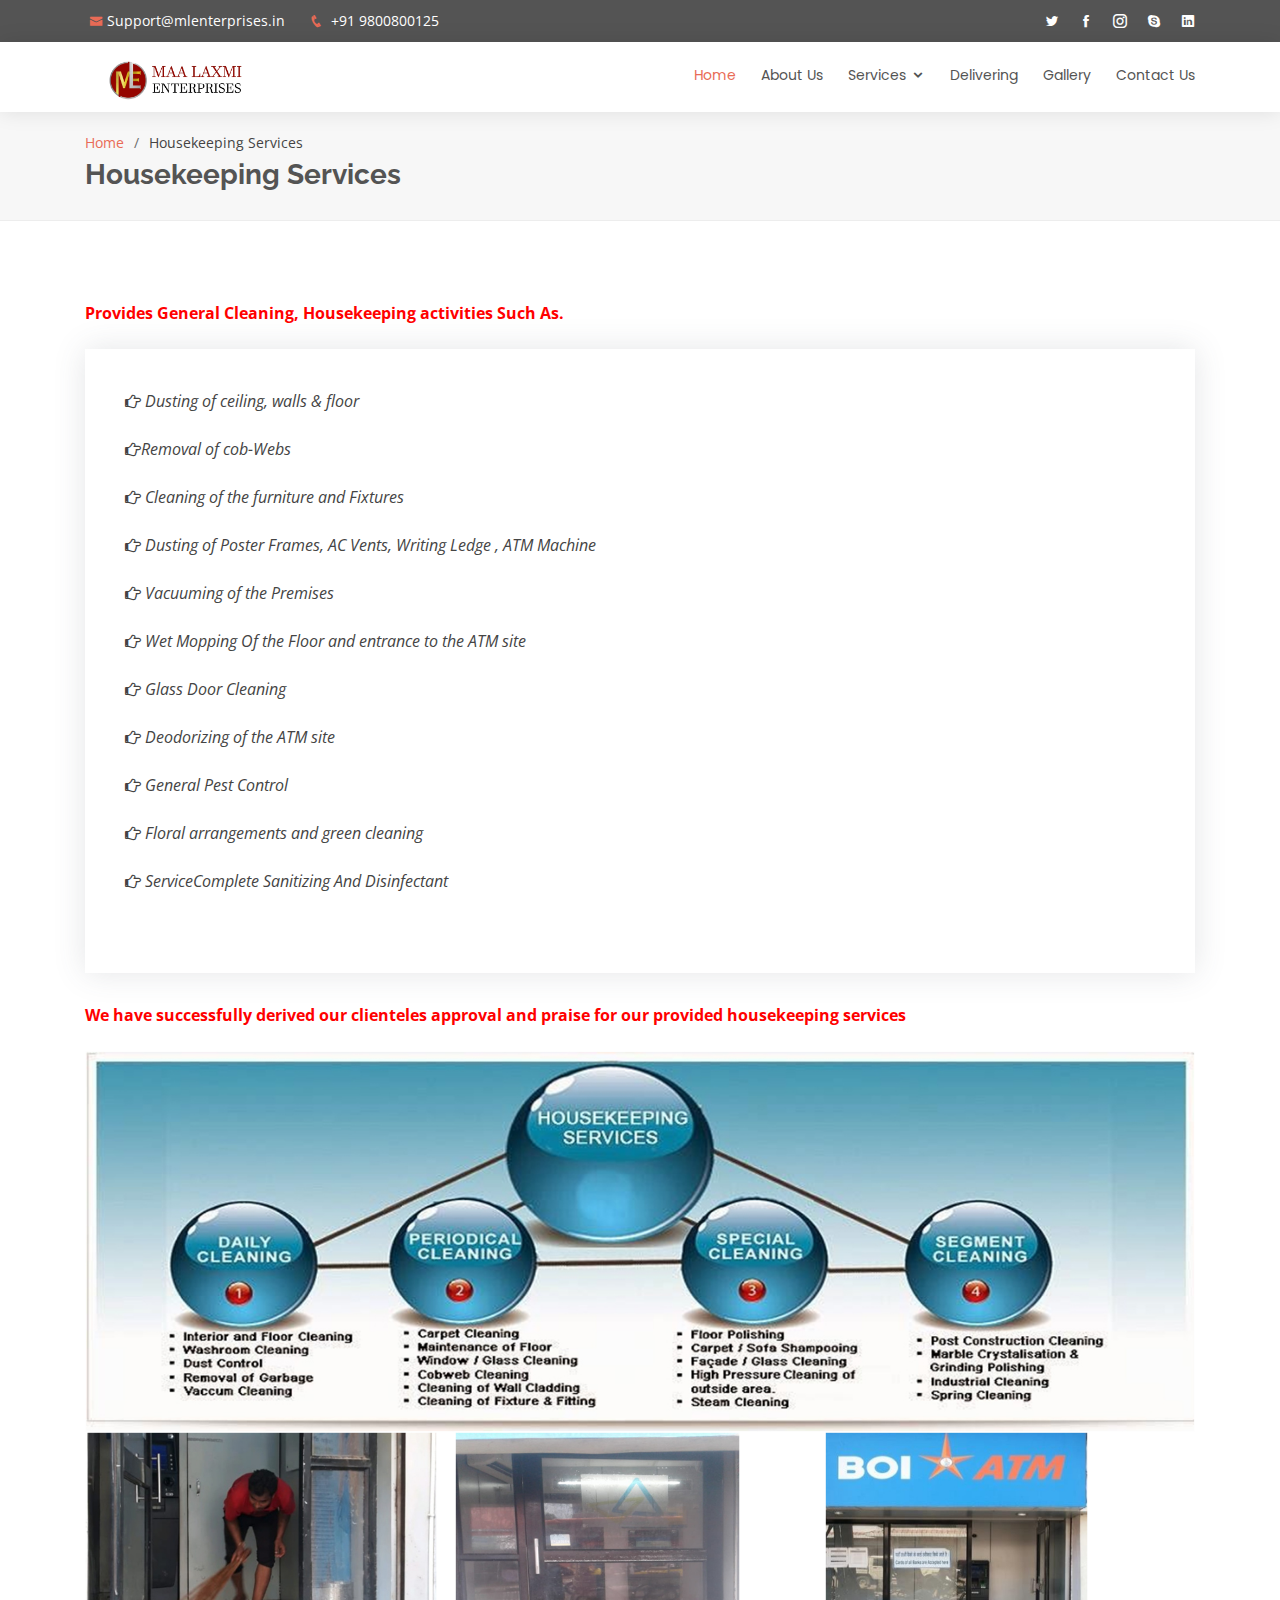
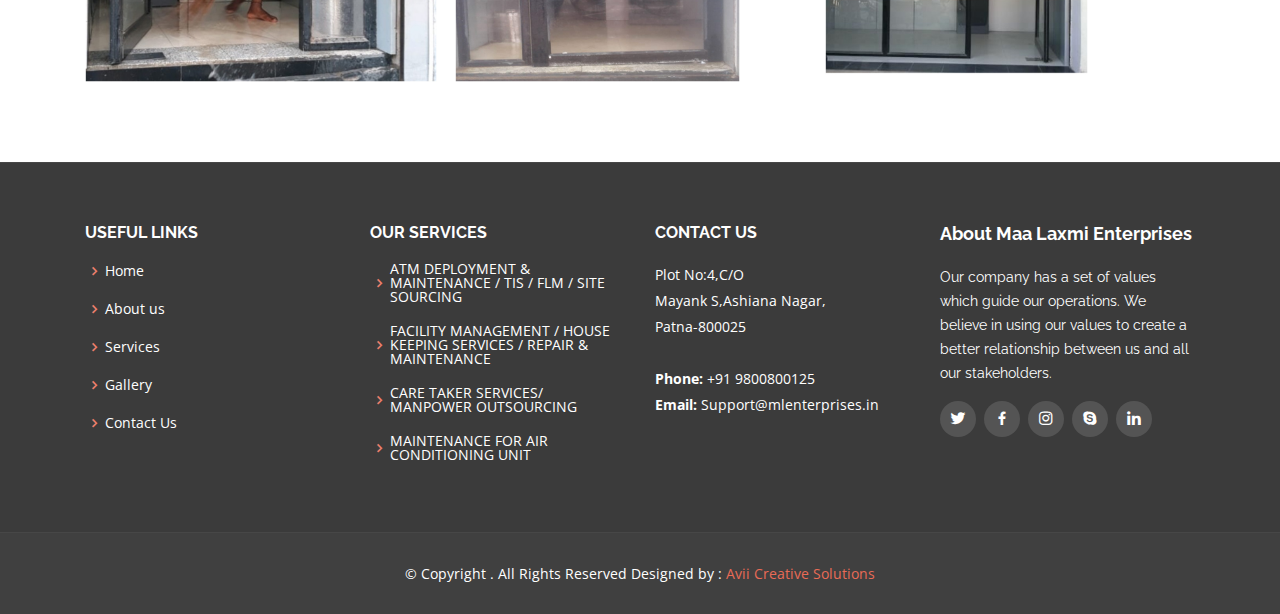
<file: services3.html>
<!DOCTYPE html>
<html lang="en">

<head>
  <meta charset="utf-8">
  <meta content="width=device-width, initial-scale=1.0" name="viewport">

  <title>Maa-Laxmi-Enterprises :Services</title>
  <meta content="" name="description">
  <meta content="" name="keywords">

  <!-- Favicons -->
  <link href="assets/img/favicon.png" rel="icon">
  <link href="assets/img/apple-touch-icon.png" rel="apple-touch-icon">

  <!-- Google Fonts -->
  <link href="https://fonts.googleapis.com/css?family=Open+Sans:300,300i,400,400i,600,600i,700,700i|Raleway:300,300i,400,400i,500,500i,600,600i,700,700i|Poppins:300,300i,400,400i,500,500i,600,600i,700,700i" rel="stylesheet">

  <!-- Vendor CSS Files -->
  <link href="assets/vendor/bootstrap/css/bootstrap.min.css" rel="stylesheet">
  <link href="assets/vendor/icofont/icofont.min.css" rel="stylesheet">
  <link href="assets/vendor/boxicons/css/boxicons.min.css" rel="stylesheet">
  <link href="assets/vendor/animate.css/animate.min.css" rel="stylesheet">
  <link href="assets/vendor/owl.carousel/assets/owl.carousel.min.css" rel="stylesheet">
  <link href="assets/vendor/venobox/venobox.css" rel="stylesheet">
   <link rel="stylesheet" href="https://cdnjs.cloudflare.com/ajax/libs/font-awesome/4.7.0/css/font-awesome.min.css">
  <!-- Template Main CSS File -->
  <link href="assets/css/style.css" rel="stylesheet">

</head>

<body>

  <!-- ======= Top Bar ======= -->
  <section id="topbar" class="d-none d-lg-block">
    <div class="container d-flex">
      <div class="contact-info mr-auto">
        <i class="icofont-envelope"></i><a href="#">Support@mlenterprises.in</a>
         
        <i class="icofont-phone"></i> +91 9800800125
      </div>
      <div class="social-links">
        <a href="#" class="twitter"><i class="icofont-twitter"></i></a>
        <a href="#" class="facebook"><i class="icofont-facebook"></i></a>
        <a href="#" class="instagram"><i class="icofont-instagram"></i></a>
        <a href="#" class="skype"><i class="icofont-skype"></i></a>
        <a href="#" class="linkedin"><i class="icofont-linkedin"></i></i></a>
      </div>
    </div>
  </section>

  <!-- ======= Header ======= -->
  <header id="header">
    <div class="container d-flex">

      <div class="logo mr-auto">
        <a href="index.html"><img src="assets/img/maa laxami.png" alt="" class="img-fluid"></a>
      </div>

     <nav class="nav-menu d-none d-lg-block">
        <ul>
          <li class="active"><a href="index.html">Home</a></li>
          <li><a href="about.html">About Us</a></li>
          <li class="drop-down"><a href="#">Services</a>
            <ul>
              <li><a href="services.html">REPAIR AND MAINTENANCE (RnM)</a></li>
              <li><a href="services1.html">Electrical Services</a></li>
              <li><a href="services2.html">Expert carpentry</a></li>
              <li><a href="services3.html">HOUSEKEEPING</a></li>
              <li><a href="services4.html">TOTAL INFRASTRUCTURE SOLUTION</a></li>
              <li><a href="services5.html">FALSE CEILING</a></li>
              <li><a href="services6.html">ACP CLADDING / ATM CABINET</a></li>
              <li><a href="services7.html">DOOR & SHUTTER</a></li>
              <li><a href="services8.html">AIR CONDITIONER</a></li>
              <li><a href="services9.html">FIRE ALARM SYSTEM</a></li>
            </ul>
          </li>
           <li><a href="delivering.html">Delivering </a></li>
          <li><a href="gallery.html">Gallery</a></li>
          
          <li><a href="contact.html">Contact Us</a></li>

        </ul>
      </nav><!-- .nav-menu -->

    </div>
  </header><!-- End Header -->

  <main id="main">

    <!-- ======= Breadcrumbs ======= -->
    <section id="breadcrumbs" class="breadcrumbs">
      <div class="container">

        <ol>
          <li><a href="index.html">Home</a></li>
          <li>Housekeeping Services</li>
        </ol>
        <h2>Housekeeping Services</h2>

      </div>
    </section><!-- End Breadcrumbs -->

    <!-- ======= Services Section ======= -->
    <section id="pricing" class="pricing">
      <div class="container">

        <div class="row no-gutters">
          <div class="col-lg-12"><b style="color: red;">Provides General Cleaning, Housekeeping activities Such As.</b></div><br><br>
          <div class="col-lg-12 box">
             <p class="font-italic text-justify">
                <i class="fa fa-hand-o-right" aria-hidden="true"></i> Dusting of ceiling, walls & floor<br><br>
                <i class="fa fa-hand-o-right" aria-hidden="true"></i>Removal of cob-Webs<br><br>
                <i class="fa fa-hand-o-right" aria-hidden="true"></i> Cleaning of the furniture and Fixtures</b><br><br>
                <i class="fa fa-hand-o-right" aria-hidden="true"></i> Dusting of Poster Frames, AC Vents, Writing Ledge , ATM Machine 
                </b><br><br>
                <i class="fa fa-hand-o-right" aria-hidden="true"></i> Vacuuming of the Premises</b><br><br>
                <i class="fa fa-hand-o-right" aria-hidden="true"></i> Wet Mopping Of the Floor and entrance to the ATM site</b><br><br>
                <i class="fa fa-hand-o-right" aria-hidden="true"></i> Glass Door Cleaning </b><br><br>
                <i class="fa fa-hand-o-right" aria-hidden="true"></i> Deodorizing of the ATM site</b><br><br>
                <i class="fa fa-hand-o-right" aria-hidden="true"></i> General Pest Control </b><br><br>
                <i class="fa fa-hand-o-right" aria-hidden="true"></i> Floral arrangements and green cleaning</b><br><br>
                <i class="fa fa-hand-o-right" aria-hidden="true"></i> ServiceComplete Sanitizing And Disinfectant </b><br><br>
              </p>
          </div>
          <div class="col-lg-12">
            <b style="color: red;">We have successfully derived our clienteles approval and praise for our provided housekeeping services</b>
          </div><br> <br>
          <div class="col-lg-12">
            <img src="assets/img/team/house1.jpg" alt="" class="img-fluid">
          </div><br><br>
          <div class="col-lg-4">
            <img src="assets/img/team/house2.jpg" alt="" class="img-fluid" style="height: 250px;">
          </div>
          <div class="col-lg-4">
            <img src="assets/img/team/house3.jpg" alt="" class="img-fluid" style="height: 250px;">
          </div>
          <div class="col-lg-4">
            <img src="assets/img/team/house4.jpg" alt="" class="img-fluid" style="height: 250px;">
          </div>
        </div>
      
    </section><!-- End Services Section -->

  </main><!-- End #main -->

  <!-- ======= Footer ======= -->
  <footer id="footer">
    <div class="footer-top">
      <div class="container">
        <div class="row">

         <div class="col-lg-3 col-md-6 footer-links">
            <h4>Useful Links</h4>
            <ul>
              <li><i class="bx bx-chevron-right"></i> <a href="index.html">Home</a></li>
              <li><i class="bx bx-chevron-right"></i> <a href="about.html">About us</a></li>
              <li><i class="bx bx-chevron-right"></i> <a href="services.html">Services</a></li>
              <li><i class="bx bx-chevron-right"></i> <a href="gallery.html">Gallery</a></li>
              <li><i class="bx bx-chevron-right"></i> <a href="contact.html">Contact Us</a></li>
            </ul>
          </div>

          <div class="col-lg-3 col-md-6 footer-links">
            <h4>Our Services</h4>
            <ul>
              <li><i class="bx bx-chevron-right"></i> <a href="#">ATM DEPLOYMENT & MAINTENANCE / TIS / FLM / SITE SOURCING </a></li>
              <li>
                <i class="bx bx-chevron-right"></i> <a href="#">FACILITY MANAGEMENT / HOUSE KEEPING SERVICES / REPAIR & MAINTENANCE</a>
              </li>
              <li><i class="bx bx-chevron-right"></i> <a href="#">CARE TAKER SERVICES/ MANPOWER OUTSOURCING</a></li>
              <li><i class="bx bx-chevron-right"></i> <a href="#">MAINTENANCE FOR AIR CONDITIONING UNIT</a></li>
              <!--<li><i class="bx bx-chevron-right"></i> <a href="#">LOGISTICS AND TRANSPORTATION </a></li>
              <li><i class="bx bx-chevron-right"></i> <a href="#">CCTV INSTALLATION AND MAINTENANCE </a></li>-->
            </ul>
          </div>

          <div class="col-lg-3 col-md-6 footer-contact">
            <h4>Contact Us</h4>
            <p>
              Plot No:4,C/O<br>
              Mayank S,Ashiana Nagar, <br>
             Patna-800025 <br><br>
              <strong>Phone:</strong> +91 9800800125<br>
              <strong> Email:</strong> Support@mlenterprises.in<br>
              
            </p>

          </div>

          <div class="col-lg-3 col-md-6 footer-info">
            <h3>About Maa Laxmi Enterprises</h3>
            <p>Our company has a set of values which guide our operations. We believe in using our values to create a better relationship between us and all our stakeholders. </p>
            <div class="social-links mt-3">
              <a href="#" class="twitter"><i class="bx bxl-twitter"></i></a>
              <a href="#" class="facebook"><i class="bx bxl-facebook"></i></a>
              <a href="#" class="instagram"><i class="bx bxl-instagram"></i></a>
              <a href="#" class="google-plus"><i class="bx bxl-skype"></i></a>
              <a href="#" class="linkedin"><i class="bx bxl-linkedin"></i></a>
            </div>
          </div>

        </div>
      </div>
    </div>

    <div class="container">
      <div class="copyright">
        &copy; Copyright . All Rights Reserved Designed by : <a href="http://www.aviicreativesolutions.in/">Avii Creative Solutions</a>
      </div>
      <!--<div class="credits">
        
      </div>-->
    </div>
  </footer><!-- End Footer -->

  <a href="#" class="back-to-top"><i class="icofont-simple-up"></i></a>

  <!-- Vendor JS Files -->
  <script src="assets/vendor/jquery/jquery.min.js"></script>
  <script src="assets/vendor/bootstrap/js/bootstrap.bundle.min.js"></script>
  <script src="assets/vendor/jquery.easing/jquery.easing.min.js"></script>
  <script src="assets/vendor/php-email-form/validate.js"></script>
  <script src="assets/vendor/jquery-sticky/jquery.sticky.js"></script>
  <script src="assets/vendor/owl.carousel/owl.carousel.min.js"></script>
  <script src="assets/vendor/waypoints/jquery.waypoints.min.js"></script>
  <script src="assets/vendor/counterup/counterup.min.js"></script>
  <script src="assets/vendor/isotope-layout/isotope.pkgd.min.js"></script>
  <script src="assets/vendor/venobox/venobox.min.js"></script>

  <!-- Template Main JS File -->
  <script src="assets/js/main.js"></script>

</body>

</html>
</file>
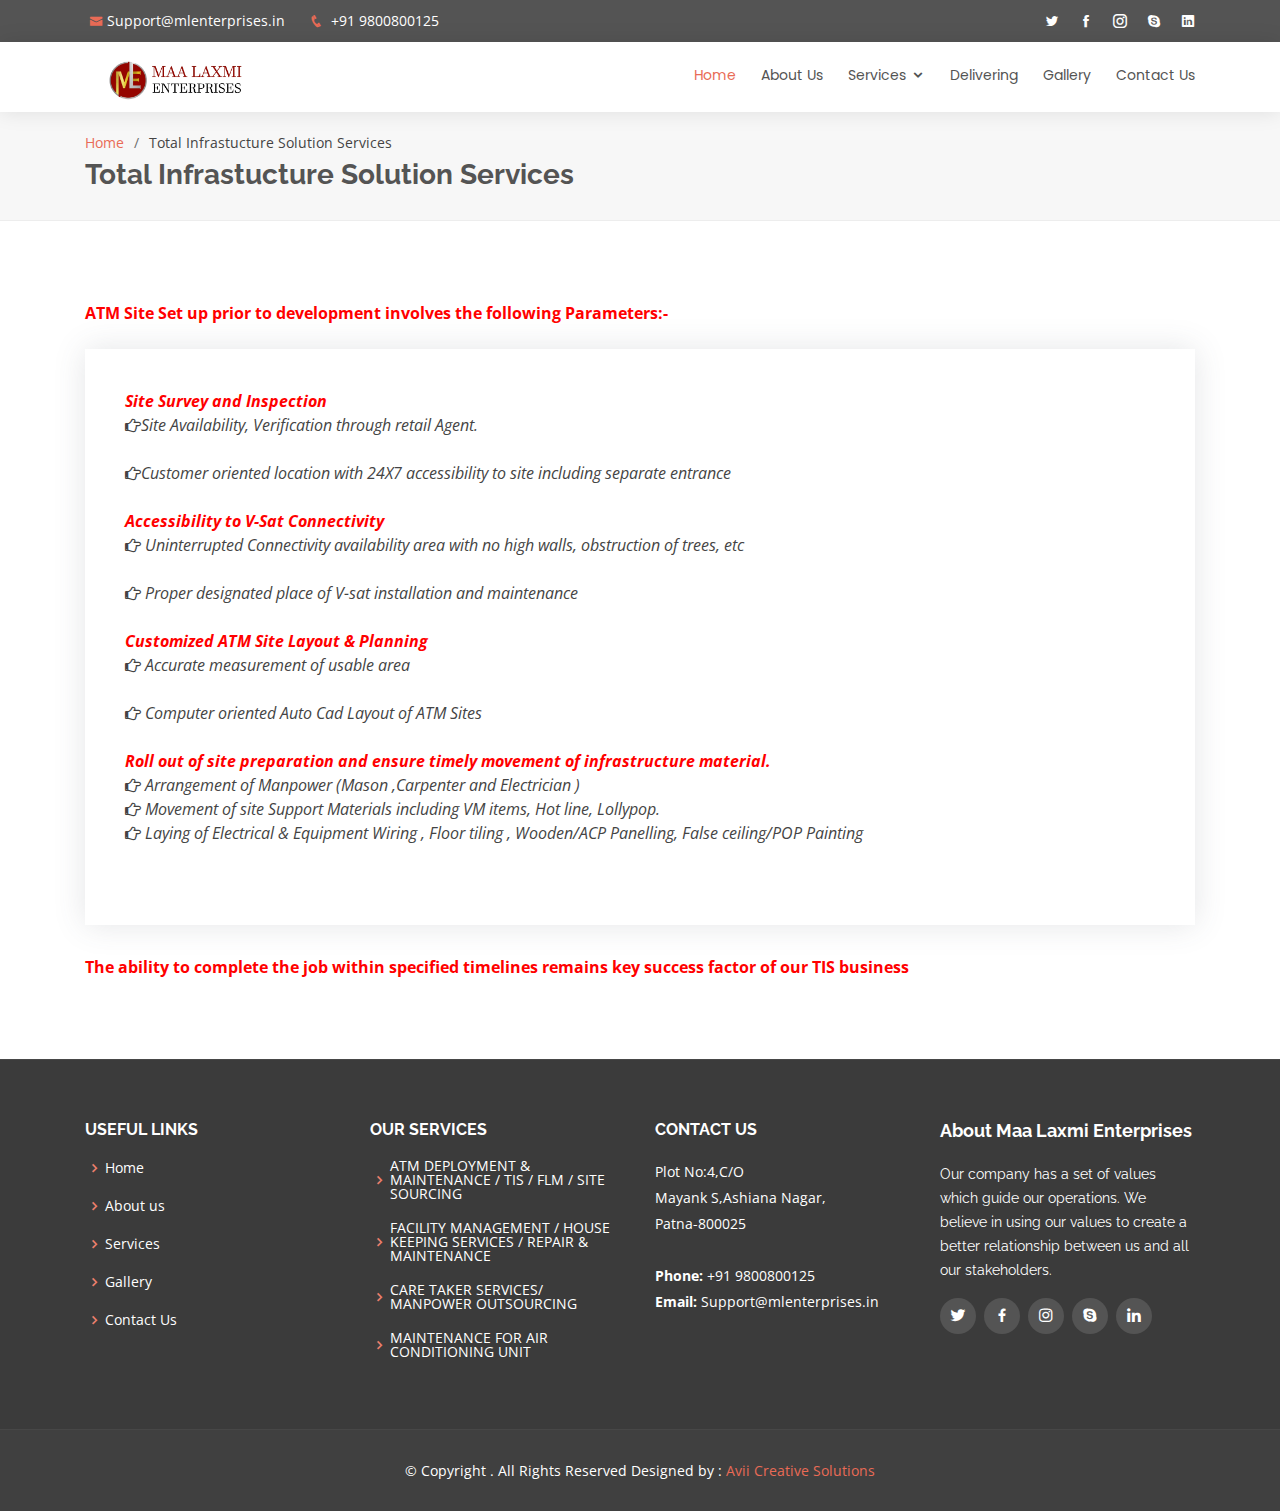
<file: services4.html>
<!DOCTYPE html>
<html lang="en">

<head>
  <meta charset="utf-8">
  <meta content="width=device-width, initial-scale=1.0" name="viewport">

  <title>Maa-Laxmi-Enterprises :Services</title>
  <meta content="" name="description">
  <meta content="" name="keywords">

  <!-- Favicons -->
  <link href="assets/img/favicon.png" rel="icon">
  <link href="assets/img/apple-touch-icon.png" rel="apple-touch-icon">

  <!-- Google Fonts -->
  <link href="https://fonts.googleapis.com/css?family=Open+Sans:300,300i,400,400i,600,600i,700,700i|Raleway:300,300i,400,400i,500,500i,600,600i,700,700i|Poppins:300,300i,400,400i,500,500i,600,600i,700,700i" rel="stylesheet">

  <!-- Vendor CSS Files -->
  <link href="assets/vendor/bootstrap/css/bootstrap.min.css" rel="stylesheet">
  <link href="assets/vendor/icofont/icofont.min.css" rel="stylesheet">
  <link href="assets/vendor/boxicons/css/boxicons.min.css" rel="stylesheet">
  <link href="assets/vendor/animate.css/animate.min.css" rel="stylesheet">
  <link href="assets/vendor/owl.carousel/assets/owl.carousel.min.css" rel="stylesheet">
  <link href="assets/vendor/venobox/venobox.css" rel="stylesheet">
   <link rel="stylesheet" href="https://cdnjs.cloudflare.com/ajax/libs/font-awesome/4.7.0/css/font-awesome.min.css">
  <!-- Template Main CSS File -->
  <link href="assets/css/style.css" rel="stylesheet">

</head>

<body>

  <!-- ======= Top Bar ======= -->
  <section id="topbar" class="d-none d-lg-block">
    <div class="container d-flex">
      <div class="contact-info mr-auto">
        <i class="icofont-envelope"></i><a href="#">Support@mlenterprises.in</a>
        
        <i class="icofont-phone"></i> +91 9800800125
      </div>
      <div class="social-links">
        <a href="#" class="twitter"><i class="icofont-twitter"></i></a>
        <a href="#" class="facebook"><i class="icofont-facebook"></i></a>
        <a href="#" class="instagram"><i class="icofont-instagram"></i></a>
        <a href="#" class="skype"><i class="icofont-skype"></i></a>
        <a href="#" class="linkedin"><i class="icofont-linkedin"></i></i></a>
      </div>
    </div>
  </section>

  <!-- ======= Header ======= -->
  <header id="header">
    <div class="container d-flex">

      <div class="logo mr-auto">
        <a href="index.html"><img src="assets/img/maa laxami.png" alt="" class="img-fluid"></a>
      </div>

     <nav class="nav-menu d-none d-lg-block">
        <ul>
          <li class="active"><a href="index.html">Home</a></li>
          <li><a href="about.html">About Us</a></li>
          <li class="drop-down"><a href="#">Services</a>
            <ul>
              <li><a href="services.html">REPAIR AND MAINTENANCE (RnM)</a></li>
              <li><a href="services1.html">Electrical Services</a></li>
              <li><a href="services2.html">Expert carpentry</a></li>
              <li><a href="services3.html">HOUSEKEEPING</a></li>
              <li><a href="services4.html">TOTAL INFRASTRUCTURE SOLUTION</a></li>
              <li><a href="services5.html">FALSE CEILING</a></li>
              <li><a href="services6.html">ACP CLADDING / ATM CABINET</a></li>
              <li><a href="services7.html">DOOR & SHUTTER</a></li>
              <li><a href="services8.html">AIR CONDITIONER</a></li>
              <li><a href="services9.html">FIRE ALARM SYSTEM</a></li>
            </ul>
          </li>
           <li><a href="delivering.html">Delivering </a></li>
          <li><a href="gallery.html">Gallery</a></li>
         
          <li><a href="contact.html">Contact Us</a></li>

        </ul>
      </nav><!-- .nav-menu -->

    </div>
  </header><!-- End Header -->

  <main id="main">

    <!-- ======= Breadcrumbs ======= -->
    <section id="breadcrumbs" class="breadcrumbs">
      <div class="container">

        <ol>
          <li><a href="index.html">Home</a></li>
          <li>Total Infrastucture Solution Services</li>
        </ol>
        <h2>Total Infrastucture Solution Services</h2>

      </div>
    </section><!-- End Breadcrumbs -->

    <!-- ======= Services Section ======= -->
    <section id="pricing" class="pricing">
      <div class="container">
        <div class="row no-gutters">
          <div class="col-lg-12"><b style="color: red;">ATM Site Set up prior to development involves the following Parameters:-</b></div><br><br>
          <div class="col-lg-12 box">
             <p class="font-italic text-justify">
                <b style="color: red;">Site Survey and Inspection</b><br>
                <i class="fa fa-hand-o-right" aria-hidden="true"></i>Site Availability, Verification through retail Agent.<br><br>
                <i class="fa fa-hand-o-right" aria-hidden="true"></i>Customer oriented location with 24X7 accessibility to site including separate entrance <br><br>
                <b style="color: red;">Accessibility to V-Sat Connectivity</b><br>
                <i class="fa fa-hand-o-right" aria-hidden="true"></i> Uninterrupted Connectivity availability area with no high walls, obstruction of trees, etc<br><br>
                <i class="fa fa-hand-o-right" aria-hidden="true"></i> Proper designated place of V-sat installation and maintenance 
                 <br><br>
                <b style="color: red;">Customized ATM Site Layout & Planning</b><br>
                <i class="fa fa-hand-o-right" aria-hidden="true"></i> Accurate measurement of usable area<br><br>
                <i class="fa fa-hand-o-right" aria-hidden="true"></i> Computer oriented Auto Cad Layout of ATM Sites<br><br>
                <b style="color: red;">Roll out of site preparation and ensure timely movement of infrastructure material.</b><br>
                <i class="fa fa-hand-o-right" aria-hidden="true"></i> Arrangement of Manpower (Mason ,Carpenter and Electrician )</b><br>
                <i class="fa fa-hand-o-right" aria-hidden="true"></i> Movement of site Support Materials including VM items, Hot line, Lollypop.<br>
                <i class="fa fa-hand-o-right" aria-hidden="true"></i> Laying of Electrical & Equipment Wiring , Floor tiling , Wooden/ACP Panelling, False ceiling/POP Painting <br><br>
                
              </p>
          </div>
          <div class="col-lg-12">
            <b style="color: red;">The ability to complete the job within specified timelines remains key success factor of our TIS business</b>
          </div>
          
        </div>
      </div>
      
      
    </section><!-- End Services Section -->

  </main><!-- End #main -->

  <!-- ======= Footer ======= -->
 <footer id="footer">
    <div class="footer-top">
      <div class="container">
        <div class="row">

         <div class="col-lg-3 col-md-6 footer-links">
            <h4>Useful Links</h4>
            <ul>
              <li><i class="bx bx-chevron-right"></i> <a href="index.html">Home</a></li>
              <li><i class="bx bx-chevron-right"></i> <a href="about.html">About us</a></li>
              <li><i class="bx bx-chevron-right"></i> <a href="services.html">Services</a></li>
              <li><i class="bx bx-chevron-right"></i> <a href="gallery.html">Gallery</a></li>
              <li><i class="bx bx-chevron-right"></i> <a href="contact.html">Contact Us</a></li>
            </ul>
          </div>

          <div class="col-lg-3 col-md-6 footer-links">
            <h4>Our Services</h4>
            <ul>
              <li><i class="bx bx-chevron-right"></i> <a href="#">ATM DEPLOYMENT & MAINTENANCE / TIS / FLM / SITE SOURCING </a></li>
              <li>
                <i class="bx bx-chevron-right"></i> <a href="#">FACILITY MANAGEMENT / HOUSE KEEPING SERVICES / REPAIR & MAINTENANCE</a>
              </li>
              <li><i class="bx bx-chevron-right"></i> <a href="#">CARE TAKER SERVICES/ MANPOWER OUTSOURCING</a></li>
              <li><i class="bx bx-chevron-right"></i> <a href="#">MAINTENANCE FOR AIR CONDITIONING UNIT</a></li>
              <!--<li><i class="bx bx-chevron-right"></i> <a href="#">LOGISTICS AND TRANSPORTATION </a></li>
              <li><i class="bx bx-chevron-right"></i> <a href="#">CCTV INSTALLATION AND MAINTENANCE </a></li>-->
            </ul>
          </div>

          <div class="col-lg-3 col-md-6 footer-contact">
            <h4>Contact Us</h4>
            <p>
              Plot No:4,C/O<br>
              Mayank S,Ashiana Nagar, <br>
             Patna-800025 <br><br>
              <strong>Phone:</strong> +91 9800800125<br>
              <strong> Email:</strong> Support@mlenterprises.in<br>
             
            </p>

          </div>

          <div class="col-lg-3 col-md-6 footer-info">
            <h3>About Maa Laxmi Enterprises</h3>
            <p>Our company has a set of values which guide our operations. We believe in using our values to create a better relationship between us and all our stakeholders. </p>
            <div class="social-links mt-3">
              <a href="#" class="twitter"><i class="bx bxl-twitter"></i></a>
              <a href="#" class="facebook"><i class="bx bxl-facebook"></i></a>
              <a href="#" class="instagram"><i class="bx bxl-instagram"></i></a>
              <a href="#" class="google-plus"><i class="bx bxl-skype"></i></a>
              <a href="#" class="linkedin"><i class="bx bxl-linkedin"></i></a>
            </div>
          </div>

        </div>
      </div>
    </div>

    <div class="container">
      <div class="copyright">
        &copy; Copyright . All Rights Reserved Designed by : <a href="http://www.aviicreativesolutions.in/">Avii Creative Solutions</a>
      </div>
      <!--<div class="credits">
        
      </div>-->
    </div>
  </footer><!-- End Footer -->

  <a href="#" class="back-to-top"><i class="icofont-simple-up"></i></a>

  <!-- Vendor JS Files -->
  <script src="assets/vendor/jquery/jquery.min.js"></script>
  <script src="assets/vendor/bootstrap/js/bootstrap.bundle.min.js"></script>
  <script src="assets/vendor/jquery.easing/jquery.easing.min.js"></script>
  <script src="assets/vendor/php-email-form/validate.js"></script>
  <script src="assets/vendor/jquery-sticky/jquery.sticky.js"></script>
  <script src="assets/vendor/owl.carousel/owl.carousel.min.js"></script>
  <script src="assets/vendor/waypoints/jquery.waypoints.min.js"></script>
  <script src="assets/vendor/counterup/counterup.min.js"></script>
  <script src="assets/vendor/isotope-layout/isotope.pkgd.min.js"></script>
  <script src="assets/vendor/venobox/venobox.min.js"></script>

  <!-- Template Main JS File -->
  <script src="assets/js/main.js"></script>

</body>

</html>
</file>
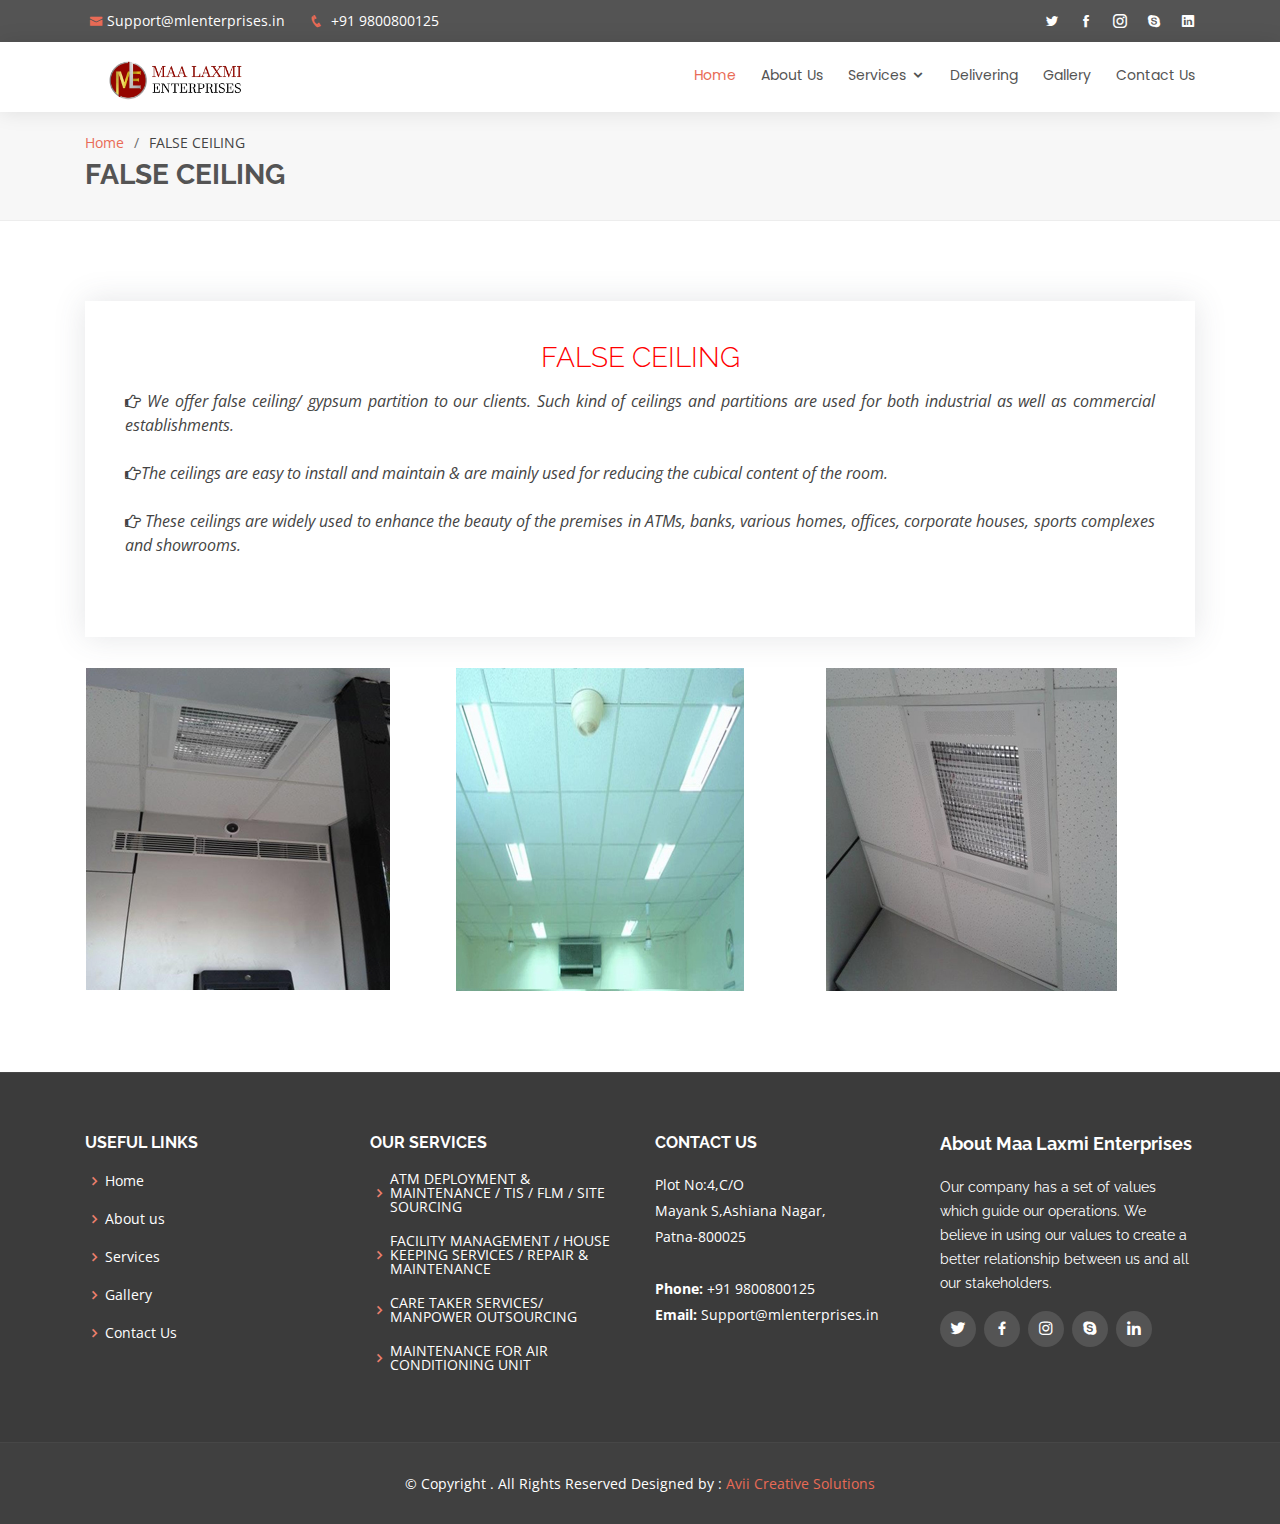
<file: services5.html>
<!DOCTYPE html>
<html lang="en">

<head>
  <meta charset="utf-8">
  <meta content="width=device-width, initial-scale=1.0" name="viewport">

  <title>Maa-Laxmi-Enterprises : FALSE CEILING</title>
  <meta content="" name="description">
  <meta content="" name="keywords">

  <!-- Favicons -->
  <link href="assets/img/favicon.png" rel="icon">
  <link href="assets/img/apple-touch-icon.png" rel="apple-touch-icon">

  <!-- Google Fonts -->
  <link href="https://fonts.googleapis.com/css?family=Open+Sans:300,300i,400,400i,600,600i,700,700i|Raleway:300,300i,400,400i,500,500i,600,600i,700,700i|Poppins:300,300i,400,400i,500,500i,600,600i,700,700i" rel="stylesheet">

  <!-- Vendor CSS Files -->
  <link href="assets/vendor/bootstrap/css/bootstrap.min.css" rel="stylesheet">
  <link href="assets/vendor/icofont/icofont.min.css" rel="stylesheet">
  <link href="assets/vendor/boxicons/css/boxicons.min.css" rel="stylesheet">
  <link href="assets/vendor/animate.css/animate.min.css" rel="stylesheet">
  <link href="assets/vendor/owl.carousel/assets/owl.carousel.min.css" rel="stylesheet">
  <link href="assets/vendor/venobox/venobox.css" rel="stylesheet">
  <link rel="stylesheet" href="https://cdnjs.cloudflare.com/ajax/libs/font-awesome/4.7.0/css/font-awesome.min.css">
  <!-- Template Main CSS File -->
  <link href="assets/css/style.css" rel="stylesheet">
</head>

<body>

  <!-- ======= Top Bar ======= -->
  <section id="topbar" class="d-none d-lg-block">
    <div class="container d-flex">
      <div class="contact-info mr-auto">
        <i class="icofont-envelope"></i><a href="#">Support@mlenterprises.in</a>
         
        <i class="icofont-phone"></i> +91 9800800125
      </div>
      <div class="social-links">
        <a href="#" class="twitter"><i class="icofont-twitter"></i></a>
        <a href="#" class="facebook"><i class="icofont-facebook"></i></a>
        <a href="#" class="instagram"><i class="icofont-instagram"></i></a>
        <a href="#" class="skype"><i class="icofont-skype"></i></a>
        <a href="#" class="linkedin"><i class="icofont-linkedin"></i></i></a>
      </div>
    </div>
  </section>

  <!-- ======= Header ======= -->
  <header id="header">
    <div class="container d-flex">

      <div class="logo mr-auto">
        <a href="index.html"><img src="assets/img/maa laxami.png" alt="" class="img-fluid"></a>
      </div>

      <nav class="nav-menu d-none d-lg-block">
        <ul>
          <li class="active"><a href="index.html">Home</a></li>
          <li><a href="about.html">About Us</a></li>
          <li class="drop-down"><a href="#">Services</a>
            <ul>
              <li><a href="services.html">REPAIR AND MAINTENANCE (RnM)</a></li>
              <li><a href="services1.html">Electrical Services</a></li>
              <li><a href="services2.html">Expert carpentry</a></li>
              <li><a href="services3.html">HOUSEKEEPING</a></li>
              <li><a href="services4.html">TOTAL INFRASTRUCTURE SOLUTION</a></li>
              <li><a href="services5.html">FALSE CEILING</a></li>
              <li><a href="services6.html">ACP CLADDING / ATM CABINET</a></li>
              <li><a href="services7.html">DOOR & SHUTTER</a></li>
              <li><a href="services8.html">AIR CONDITIONER</a></li>
              <li><a href="services9.html">FIRE ALARM SYSTEM</a></li>
            </ul>
          </li>
           <li><a href="delivering.html">Delivering </a></li>
          <li><a href="gallery.html">Gallery</a></li>
          
          <li><a href="contact.html">Contact Us</a></li>

        </ul>
      </nav><!-- .nav-menu -->

    </div>
  </header><!-- End Header -->

  <main id="main">

    <!-- ======= Breadcrumbs ======= -->
    <section id="breadcrumbs" class="breadcrumbs">
      <div class="container">

        <ol>
          <li><a href="index.html">Home</a></li>
          <li>FALSE CEILING</li>
        </ol>
        <h2>FALSE CEILING</h2>

      </div>
    </section><!-- End Breadcrumbs -->

    <!-- ======= Pricing Section ======= -->
    <section id="pricing" class="pricing">
      <div class="container">

        <div class="row no-gutters">

          <div class="col-lg-12 box">
            <b><h3 style="color: red;">FALSE CEILING </h3></b>
            <p class="font-italic text-justify">
              <i class="fa fa-hand-o-right" aria-hidden="true"></i> We offer false ceiling/ gypsum partition to our clients. Such kind of ceilings and  partitions are used for both industrial as well as commercial establishments. 
              <br><br>
               <i class="fa fa-hand-o-right" aria-hidden="true"></i>The  ceilings are easy to install and maintain & are mainly used for reducing the cubical  content of the room.<br><br>
               <i class="fa fa-hand-o-right" aria-hidden="true"></i> These ceilings are widely used to enhance the beauty of the  premises in ATMs, banks, various homes, offices, corporate houses, sports complexes  and showrooms. <br><br>

            </p>
            
          </div>
          <div class="col-lg-4">
            <img src="assets/img/team/services1.jpg" alt="" class="img-fluid">
          </div>
          <div class="col-lg-4">
            <img src="assets/img/team/services2.jpg" alt="" class="img-fluid">
          </div>
          <div class="col-lg-4">
            <img src="assets/img/team/services3.jpg" alt="" class="img-fluid">
          </div>
        </div>

      </div>
    </section><!-- End Pricing Section -->

  </main><!-- End #main -->

  <!-- ======= Footer ======= -->
  <footer id="footer">
    <div class="footer-top">
      <div class="container">
        <div class="row">

         <div class="col-lg-3 col-md-6 footer-links">
            <h4>Useful Links</h4>
            <ul>
              <li><i class="bx bx-chevron-right"></i> <a href="index.html">Home</a></li>
              <li><i class="bx bx-chevron-right"></i> <a href="about.html">About us</a></li>
              <li><i class="bx bx-chevron-right"></i> <a href="services.html">Services</a></li>
              <li><i class="bx bx-chevron-right"></i> <a href="gallery.html">Gallery</a></li>
              <li><i class="bx bx-chevron-right"></i> <a href="contact.html">Contact Us</a></li>
            </ul>
          </div>

          <div class="col-lg-3 col-md-6 footer-links">
            <h4>Our Services</h4>
            <ul>
              <li><i class="bx bx-chevron-right"></i> <a href="#">ATM DEPLOYMENT & MAINTENANCE / TIS / FLM / SITE SOURCING </a></li>
              <li>
                <i class="bx bx-chevron-right"></i> <a href="#">FACILITY MANAGEMENT / HOUSE KEEPING SERVICES / REPAIR & MAINTENANCE</a>
              </li>
              <li><i class="bx bx-chevron-right"></i> <a href="#">CARE TAKER SERVICES/ MANPOWER OUTSOURCING</a></li>
              <li><i class="bx bx-chevron-right"></i> <a href="#">MAINTENANCE FOR AIR CONDITIONING UNIT</a></li>
              <!--<li><i class="bx bx-chevron-right"></i> <a href="#">LOGISTICS AND TRANSPORTATION </a></li>
              <li><i class="bx bx-chevron-right"></i> <a href="#">CCTV INSTALLATION AND MAINTENANCE </a></li>-->
            </ul>
          </div>

          <div class="col-lg-3 col-md-6 footer-contact">
            <h4>Contact Us</h4>
            <p>
              Plot No:4,C/O<br>
              Mayank S,Ashiana Nagar, <br>
             Patna-800025 <br><br>
              <strong>Phone:</strong> +91 9800800125<br>
               <strong> Email:</strong> Support@mlenterprises.in<br>
              
            </p>

          </div>

          <div class="col-lg-3 col-md-6 footer-info">
            <h3>About Maa Laxmi Enterprises</h3>
            <p>Our company has a set of values which guide our operations. We believe in using our values to create a better relationship between us and all our stakeholders. </p>
            <div class="social-links mt-3">
              <a href="#" class="twitter"><i class="bx bxl-twitter"></i></a>
              <a href="#" class="facebook"><i class="bx bxl-facebook"></i></a>
              <a href="#" class="instagram"><i class="bx bxl-instagram"></i></a>
              <a href="#" class="google-plus"><i class="bx bxl-skype"></i></a>
              <a href="#" class="linkedin"><i class="bx bxl-linkedin"></i></a>
            </div>
          </div>

        </div>
      </div>
    </div>

    <div class="container">
      <div class="copyright">
        &copy; Copyright . All Rights Reserved Designed by : <a href="http://www.aviicreativesolutions.in/">Avii Creative Solutions</a>
      </div>
      <!--<div class="credits">
        
      </div>-->
    </div>
  </footer><!-- End Footer -->

  <a href="#" class="back-to-top"><i class="icofont-simple-up"></i></a>

  <!-- Vendor JS Files -->
  <script src="assets/vendor/jquery/jquery.min.js"></script>
  <script src="assets/vendor/bootstrap/js/bootstrap.bundle.min.js"></script>
  <script src="assets/vendor/jquery.easing/jquery.easing.min.js"></script>
  <script src="assets/vendor/php-email-form/validate.js"></script>
  <script src="assets/vendor/jquery-sticky/jquery.sticky.js"></script>
  <script src="assets/vendor/owl.carousel/owl.carousel.min.js"></script>
  <script src="assets/vendor/waypoints/jquery.waypoints.min.js"></script>
  <script src="assets/vendor/counterup/counterup.min.js"></script>
  <script src="assets/vendor/isotope-layout/isotope.pkgd.min.js"></script>
  <script src="assets/vendor/venobox/venobox.min.js"></script>

  <!-- Template Main JS File -->
  <script src="assets/js/main.js"></script>

</body>

</html>
</file>
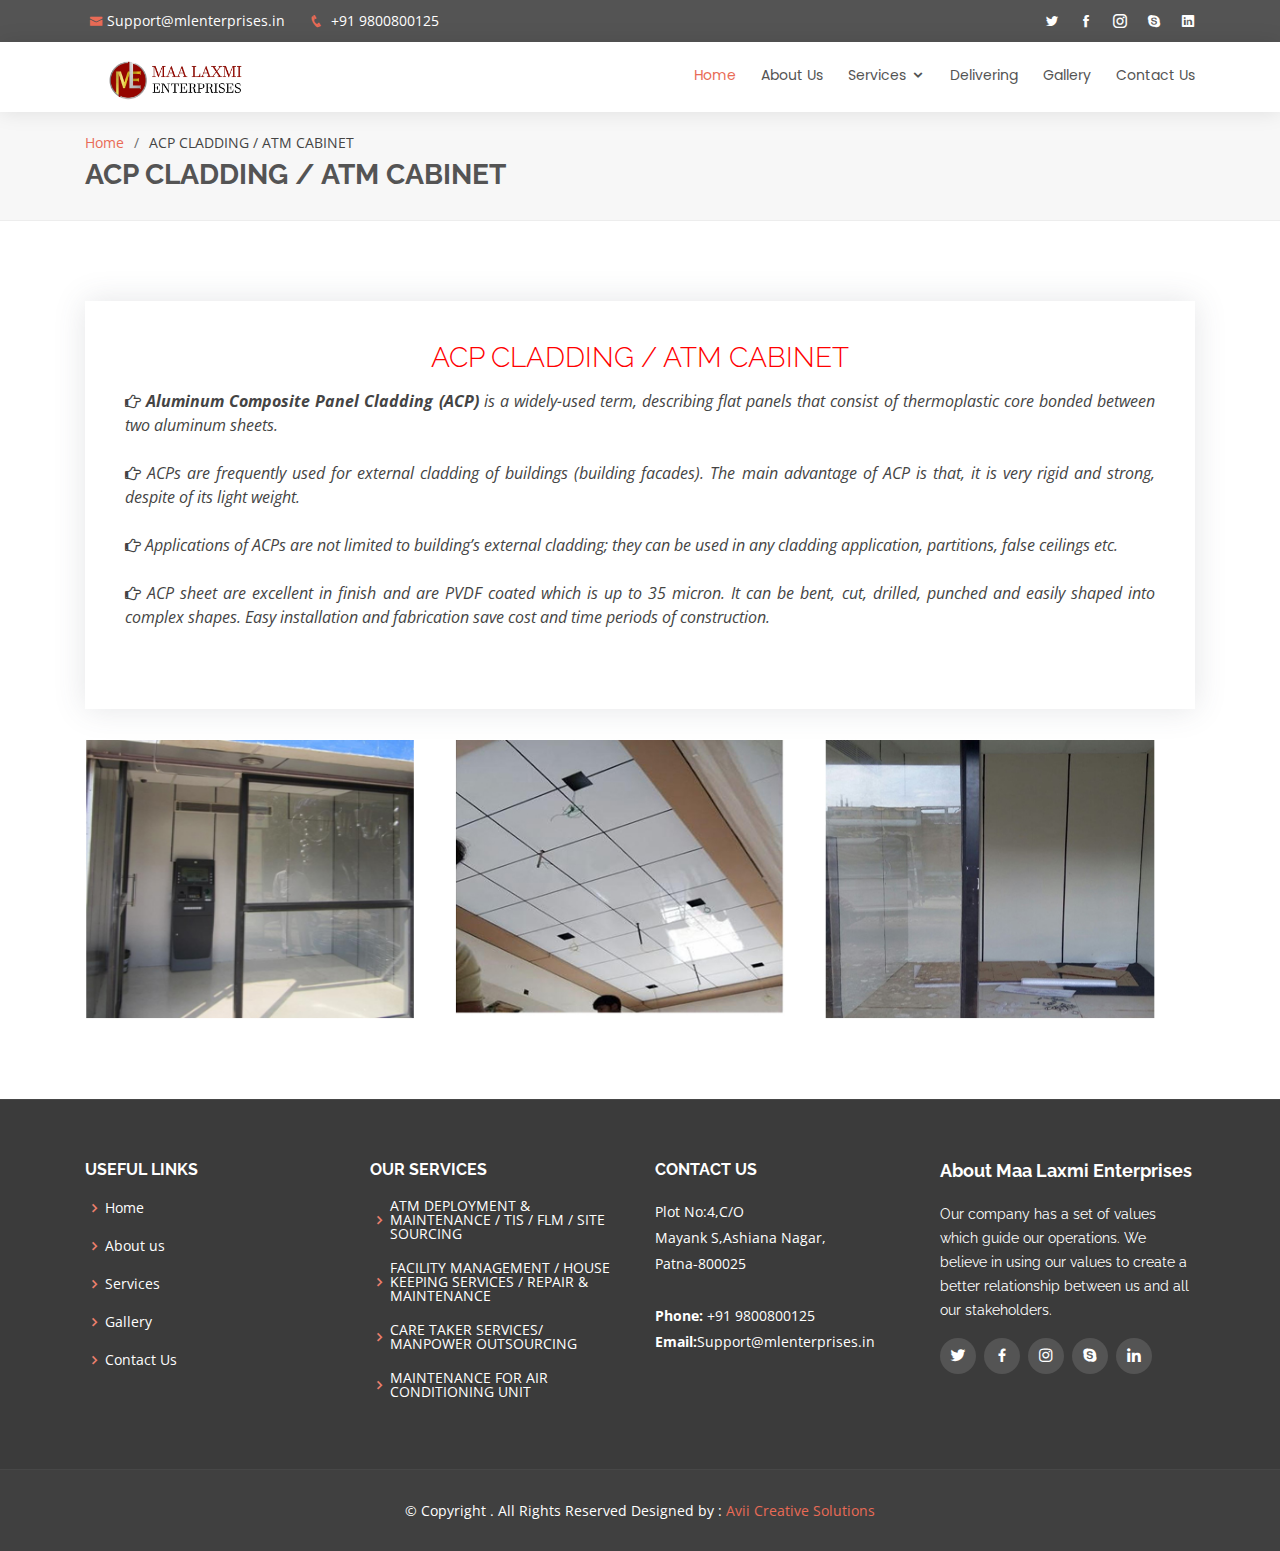
<file: services6.html>
<!DOCTYPE html>
<html lang="en">

<head>
  <meta charset="utf-8">
  <meta content="width=device-width, initial-scale=1.0" name="viewport">

  <title>Maa-Laxmi-Enterprises : ACP CLADDING / ATM CABINET</title>
  <meta content="" name="description">
  <meta content="" name="keywords">

  <!-- Favicons -->
  <link href="assets/img/favicon.png" rel="icon">
  <link href="assets/img/apple-touch-icon.png" rel="apple-touch-icon">

  <!-- Google Fonts -->
  <link href="https://fonts.googleapis.com/css?family=Open+Sans:300,300i,400,400i,600,600i,700,700i|Raleway:300,300i,400,400i,500,500i,600,600i,700,700i|Poppins:300,300i,400,400i,500,500i,600,600i,700,700i" rel="stylesheet">

  <!-- Vendor CSS Files -->
  <link href="assets/vendor/bootstrap/css/bootstrap.min.css" rel="stylesheet">
  <link href="assets/vendor/icofont/icofont.min.css" rel="stylesheet">
  <link href="assets/vendor/boxicons/css/boxicons.min.css" rel="stylesheet">
  <link href="assets/vendor/animate.css/animate.min.css" rel="stylesheet">
  <link href="assets/vendor/owl.carousel/assets/owl.carousel.min.css" rel="stylesheet">
  <link href="assets/vendor/venobox/venobox.css" rel="stylesheet">
  <link rel="stylesheet" href="https://cdnjs.cloudflare.com/ajax/libs/font-awesome/4.7.0/css/font-awesome.min.css">
  <!-- Template Main CSS File -->
  <link href="assets/css/style.css" rel="stylesheet">
</head>

<body>

  <!-- ======= Top Bar ======= -->
  <section id="topbar" class="d-none d-lg-block">
    <div class="container d-flex">
      <div class="contact-info mr-auto"> 
        <i class="icofont-envelope"></i><a href="#">Support@mlenterprises.in</a>
        
        <i class="icofont-phone"></i> +91 9800800125
      </div>
      <div class="social-links">
        <a href="#" class="twitter"><i class="icofont-twitter"></i></a>
        <a href="#" class="facebook"><i class="icofont-facebook"></i></a>
        <a href="#" class="instagram"><i class="icofont-instagram"></i></a>
        <a href="#" class="skype"><i class="icofont-skype"></i></a>
        <a href="#" class="linkedin"><i class="icofont-linkedin"></i></i></a>
      </div>
    </div>
  </section>

  <!-- ======= Header ======= -->
  <header id="header">
    <div class="container d-flex">

      <div class="logo mr-auto">
        <a href="index.html"><img src="assets/img/maa laxami.png" alt="" class="img-fluid"></a>
      </div>

      <nav class="nav-menu d-none d-lg-block">
        <ul>
          <li class="active"><a href="index.html">Home</a></li>
          <li><a href="about.html">About Us</a></li>
          <li class="drop-down"><a href="#">Services</a>
            <ul>
              <li><a href="services.html">REPAIR AND MAINTENANCE (RnM)</a></li>
              <li><a href="services1.html">Electrical Services</a></li>
              <li><a href="services2.html">Expert carpentry</a></li>
              <li><a href="services3.html">HOUSEKEEPING</a></li>
              <li><a href="services4.html">TOTAL INFRASTRUCTURE SOLUTION</a></li>
              <li><a href="services5.html">FALSE CEILING</a></li>
              <li><a href="services6.html">ACP CLADDING / ATM CABINET</a></li>
              <li><a href="services7.html">DOOR & SHUTTER</a></li>
              <li><a href="services8.html">AIR CONDITIONER</a></li>
              <li><a href="services9.html">FIRE ALARM SYSTEM</a></li>
            </ul>
          </li>
           <li><a href="delivering.html">Delivering </a></li>
          <li><a href="gallery.html">Gallery</a></li>
          
          <li><a href="contact.html">Contact Us</a></li>

        </ul>
      </nav><!-- .nav-menu -->

    </div>
  </header><!-- End Header -->

  <main id="main">

    <!-- ======= Breadcrumbs ======= -->
    <section id="breadcrumbs" class="breadcrumbs">
      <div class="container">

        <ol>
          <li><a href="index.html">Home</a></li>
          <li>ACP CLADDING / ATM CABINET</li>
        </ol>
        <h2>ACP CLADDING / ATM CABINET</h2>

      </div>
    </section><!-- End Breadcrumbs -->

    <!-- ======= Pricing Section ======= -->
    <section id="pricing" class="pricing">
      <div class="container">

        <div class="row no-gutters">

          <div class="col-lg-12 box">
            <h3 style="color: red;">ACP CLADDING / ATM CABINET </h3>
            <p class="font-italic text-justify">
              <i class="fa fa-hand-o-right" aria-hidden="true"></i> <b> Aluminum Composite Panel Cladding (ACP)</b> is a widely-used term, describing flat panels that  consist of thermoplastic core bonded between two aluminum sheets.
 
              <br><br>
               <i class="fa fa-hand-o-right" aria-hidden="true"></i> ACPs are frequently used  for external cladding of buildings (building facades). The main advantage of ACP is that, it is very  rigid and strong, despite of its light weight. <br><br>
               <i class="fa fa-hand-o-right" aria-hidden="true"></i> Applications of ACPs are not limited to  building’s external cladding; they can be used in any cladding application, partitions, false ceilings  etc.<br><br>
               <i class="fa fa-hand-o-right" aria-hidden="true"></i> ACP sheet  are excellent in finish and are PVDF coated which is up to 35 micron. It can be bent, cut, drilled,  punched and easily shaped into complex shapes. Easy installation and fabrication save cost and  time periods of construction.<br><br>


            </p>
            
          </div>
          <div class="col-lg-4">
            <img src="assets/img/team/services5.jpg" alt="" class="img-fluid" style="height: 280px; width: 330px;">
          </div>
          <div class="col-lg-4">
            <img src="assets/img/team/services6.jpg" alt="" class="img-fluid" style="height: 280px; width: 330px;">
          </div>
          <div class="col-lg-4">
            <img src="assets/img/team/services7.jpg" alt="" class="img-fluid" style="height: 280px; width: 330px;">
          </div>
        </div>

      </div>
    </section><!-- End Pricing Section -->

  </main><!-- End #main -->

  <!-- ======= Footer ======= -->
  <footer id="footer">
    <div class="footer-top">
      <div class="container">
        <div class="row">

         <div class="col-lg-3 col-md-6 footer-links">
            <h4>Useful Links</h4>
            <ul>
              <li><i class="bx bx-chevron-right"></i> <a href="index.html">Home</a></li>
              <li><i class="bx bx-chevron-right"></i> <a href="about.html">About us</a></li>
              <li><i class="bx bx-chevron-right"></i> <a href="services.html">Services</a></li>
              <li><i class="bx bx-chevron-right"></i> <a href="gallery.html">Gallery</a></li>
              <li><i class="bx bx-chevron-right"></i> <a href="contact.html">Contact Us</a></li>
            </ul>
          </div>

          <div class="col-lg-3 col-md-6 footer-links">
            <h4>Our Services</h4>
            <ul>
              <li><i class="bx bx-chevron-right"></i> <a href="#">ATM DEPLOYMENT & MAINTENANCE / TIS / FLM / SITE SOURCING </a></li>
              <li>
                <i class="bx bx-chevron-right"></i> <a href="#">FACILITY MANAGEMENT / HOUSE KEEPING SERVICES / REPAIR & MAINTENANCE</a>
              </li>
              <li><i class="bx bx-chevron-right"></i> <a href="#">CARE TAKER SERVICES/ MANPOWER OUTSOURCING</a></li>
              <li><i class="bx bx-chevron-right"></i> <a href="#">MAINTENANCE FOR AIR CONDITIONING UNIT</a></li>
              <!--<li><i class="bx bx-chevron-right"></i> <a href="#">LOGISTICS AND TRANSPORTATION </a></li>
              <li><i class="bx bx-chevron-right"></i> <a href="#">CCTV INSTALLATION AND MAINTENANCE </a></li>-->
            </ul>
          </div>

          <div class="col-lg-3 col-md-6 footer-contact">
            <h4>Contact Us</h4>
            <p>
              Plot No:4,C/O<br>
              Mayank S,Ashiana Nagar, <br>
             Patna-800025 <br><br>
              <strong>Phone:</strong> +91 9800800125<br>
              <strong> Email:</strong>Support@mlenterprises.in<br>
              
            </p>

          </div>

          <div class="col-lg-3 col-md-6 footer-info">
            <h3>About Maa Laxmi Enterprises</h3>
            <p>Our company has a set of values which guide our operations. We believe in using our values to create a better relationship between us and all our stakeholders. </p>
            <div class="social-links mt-3">
              <a href="#" class="twitter"><i class="bx bxl-twitter"></i></a>
              <a href="#" class="facebook"><i class="bx bxl-facebook"></i></a>
              <a href="#" class="instagram"><i class="bx bxl-instagram"></i></a>
              <a href="#" class="google-plus"><i class="bx bxl-skype"></i></a>
              <a href="#" class="linkedin"><i class="bx bxl-linkedin"></i></a>
            </div>
          </div>

        </div>
      </div>
    </div>

    <div class="container">
      <div class="copyright">
        &copy; Copyright . All Rights Reserved Designed by : <a href="http://www.aviicreativesolutions.in/">Avii Creative Solutions</a>
      </div>
      <!--<div class="credits">
        
      </div>-->
    </div>
  </footer><!-- End Footer -->

  <a href="#" class="back-to-top"><i class="icofont-simple-up"></i></a>

  <!-- Vendor JS Files -->
  <script src="assets/vendor/jquery/jquery.min.js"></script>
  <script src="assets/vendor/bootstrap/js/bootstrap.bundle.min.js"></script>
  <script src="assets/vendor/jquery.easing/jquery.easing.min.js"></script>
  <script src="assets/vendor/php-email-form/validate.js"></script>
  <script src="assets/vendor/jquery-sticky/jquery.sticky.js"></script>
  <script src="assets/vendor/owl.carousel/owl.carousel.min.js"></script>
  <script src="assets/vendor/waypoints/jquery.waypoints.min.js"></script>
  <script src="assets/vendor/counterup/counterup.min.js"></script>
  <script src="assets/vendor/isotope-layout/isotope.pkgd.min.js"></script>
  <script src="assets/vendor/venobox/venobox.min.js"></script>

  <!-- Template Main JS File -->
  <script src="assets/js/main.js"></script>

</body>

</html>
</file>
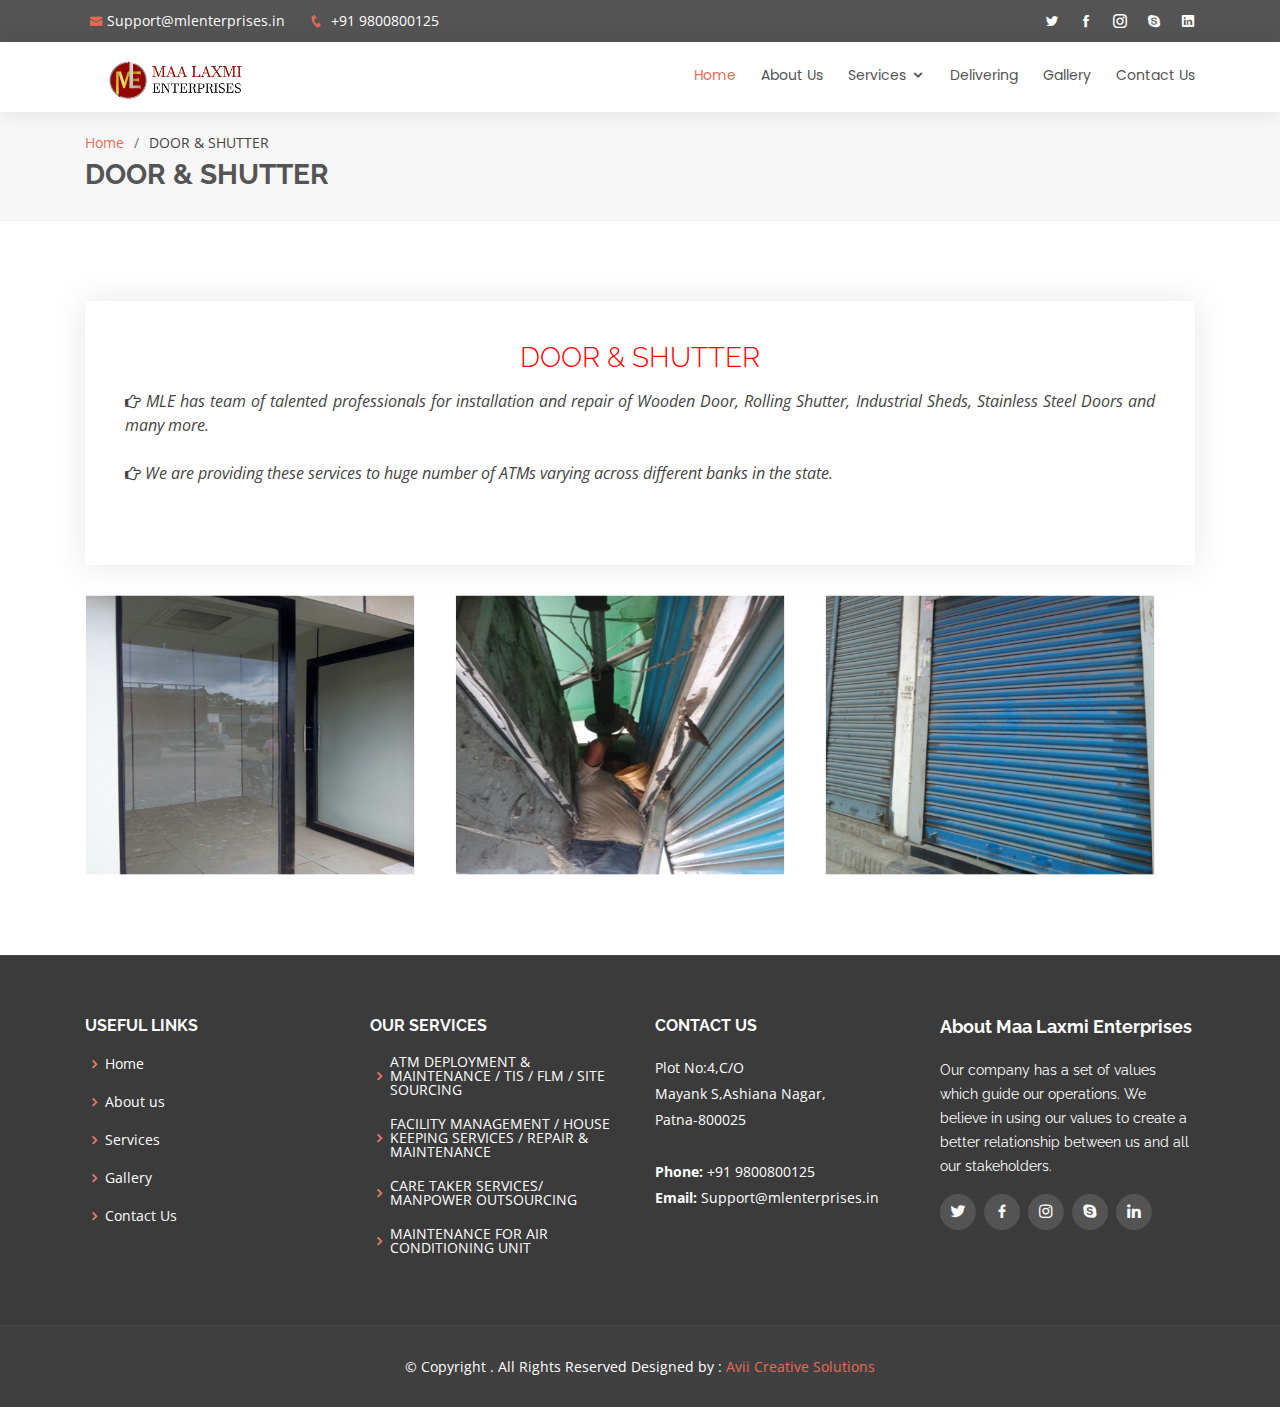
<file: services7.html>
<!DOCTYPE html>
<html lang="en">

<head>
  <meta charset="utf-8">
  <meta content="width=device-width, initial-scale=1.0" name="viewport">

  <title>Maa-Laxmi-Enterprises : DOOR & SHUTTER </title>
  <meta content="" name="description">
  <meta content="" name="keywords">

  <!-- Favicons -->
  <link href="assets/img/favicon.png" rel="icon">
  <link href="assets/img/apple-touch-icon.png" rel="apple-touch-icon">

  <!-- Google Fonts -->
  <link href="https://fonts.googleapis.com/css?family=Open+Sans:300,300i,400,400i,600,600i,700,700i|Raleway:300,300i,400,400i,500,500i,600,600i,700,700i|Poppins:300,300i,400,400i,500,500i,600,600i,700,700i" rel="stylesheet">

  <!-- Vendor CSS Files -->
  <link href="assets/vendor/bootstrap/css/bootstrap.min.css" rel="stylesheet">
  <link href="assets/vendor/icofont/icofont.min.css" rel="stylesheet">
  <link href="assets/vendor/boxicons/css/boxicons.min.css" rel="stylesheet">
  <link href="assets/vendor/animate.css/animate.min.css" rel="stylesheet">
  <link href="assets/vendor/owl.carousel/assets/owl.carousel.min.css" rel="stylesheet">
  <link href="assets/vendor/venobox/venobox.css" rel="stylesheet">
  <link rel="stylesheet" href="https://cdnjs.cloudflare.com/ajax/libs/font-awesome/4.7.0/css/font-awesome.min.css">
  <!-- Template Main CSS File -->
  <link href="assets/css/style.css" rel="stylesheet">
</head>

<body>

  <!-- ======= Top Bar ======= -->
  <section id="topbar" class="d-none d-lg-block">
    <div class="container d-flex">
      <div class="contact-info mr-auto"> 
        <i class="icofont-envelope"></i><a href="#">Support@mlenterprises.in</a>
       
        <i class="icofont-phone"></i> +91 9800800125
      </div>
      <div class="social-links">
        <a href="#" class="twitter"><i class="icofont-twitter"></i></a>
        <a href="#" class="facebook"><i class="icofont-facebook"></i></a>
        <a href="#" class="instagram"><i class="icofont-instagram"></i></a>
        <a href="#" class="skype"><i class="icofont-skype"></i></a>
        <a href="#" class="linkedin"><i class="icofont-linkedin"></i></i></a>
      </div>
    </div>
  </section>

  <!-- ======= Header ======= -->
  <header id="header">
    <div class="container d-flex">

      <div class="logo mr-auto">
        <a href="index.html"><img src="assets/img/maa laxami.png" alt="" class="img-fluid"></a>
      </div>

      <nav class="nav-menu d-none d-lg-block">
        <ul>
          <li class="active"><a href="index.html">Home</a></li>
          <li><a href="about.html">About Us</a></li>
          <li class="drop-down"><a href="#">Services</a>
            <ul>
              <li><a href="services.html">REPAIR AND MAINTENANCE (RnM)</a></li>
              <li><a href="services1.html">Electrical Services</a></li>
              <li><a href="services2.html">Expert carpentry</a></li>
              <li><a href="services3.html">HOUSEKEEPING</a></li>
              <li><a href="services4.html">TOTAL INFRASTRUCTURE SOLUTION</a></li>
              <li><a href="services5.html">FALSE CEILING</a></li>
              <li><a href="services6.html">ACP CLADDING / ATM CABINET</a></li>
              <li><a href="services7.html">DOOR & SHUTTER</a></li>
              <li><a href="services8.html">AIR CONDITIONER</a></li>
              <li><a href="services9.html">FIRE ALARM SYSTEM</a></li>
            </ul>
          </li>
           <li><a href="delivering.html">Delivering </a></li>
          <li><a href="gallery.html">Gallery</a></li>
         
          <li><a href="contact.html">Contact Us</a></li>

        </ul>
      </nav><!-- .nav-menu -->

    </div>
  </header><!-- End Header -->

  <main id="main">

    <!-- ======= Breadcrumbs ======= -->
    <section id="breadcrumbs" class="breadcrumbs">
      <div class="container">

        <ol>
          <li><a href="index.html">Home</a></li>
          <li>DOOR & SHUTTER</li>
        </ol>
        <h2>DOOR & SHUTTER</h2>

      </div>
    </section><!-- End Breadcrumbs -->

    <!-- ======= Pricing Section ======= -->
    <section id="pricing" class="pricing">
      <div class="container">

        <div class="row no-gutters">

          <div class="col-lg-12 box">
            <b><h3 style="color: red;">DOOR & SHUTTER</h3></b>
            <p class="font-italic text-justify">
              <i class="fa fa-hand-o-right" aria-hidden="true"></i> MLE has team of talented professionals for installation and repair of Wooden Door, Rolling Shutter, Industrial Sheds, Stainless Steel Doors and many more.<br><br>
               <i class="fa fa-hand-o-right" aria-hidden="true"></i> We are providing these services to huge number of ATMs varying across different banks in the state.<br><br>
            </p>
            
          </div>
          <div class="col-lg-4">
            <img src="assets/img/team/services11.jpg" alt="" class="img-fluid" style="height: 280px; width: 330px;">
          </div>
          <div class="col-lg-4">
            <img src="assets/img/team/services12.jpg" alt="" class="img-fluid" style="height: 280px; width: 330px;">
          </div>
          <div class="col-lg-4">
            <img src="assets/img/team/services13.jpg" alt="" class="img-fluid" style="height: 280px; width: 330px;">
          </div>
        </div>

      </div>
    </section><!-- End Pricing Section -->

  </main><!-- End #main -->

  <!-- ======= Footer ======= -->
  <footer id="footer">
    <div class="footer-top">
      <div class="container">
        <div class="row">

         <div class="col-lg-3 col-md-6 footer-links">
            <h4>Useful Links</h4>
            <ul>
              <li><i class="bx bx-chevron-right"></i> <a href="index.html">Home</a></li>
              <li><i class="bx bx-chevron-right"></i> <a href="about.html">About us</a></li>
              <li><i class="bx bx-chevron-right"></i> <a href="services.html">Services</a></li>
              <li><i class="bx bx-chevron-right"></i> <a href="gallery.html">Gallery</a></li>
              <li><i class="bx bx-chevron-right"></i> <a href="contact.html">Contact Us</a></li>
            </ul>
          </div>

          <div class="col-lg-3 col-md-6 footer-links">
            <h4>Our Services</h4>
            <ul>
              <li><i class="bx bx-chevron-right"></i> <a href="#">ATM DEPLOYMENT & MAINTENANCE / TIS / FLM / SITE SOURCING </a></li>
              <li>
                <i class="bx bx-chevron-right"></i> <a href="#">FACILITY MANAGEMENT / HOUSE KEEPING SERVICES / REPAIR & MAINTENANCE</a>
              </li>
              <li><i class="bx bx-chevron-right"></i> <a href="#">CARE TAKER SERVICES/ MANPOWER OUTSOURCING</a></li>
              <li><i class="bx bx-chevron-right"></i> <a href="#">MAINTENANCE FOR AIR CONDITIONING UNIT</a></li>
              <!--<li><i class="bx bx-chevron-right"></i> <a href="#">LOGISTICS AND TRANSPORTATION </a></li>
              <li><i class="bx bx-chevron-right"></i> <a href="#">CCTV INSTALLATION AND MAINTENANCE </a></li>-->
            </ul>
          </div>

          <div class="col-lg-3 col-md-6 footer-contact">
            <h4>Contact Us</h4>
            <p>
              Plot No:4,C/O<br>
              Mayank S,Ashiana Nagar, <br>
             Patna-800025 <br><br>
              <strong>Phone:</strong> +91 9800800125<br>
              <strong> Email:</strong> Support@mlenterprises.in<br>
             
            </p>

          </div>

          <div class="col-lg-3 col-md-6 footer-info">
            <h3>About Maa Laxmi Enterprises</h3>
            <p>Our company has a set of values which guide our operations. We believe in using our values to create a better relationship between us and all our stakeholders. </p>
            <div class="social-links mt-3">
              <a href="#" class="twitter"><i class="bx bxl-twitter"></i></a>
              <a href="#" class="facebook"><i class="bx bxl-facebook"></i></a>
              <a href="#" class="instagram"><i class="bx bxl-instagram"></i></a>
              <a href="#" class="google-plus"><i class="bx bxl-skype"></i></a>
              <a href="#" class="linkedin"><i class="bx bxl-linkedin"></i></a>
            </div>
          </div>

        </div>
      </div>
    </div>

    <div class="container">
      <div class="copyright">
        &copy; Copyright . All Rights Reserved Designed by : <a href="http://www.aviicreativesolutions.in/">Avii Creative Solutions</a>
      </div>
      <!--<div class="credits">
        
      </div>-->
    </div>
  </footer><!-- End Footer -->

  <a href="#" class="back-to-top"><i class="icofont-simple-up"></i></a>

  <!-- Vendor JS Files -->
  <script src="assets/vendor/jquery/jquery.min.js"></script>
  <script src="assets/vendor/bootstrap/js/bootstrap.bundle.min.js"></script>
  <script src="assets/vendor/jquery.easing/jquery.easing.min.js"></script>
  <script src="assets/vendor/php-email-form/validate.js"></script>
  <script src="assets/vendor/jquery-sticky/jquery.sticky.js"></script>
  <script src="assets/vendor/owl.carousel/owl.carousel.min.js"></script>
  <script src="assets/vendor/waypoints/jquery.waypoints.min.js"></script>
  <script src="assets/vendor/counterup/counterup.min.js"></script>
  <script src="assets/vendor/isotope-layout/isotope.pkgd.min.js"></script>
  <script src="assets/vendor/venobox/venobox.min.js"></script>

  <!-- Template Main JS File -->
  <script src="assets/js/main.js"></script>

</body>

</html>
</file>
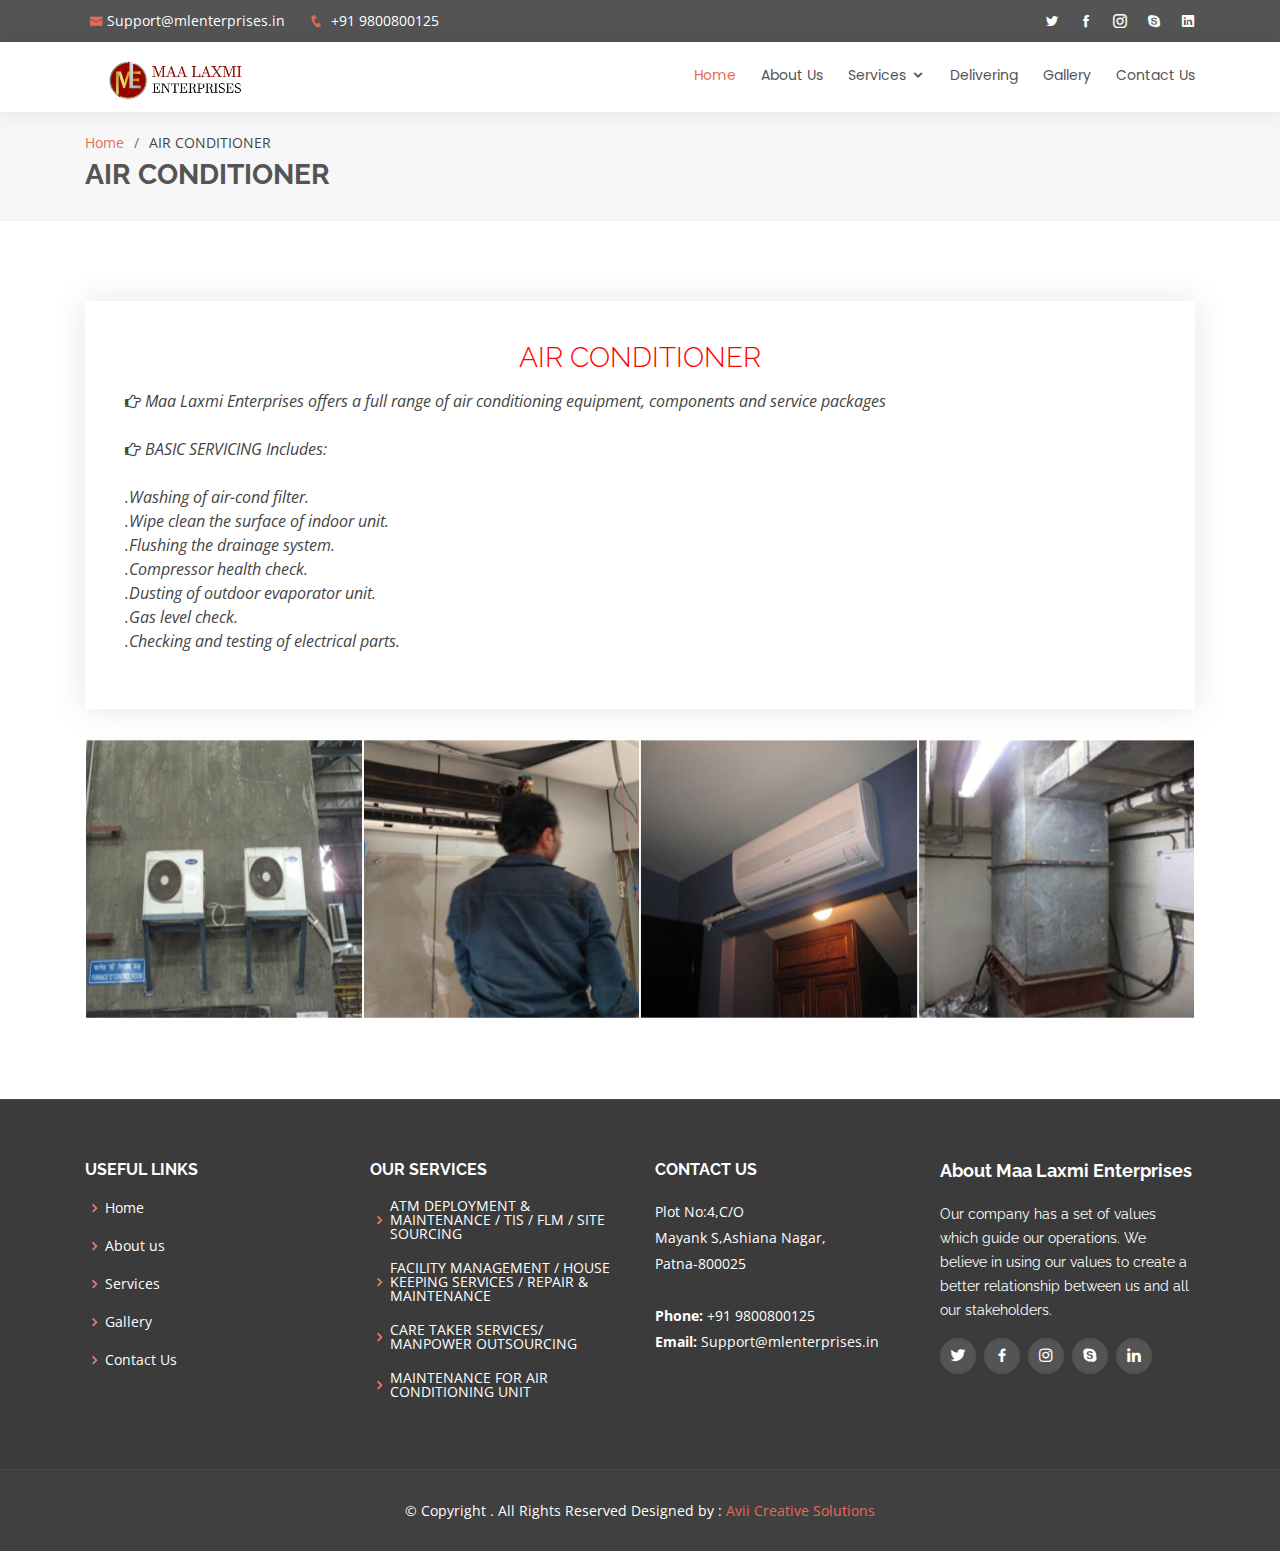
<file: services8.html>
<!DOCTYPE html>
<html lang="en">

<head>
  <meta charset="utf-8">
  <meta content="width=device-width, initial-scale=1.0" name="viewport">

  <title>Maa-Laxmi-Enterprises : AIR CONDITIONER</title>
  <meta content="" name="description">
  <meta content="" name="keywords">

  <!-- Favicons -->
  <link href="assets/img/favicon.png" rel="icon">
  <link href="assets/img/apple-touch-icon.png" rel="apple-touch-icon">

  <!-- Google Fonts -->
  <link href="https://fonts.googleapis.com/css?family=Open+Sans:300,300i,400,400i,600,600i,700,700i|Raleway:300,300i,400,400i,500,500i,600,600i,700,700i|Poppins:300,300i,400,400i,500,500i,600,600i,700,700i" rel="stylesheet">

  <!-- Vendor CSS Files -->
  <link href="assets/vendor/bootstrap/css/bootstrap.min.css" rel="stylesheet">
  <link href="assets/vendor/icofont/icofont.min.css" rel="stylesheet">
  <link href="assets/vendor/boxicons/css/boxicons.min.css" rel="stylesheet">
  <link href="assets/vendor/animate.css/animate.min.css" rel="stylesheet">
  <link href="assets/vendor/owl.carousel/assets/owl.carousel.min.css" rel="stylesheet">
  <link href="assets/vendor/venobox/venobox.css" rel="stylesheet">
  <link rel="stylesheet" href="https://cdnjs.cloudflare.com/ajax/libs/font-awesome/4.7.0/css/font-awesome.min.css">
  <!-- Template Main CSS File -->
  <link href="assets/css/style.css" rel="stylesheet">
</head>

<body>

  <!-- ======= Top Bar ======= -->
  <section id="topbar" class="d-none d-lg-block">
    <div class="container d-flex">
      <div class="contact-info mr-auto">
        <i class="icofont-envelope"></i><a href="#">Support@mlenterprises.in</a>
        
        <i class="icofont-phone"></i> +91 9800800125
      </div>
      <div class="social-links">
        <a href="#" class="twitter"><i class="icofont-twitter"></i></a>
        <a href="#" class="facebook"><i class="icofont-facebook"></i></a>
        <a href="#" class="instagram"><i class="icofont-instagram"></i></a>
        <a href="#" class="skype"><i class="icofont-skype"></i></a>
        <a href="#" class="linkedin"><i class="icofont-linkedin"></i></i></a>
      </div>
    </div>
  </section>

  <!-- ======= Header ======= -->
  <header id="header">
    <div class="container d-flex">

      <div class="logo mr-auto">
        <a href="index.html"><img src="assets/img/maa laxami.png" alt="" class="img-fluid"></a>
      </div>

      <nav class="nav-menu d-none d-lg-block">
        <ul>
          <li class="active"><a href="index.html">Home</a></li>
          <li><a href="about.html">About Us</a></li>
          <li class="drop-down"><a href="#">Services</a>
            <ul>
              <li><a href="services.html">REPAIR AND MAINTENANCE (RnM)</a></li>
              <li><a href="services1.html">Electrical Services</a></li>
              <li><a href="services2.html">Expert carpentry</a></li>
              <li><a href="services3.html">HOUSEKEEPING</a></li>
              <li><a href="services4.html">TOTAL INFRASTRUCTURE SOLUTION</a></li>
              <li><a href="services5.html">FALSE CEILING</a></li>
              <li><a href="services6.html">ACP CLADDING / ATM CABINET</a></li>
              <li><a href="services7.html">DOOR & SHUTTER</a></li>
              <li><a href="services8.html">AIR CONDITIONER</a></li>
              <li><a href="services9.html">FIRE ALARM SYSTEM</a></li>
            </ul>
          </li>
           <li><a href="delivering.html">Delivering </a></li>
          <li><a href="gallery.html">Gallery</a></li>
         
          <li><a href="contact.html">Contact Us</a></li>

        </ul>
      </nav><!-- .nav-menu -->

    </div>
  </header><!-- End Header -->

  <main id="main">

    <!-- ======= Breadcrumbs ======= -->
    <section id="breadcrumbs" class="breadcrumbs">
      <div class="container">

        <ol>
          <li><a href="index.html">Home</a></li>
          <li>AIR CONDITIONER</li>
        </ol>
        <h2>AIR CONDITIONER</h2>

      </div>
    </section><!-- End Breadcrumbs -->

    <!-- ======= Pricing Section ======= -->
    <section id="pricing" class="pricing">
      <div class="container">

        <div class="row no-gutters">

          <div class="col-lg-12 box">
            <h3 style="color: red;">AIR CONDITIONER</h3>
            <p class="font-italic text-justify">
              <i class="fa fa-hand-o-right" aria-hidden="true"></i> Maa Laxmi Enterprises offers a full range of air conditioning equipment, components and  service packages<br><br>
               <i class="fa fa-hand-o-right" aria-hidden="true"></i> BASIC SERVICING Includes:<br><br>
               .Washing of air-cond filter.<br>
               .Wipe clean the surface of indoor unit.<br>
               .Flushing the drainage system.<br>
               .Compressor health check.<br>
               .Dusting of outdoor evaporator unit.<br>
               .Gas level check.<br>
               .Checking and testing of electrical parts.<br>

            </p>
            
          </div>
          <div class="col-lg-3">
            <img src="assets/img/team/services19.jpg" alt="" class="img-fluid" style="height: 280px; width: 330px;">
          </div>
          <div class="col-lg-3">
            <img src="assets/img/team/services20.jpg" alt="" class="img-fluid" style="height: 280px; width: 330px;">
          </div>
          <div class="col-lg-3">
            <img src="assets/img/team/services22.jpg" alt="" class="img-fluid" style="height: 280px; width: 330px;">
          </div>
          <div class="col-lg-3">
            <img src="assets/img/team/services23.jpg" alt="" class="img-fluid" style="height: 280px; width: 330px;">
          </div>
        </div>

      </div>
    </section><!-- End Pricing Section -->

  </main><!-- End #main -->

  <!-- ======= Footer ======= -->
 <footer id="footer">
    <div class="footer-top">
      <div class="container">
        <div class="row">

         <div class="col-lg-3 col-md-6 footer-links">
            <h4>Useful Links</h4>
            <ul>
              <li><i class="bx bx-chevron-right"></i> <a href="index.html">Home</a></li>
              <li><i class="bx bx-chevron-right"></i> <a href="about.html">About us</a></li>
              <li><i class="bx bx-chevron-right"></i> <a href="services.html">Services</a></li>
              <li><i class="bx bx-chevron-right"></i> <a href="gallery.html">Gallery</a></li>
              <li><i class="bx bx-chevron-right"></i> <a href="contact.html">Contact Us</a></li>
            </ul>
          </div>

          <div class="col-lg-3 col-md-6 footer-links">
            <h4>Our Services</h4>
            <ul>
              <li><i class="bx bx-chevron-right"></i> <a href="#">ATM DEPLOYMENT & MAINTENANCE / TIS / FLM / SITE SOURCING </a></li>
              <li>
                <i class="bx bx-chevron-right"></i> <a href="#">FACILITY MANAGEMENT / HOUSE KEEPING SERVICES / REPAIR & MAINTENANCE</a>
              </li>
              <li><i class="bx bx-chevron-right"></i> <a href="#">CARE TAKER SERVICES/ MANPOWER OUTSOURCING</a></li>
              <li><i class="bx bx-chevron-right"></i> <a href="#">MAINTENANCE FOR AIR CONDITIONING UNIT</a></li>
              <!--<li><i class="bx bx-chevron-right"></i> <a href="#">LOGISTICS AND TRANSPORTATION </a></li>
              <li><i class="bx bx-chevron-right"></i> <a href="#">CCTV INSTALLATION AND MAINTENANCE </a></li>-->
            </ul>
          </div>

          <div class="col-lg-3 col-md-6 footer-contact">
            <h4>Contact Us</h4>
            <p>
              Plot No:4,C/O<br>
              Mayank S,Ashiana Nagar, <br>
             Patna-800025 <br><br>
              <strong>Phone:</strong> +91 9800800125<br>
              <strong> Email:</strong> Support@mlenterprises.in<br>
             
            </p>

          </div>

          <div class="col-lg-3 col-md-6 footer-info">
            <h3>About Maa Laxmi Enterprises</h3>
            <p>Our company has a set of values which guide our operations. We believe in using our values to create a better relationship between us and all our stakeholders. </p>
            <div class="social-links mt-3">
              <a href="#" class="twitter"><i class="bx bxl-twitter"></i></a>
              <a href="#" class="facebook"><i class="bx bxl-facebook"></i></a>
              <a href="#" class="instagram"><i class="bx bxl-instagram"></i></a>
              <a href="#" class="google-plus"><i class="bx bxl-skype"></i></a>
              <a href="#" class="linkedin"><i class="bx bxl-linkedin"></i></a>
            </div>
          </div>

        </div>
      </div>
    </div>

    <div class="container">
      <div class="copyright">
        &copy; Copyright . All Rights Reserved Designed by : <a href="http://www.aviicreativesolutions.in/">Avii Creative Solutions</a>
      </div>
      <!--<div class="credits">
        
      </div>-->
    </div>
  </footer><!-- End Footer -->

  <a href="#" class="back-to-top"><i class="icofont-simple-up"></i></a>

  <!-- Vendor JS Files -->
  <script src="assets/vendor/jquery/jquery.min.js"></script>
  <script src="assets/vendor/bootstrap/js/bootstrap.bundle.min.js"></script>
  <script src="assets/vendor/jquery.easing/jquery.easing.min.js"></script>
  <script src="assets/vendor/php-email-form/validate.js"></script>
  <script src="assets/vendor/jquery-sticky/jquery.sticky.js"></script>
  <script src="assets/vendor/owl.carousel/owl.carousel.min.js"></script>
  <script src="assets/vendor/waypoints/jquery.waypoints.min.js"></script>
  <script src="assets/vendor/counterup/counterup.min.js"></script>
  <script src="assets/vendor/isotope-layout/isotope.pkgd.min.js"></script>
  <script src="assets/vendor/venobox/venobox.min.js"></script>

  <!-- Template Main JS File -->
  <script src="assets/js/main.js"></script>

</body>

</html>
</file>
<file: assets/vendor/venobox/venobox.css>
/* ------ venobox.css --------*/
.vbox-overlay *, .vbox-overlay *:before, .vbox-overlay *:after{
    -webkit-backface-visibility: hidden;
    -webkit-box-sizing:border-box;
    -moz-box-sizing:border-box;
    box-sizing:border-box;
}
.vbox-overlay * { 
    -webkit-backface-visibility: visible;
    backface-visibility: visible;
}
.vbox-overlay{
    display: -webkit-flex;
    display: flex;
    -webkit-flex-direction: column;
    flex-direction: column;
    -webkit-justify-content: center;
    justify-content: center;
    -webkit-align-items: center;
    align-items: center;
    position: fixed;
    left: 0;
    top: 0;
    bottom: 0;
    right: 0;
    z-index: 999999;
}

/* ----- navigation ----- */
.vbox-title{
    width: 100%;
    height: 40px;
    float: left;
    text-align: center;
    line-height: 28px;
    font-size: 12px;
    padding: 6px 50px;
    overflow: hidden;
    position: fixed;
    display: none;
    left: 0;
    z-index: 89;
}
.vbox-close{
    cursor: pointer;
    position: fixed;
    top: -1px;
    right: 0;
    width: 50px;
    height: 40px;
    padding: 6px;
    display: block;
    background-position:10px center;
    overflow: hidden;
    font-size: 24px;
    line-height: 1;
    text-align: center;
    z-index: 99;
}
.vbox-left{
    cursor: pointer;
    position: fixed;
    left: 0;
    height: 40px;
    overflow: hidden;
    line-height: 28px;
    font-size: 12px;
    z-index: 99;
    display: flex;
    align-items:center;
}
.vbox-num{
    display: inline-block;
    margin: 6px 0 6px 15px;
}
/* ----- Social share ----- */
.vbox-share{
    line-height: 28px;
    font-size: 12px;
    overflow: hidden;
    position: fixed;
    left: 0;
    z-index: 98;
    display: flex;
    align-items:center;
    justify-content: center;
    width: 100%;
    text-align: center;
}
.vbox-share svg{
    max-height: 28px;
    width: 28px;
    z-index: 10;
    margin-left: 12px;
    margin-top: 6px;
    margin-bottom: 6px;
    vertical-align: middle;
}


/* ----- navigation ARROWS ----- */
.vbox-next, .vbox-prev{
    position: fixed;
    top: 50%;
    margin-top: -15px;
    overflow: hidden;
    cursor: pointer;
    display: block;
    width: 45px;
    height: 45px;
    z-index: 99;
}
.vbox-next span, .vbox-prev span{
    position: relative;
    width: 20px;
    height: 20px;
    border: 2px solid transparent;
    border-top-color: #B6B6B6;
    border-right-color: #B6B6B6;
    text-indent: -100px;
    position: absolute;
    top: 8px;
    display: block;
}
.vbox-prev{
    left: 15px;
}
.vbox-next{
    right: 15px;
}
.vbox-prev span{
    left: 10px;
    -ms-transform: rotate(-135deg);
    -webkit-transform: rotate(-135deg);
    transform: rotate(-135deg);
}
.vbox-next span{
    -ms-transform: rotate(45deg);
    -webkit-transform: rotate(45deg);
    transform: rotate(45deg);
    right: 10px;
}
/* ------- inline window ------ */
.vbox-inline{
    width: 420px;
    height: 315px;
    height: 70vh;
    padding: 10px;
    background: #fff;
    margin: 0 auto;
    overflow: auto;
    text-align: left;
}
/* ------- Video & iFrames window ------ */
.venoframe{
    max-width: 100%;
    width: 100%;
    border: none;
    width: 100%;
    height: 260px;
    height: 70vh;
}
.venoframe.vbvid{
    height: 260px;
}
@media (min-width: 768px) {
    .venoframe, .vbox-inline{
        width: 90%;
        height: 360px;
        height: 70vh;
    }
    .venoframe.vbvid{
        width: 640px;
        height: 360px;
    }
}
@media (min-width: 992px) {
    .venoframe, .vbox-inline{
        max-width: 1200px;
        width: 80%;
        height: 540px;
        height: 70vh;
    }
    .venoframe.vbvid{
        width: 960px;
        height: 540px;
    }
}
/* 
Please do NOT edit this part! 
or at least read this note: http://i.imgur.com/7C0ws9e.gif
*/
.vbox-open{
    overflow: hidden;
}
.vbox-container{
    position: absolute;
    left: 0;
    right: 0;
    top: 0;
    bottom: 0;
    overflow-x: hidden;
    overflow-y: scroll;
    overflow-scrolling: touch;
    -webkit-overflow-scrolling: touch;
    z-index: 20;
    max-height: 100%;

}

.vbox-content{
    text-align: center;
    float: left;
    width: 100%;
    position: relative;
    overflow: hidden;
    padding: 20px 4%;
}
.vbox-container img{
    max-width: 100%;
    height: auto;
}
.vbox-figlio{
    box-shadow: 0 0 12px rgba(0,0,0,0.19), 0 6px 6px rgba(0,0,0,0.23);
    max-width: 100%;
    text-align: initial;
}
img.vbox-figlio{
    -webkit-user-select: none;
-khtml-user-select: none;
-moz-user-select: none;
-o-user-select: none;
user-select: none;
}
.vbox-content.swipe-left{
    margin-left: -200px !important;
}
.vbox-content.swipe-right{
    margin-left: 200px !important;
}
.vbox-animated{
    webkit-transition: margin 300ms ease-out;
    transition: margin 300ms ease-out;
}

/* ---------- preloader ----------
 * SPINKIT 
 * http://tobiasahlin.com/spinkit/
-------------------------------- */
.sk-double-bounce,.sk-rotating-plane{width:40px;height:40px;margin:40px auto}.sk-rotating-plane{background-color:#333;-webkit-animation:sk-rotatePlane 1.2s infinite ease-in-out;animation:sk-rotatePlane 1.2s infinite ease-in-out}@-webkit-keyframes sk-rotatePlane{0%{-webkit-transform:perspective(120px) rotateX(0) rotateY(0);transform:perspective(120px) rotateX(0) rotateY(0)}50%{-webkit-transform:perspective(120px) rotateX(-180.1deg) rotateY(0);transform:perspective(120px) rotateX(-180.1deg) rotateY(0)}100%{-webkit-transform:perspective(120px) rotateX(-180deg) rotateY(-179.9deg);transform:perspective(120px) rotateX(-180deg) rotateY(-179.9deg)}}@keyframes sk-rotatePlane{0%{-webkit-transform:perspective(120px) rotateX(0) rotateY(0);transform:perspective(120px) rotateX(0) rotateY(0)}50%{-webkit-transform:perspective(120px) rotateX(-180.1deg) rotateY(0);transform:perspective(120px) rotateX(-180.1deg) rotateY(0)}100%{-webkit-transform:perspective(120px) rotateX(-180deg) rotateY(-179.9deg);transform:perspective(120px) rotateX(-180deg) rotateY(-179.9deg)}}.sk-double-bounce{position:relative}.sk-double-bounce .sk-child{width:100%;height:100%;border-radius:50%;background-color:#333;opacity:.6;position:absolute;top:0;left:0;-webkit-animation:sk-doubleBounce 2s infinite ease-in-out;animation:sk-doubleBounce 2s infinite ease-in-out}.sk-chasing-dots .sk-child,.sk-spinner-pulse,.sk-three-bounce .sk-child{background-color:#333;border-radius:100%}.sk-double-bounce .sk-double-bounce2{-webkit-animation-delay:-1s;animation-delay:-1s}@-webkit-keyframes sk-doubleBounce{0%,100%{-webkit-transform:scale(0);transform:scale(0)}50%{-webkit-transform:scale(1);transform:scale(1)}}@keyframes sk-doubleBounce{0%,100%{-webkit-transform:scale(0);transform:scale(0)}50%{-webkit-transform:scale(1);transform:scale(1)}}.sk-wave{margin:40px auto;width:50px;height:40px;text-align:center;font-size:10px}.sk-wave .sk-rect{background-color:#333;height:100%;width:6px;display:inline-block;-webkit-animation:sk-waveStretchDelay 1.2s infinite ease-in-out;animation:sk-waveStretchDelay 1.2s infinite ease-in-out}.sk-wave .sk-rect1{-webkit-animation-delay:-1.2s;animation-delay:-1.2s}.sk-wave .sk-rect2{-webkit-animation-delay:-1.1s;animation-delay:-1.1s}.sk-wave .sk-rect3{-webkit-animation-delay:-1s;animation-delay:-1s}.sk-wave .sk-rect4{-webkit-animation-delay:-.9s;animation-delay:-.9s}.sk-wave .sk-rect5{-webkit-animation-delay:-.8s;animation-delay:-.8s}@-webkit-keyframes sk-waveStretchDelay{0%,100%,40%{-webkit-transform:scaleY(.4);transform:scaleY(.4)}20%{-webkit-transform:scaleY(1);transform:scaleY(1)}}@keyframes sk-waveStretchDelay{0%,100%,40%{-webkit-transform:scaleY(.4);transform:scaleY(.4)}20%{-webkit-transform:scaleY(1);transform:scaleY(1)}}.sk-wandering-cubes{margin:40px auto;width:40px;height:40px;position:relative}.sk-wandering-cubes .sk-cube{background-color:#333;width:10px;height:10px;position:absolute;top:0;left:0;-webkit-animation:sk-wanderingCube 1.8s ease-in-out -1.8s infinite both;animation:sk-wanderingCube 1.8s ease-in-out -1.8s infinite both}.sk-chasing-dots,.sk-spinner-pulse{width:40px;height:40px;margin:40px auto}.sk-wandering-cubes .sk-cube2{-webkit-animation-delay:-.9s;animation-delay:-.9s}@-webkit-keyframes sk-wanderingCube{0%{-webkit-transform:rotate(0);transform:rotate(0)}25%{-webkit-transform:translateX(30px) rotate(-90deg) scale(.5);transform:translateX(30px) rotate(-90deg) scale(.5)}50%{-webkit-transform:translateX(30px) translateY(30px) rotate(-179deg);transform:translateX(30px) translateY(30px) rotate(-179deg)}50.1%{-webkit-transform:translateX(30px) translateY(30px) rotate(-180deg);transform:translateX(30px) translateY(30px) rotate(-180deg)}75%{-webkit-transform:translateX(0) translateY(30px) rotate(-270deg) scale(.5);transform:translateX(0) translateY(30px) rotate(-270deg) scale(.5)}100%{-webkit-transform:rotate(-360deg);transform:rotate(-360deg)}}@keyframes sk-wanderingCube{0%{-webkit-transform:rotate(0);transform:rotate(0)}25%{-webkit-transform:translateX(30px) rotate(-90deg) scale(.5);transform:translateX(30px) rotate(-90deg) scale(.5)}50%{-webkit-transform:translateX(30px) translateY(30px) rotate(-179deg);transform:translateX(30px) translateY(30px) rotate(-179deg)}50.1%{-webkit-transform:translateX(30px) translateY(30px) rotate(-180deg);transform:translateX(30px) translateY(30px) rotate(-180deg)}75%{-webkit-transform:translateX(0) translateY(30px) rotate(-270deg) scale(.5);transform:translateX(0) translateY(30px) rotate(-270deg) scale(.5)}100%{-webkit-transform:rotate(-360deg);transform:rotate(-360deg)}}.sk-spinner-pulse{-webkit-animation:sk-pulseScaleOut 1s infinite ease-in-out;animation:sk-pulseScaleOut 1s infinite ease-in-out}@-webkit-keyframes sk-pulseScaleOut{0%{-webkit-transform:scale(0);transform:scale(0)}100%{-webkit-transform:scale(1);transform:scale(1);opacity:0}}@keyframes sk-pulseScaleOut{0%{-webkit-transform:scale(0);transform:scale(0)}100%{-webkit-transform:scale(1);transform:scale(1);opacity:0}}.sk-chasing-dots{position:relative;text-align:center;-webkit-animation:sk-chasingDotsRotate 2s infinite linear;animation:sk-chasingDotsRotate 2s infinite linear}.sk-chasing-dots .sk-child{width:60%;height:60%;display:inline-block;position:absolute;top:0;-webkit-animation:sk-chasingDotsBounce 2s infinite ease-in-out;animation:sk-chasingDotsBounce 2s infinite ease-in-out}.sk-chasing-dots .sk-dot2{top:auto;bottom:0;-webkit-animation-delay:-1s;animation-delay:-1s}@-webkit-keyframes sk-chasingDotsRotate{100%{-webkit-transform:rotate(360deg);transform:rotate(360deg)}}@keyframes sk-chasingDotsRotate{100%{-webkit-transform:rotate(360deg);transform:rotate(360deg)}}@-webkit-keyframes sk-chasingDotsBounce{0%,100%{-webkit-transform:scale(0);transform:scale(0)}50%{-webkit-transform:scale(1);transform:scale(1)}}@keyframes sk-chasingDotsBounce{0%,100%{-webkit-transform:scale(0);transform:scale(0)}50%{-webkit-transform:scale(1);transform:scale(1)}}.sk-three-bounce{margin:40px auto;width:80px;text-align:center}.sk-three-bounce .sk-child{width:20px;height:20px;display:inline-block;-webkit-animation:sk-three-bounce 1.4s ease-in-out 0s infinite both;animation:sk-three-bounce 1.4s ease-in-out 0s infinite both}.sk-circle .sk-child:before,.sk-fading-circle .sk-circle:before{display:block;border-radius:100%;content:'';background-color:#333}.sk-three-bounce .sk-bounce1{-webkit-animation-delay:-.32s;animation-delay:-.32s}.sk-three-bounce .sk-bounce2{-webkit-animation-delay:-.16s;animation-delay:-.16s}@-webkit-keyframes sk-three-bounce{0%,100%,80%{-webkit-transform:scale(0);transform:scale(0)}40%{-webkit-transform:scale(1);transform:scale(1)}}@keyframes sk-three-bounce{0%,100%,80%{-webkit-transform:scale(0);transform:scale(0)}40%{-webkit-transform:scale(1);transform:scale(1)}}.sk-circle{margin:40px auto;width:40px;height:40px;position:relative}.sk-circle .sk-child{width:100%;height:100%;position:absolute;left:0;top:0}.sk-circle .sk-child:before{margin:0 auto;width:15%;height:15%;-webkit-animation:sk-circleBounceDelay 1.2s infinite ease-in-out both;animation:sk-circleBounceDelay 1.2s infinite ease-in-out both}.sk-circle .sk-circle2{-webkit-transform:rotate(30deg);-ms-transform:rotate(30deg);transform:rotate(30deg)}.sk-circle .sk-circle3{-webkit-transform:rotate(60deg);-ms-transform:rotate(60deg);transform:rotate(60deg)}.sk-circle .sk-circle4{-webkit-transform:rotate(90deg);-ms-transform:rotate(90deg);transform:rotate(90deg)}.sk-circle .sk-circle5{-webkit-transform:rotate(120deg);-ms-transform:rotate(120deg);transform:rotate(120deg)}.sk-circle .sk-circle6{-webkit-transform:rotate(150deg);-ms-transform:rotate(150deg);transform:rotate(150deg)}.sk-circle .sk-circle7{-webkit-transform:rotate(180deg);-ms-transform:rotate(180deg);transform:rotate(180deg)}.sk-circle .sk-circle8{-webkit-transform:rotate(210deg);-ms-transform:rotate(210deg);transform:rotate(210deg)}.sk-circle .sk-circle9{-webkit-transform:rotate(240deg);-ms-transform:rotate(240deg);transform:rotate(240deg)}.sk-circle .sk-circle10{-webkit-transform:rotate(270deg);-ms-transform:rotate(270deg);transform:rotate(270deg)}.sk-circle .sk-circle11{-webkit-transform:rotate(300deg);-ms-transform:rotate(300deg);transform:rotate(300deg)}.sk-circle .sk-circle12{-webkit-transform:rotate(330deg);-ms-transform:rotate(330deg);transform:rotate(330deg)}.sk-circle .sk-circle2:before{-webkit-animation-delay:-1.1s;animation-delay:-1.1s}.sk-circle .sk-circle3:before{-webkit-animation-delay:-1s;animation-delay:-1s}.sk-circle .sk-circle4:before{-webkit-animation-delay:-.9s;animation-delay:-.9s}.sk-circle .sk-circle5:before{-webkit-animation-delay:-.8s;animation-delay:-.8s}.sk-circle .sk-circle6:before{-webkit-animation-delay:-.7s;animation-delay:-.7s}.sk-circle .sk-circle7:before{-webkit-animation-delay:-.6s;animation-delay:-.6s}.sk-circle .sk-circle8:before{-webkit-animation-delay:-.5s;animation-delay:-.5s}.sk-circle .sk-circle9:before{-webkit-animation-delay:-.4s;animation-delay:-.4s}.sk-circle .sk-circle10:before{-webkit-animation-delay:-.3s;animation-delay:-.3s}.sk-circle .sk-circle11:before{-webkit-animation-delay:-.2s;animation-delay:-.2s}.sk-circle .sk-circle12:before{-webkit-animation-delay:-.1s;animation-delay:-.1s}@-webkit-keyframes sk-circleBounceDelay{0%,100%,80%{-webkit-transform:scale(0);transform:scale(0)}40%{-webkit-transform:scale(1);transform:scale(1)}}@keyframes sk-circleBounceDelay{0%,100%,80%{-webkit-transform:scale(0);transform:scale(0)}40%{-webkit-transform:scale(1);transform:scale(1)}}.sk-cube-grid{width:40px;height:40px;margin:40px auto}.sk-cube-grid .sk-cube{width:33.33%;height:33.33%;background-color:#333;float:left;-webkit-animation:sk-cubeGridScaleDelay 1.3s infinite ease-in-out;animation:sk-cubeGridScaleDelay 1.3s infinite ease-in-out}.sk-cube-grid .sk-cube1{-webkit-animation-delay:.2s;animation-delay:.2s}.sk-cube-grid .sk-cube2{-webkit-animation-delay:.3s;animation-delay:.3s}.sk-cube-grid .sk-cube3{-webkit-animation-delay:.4s;animation-delay:.4s}.sk-cube-grid .sk-cube4{-webkit-animation-delay:.1s;animation-delay:.1s}.sk-cube-grid .sk-cube5{-webkit-animation-delay:.2s;animation-delay:.2s}.sk-cube-grid .sk-cube6{-webkit-animation-delay:.3s;animation-delay:.3s}.sk-cube-grid .sk-cube7{-webkit-animation-delay:0ms;animation-delay:0ms}.sk-cube-grid .sk-cube8{-webkit-animation-delay:.1s;animation-delay:.1s}.sk-cube-grid .sk-cube9{-webkit-animation-delay:.2s;animation-delay:.2s}@-webkit-keyframes sk-cubeGridScaleDelay{0%,100%,70%{-webkit-transform:scale3D(1,1,1);transform:scale3D(1,1,1)}35%{-webkit-transform:scale3D(0,0,1);transform:scale3D(0,0,1)}}@keyframes sk-cubeGridScaleDelay{0%,100%,70%{-webkit-transform:scale3D(1,1,1);transform:scale3D(1,1,1)}35%{-webkit-transform:scale3D(0,0,1);transform:scale3D(0,0,1)}}.sk-fading-circle{margin:40px auto;width:40px;height:40px;position:relative}.sk-fading-circle .sk-circle{width:100%;height:100%;position:absolute;left:0;top:0}.sk-fading-circle .sk-circle:before{margin:0 auto;width:15%;height:15%;-webkit-animation:sk-circleFadeDelay 1.2s infinite ease-in-out both;animation:sk-circleFadeDelay 1.2s infinite ease-in-out both}.sk-fading-circle .sk-circle2{-webkit-transform:rotate(30deg);-ms-transform:rotate(30deg);transform:rotate(30deg)}.sk-fading-circle .sk-circle3{-webkit-transform:rotate(60deg);-ms-transform:rotate(60deg);transform:rotate(60deg)}.sk-fading-circle .sk-circle4{-webkit-transform:rotate(90deg);-ms-transform:rotate(90deg);transform:rotate(90deg)}.sk-fading-circle .sk-circle5{-webkit-transform:rotate(120deg);-ms-transform:rotate(120deg);transform:rotate(120deg)}.sk-fading-circle .sk-circle6{-webkit-transform:rotate(150deg);-ms-transform:rotate(150deg);transform:rotate(150deg)}.sk-fading-circle .sk-circle7{-webkit-transform:rotate(180deg);-ms-transform:rotate(180deg);transform:rotate(180deg)}.sk-fading-circle .sk-circle8{-webkit-transform:rotate(210deg);-ms-transform:rotate(210deg);transform:rotate(210deg)}.sk-fading-circle .sk-circle9{-webkit-transform:rotate(240deg);-ms-transform:rotate(240deg);transform:rotate(240deg)}.sk-fading-circle .sk-circle10{-webkit-transform:rotate(270deg);-ms-transform:rotate(270deg);transform:rotate(270deg)}.sk-fading-circle .sk-circle11{-webkit-transform:rotate(300deg);-ms-transform:rotate(300deg);transform:rotate(300deg)}.sk-fading-circle .sk-circle12{-webkit-transform:rotate(330deg);-ms-transform:rotate(330deg);transform:rotate(330deg)}.sk-fading-circle .sk-circle2:before{-webkit-animation-delay:-1.1s;animation-delay:-1.1s}.sk-fading-circle .sk-circle3:before{-webkit-animation-delay:-1s;animation-delay:-1s}.sk-fading-circle .sk-circle4:before{-webkit-animation-delay:-.9s;animation-delay:-.9s}.sk-fading-circle .sk-circle5:before{-webkit-animation-delay:-.8s;animation-delay:-.8s}.sk-fading-circle .sk-circle6:before{-webkit-animation-delay:-.7s;animation-delay:-.7s}.sk-fading-circle .sk-circle7:before{-webkit-animation-delay:-.6s;animation-delay:-.6s}.sk-fading-circle .sk-circle8:before{-webkit-animation-delay:-.5s;animation-delay:-.5s}.sk-fading-circle .sk-circle9:before{-webkit-animation-delay:-.4s;animation-delay:-.4s}.sk-fading-circle .sk-circle10:before{-webkit-animation-delay:-.3s;animation-delay:-.3s}.sk-fading-circle .sk-circle11:before{-webkit-animation-delay:-.2s;animation-delay:-.2s}.sk-fading-circle .sk-circle12:before{-webkit-animation-delay:-.1s;animation-delay:-.1s}@-webkit-keyframes sk-circleFadeDelay{0%,100%,39%{opacity:0}40%{opacity:1}}@keyframes sk-circleFadeDelay{0%,100%,39%{opacity:0}40%{opacity:1}}.sk-folding-cube{margin:40px auto;width:40px;height:40px;position:relative;-webkit-transform:rotateZ(45deg);transform:rotateZ(45deg)}.sk-folding-cube .sk-cube{float:left;width:50%;height:50%;position:relative;-webkit-transform:scale(1.1);-ms-transform:scale(1.1);transform:scale(1.1)}.sk-folding-cube .sk-cube:before{content:'';position:absolute;top:0;left:0;width:100%;height:100%;background-color:#333;-webkit-animation:sk-foldCubeAngle 2.4s infinite linear both;animation:sk-foldCubeAngle 2.4s infinite linear both;-webkit-transform-origin:100% 100%;-ms-transform-origin:100% 100%;transform-origin:100% 100%}.sk-folding-cube .sk-cube2{-webkit-transform:scale(1.1) rotateZ(90deg);transform:scale(1.1) rotateZ(90deg)}.sk-folding-cube .sk-cube3{-webkit-transform:scale(1.1) rotateZ(180deg);transform:scale(1.1) rotateZ(180deg)}.sk-folding-cube .sk-cube4{-webkit-transform:scale(1.1) rotateZ(270deg);transform:scale(1.1) rotateZ(270deg)}.sk-folding-cube .sk-cube2:before{-webkit-animation-delay:.3s;animation-delay:.3s}.sk-folding-cube .sk-cube3:before{-webkit-animation-delay:.6s;animation-delay:.6s}.sk-folding-cube .sk-cube4:before{-webkit-animation-delay:.9s;animation-delay:.9s}@-webkit-keyframes sk-foldCubeAngle{0%,10%{-webkit-transform:perspective(140px) rotateX(-180deg);transform:perspective(140px) rotateX(-180deg);opacity:0}25%,75%{-webkit-transform:perspective(140px) rotateX(0);transform:perspective(140px) rotateX(0);opacity:1}100%,90%{-webkit-transform:perspective(140px) rotateY(180deg);transform:perspective(140px) rotateY(180deg);opacity:0}}@keyframes sk-foldCubeAngle{0%,10%{-webkit-transform:perspective(140px) rotateX(-180deg);transform:perspective(140px) rotateX(-180deg);opacity:0}25%,75%{-webkit-transform:perspective(140px) rotateX(0);transform:perspective(140px) rotateX(0);opacity:1}100%,90%{-webkit-transform:perspective(140px) rotateY(180deg);transform:perspective(140px) rotateY(180deg);opacity:0}}
</file>
<file: assets/css/style.css>
/**
* Template Name: Eterna - v2.2.0
* Template URL: https://bootstrapmade.com/eterna-free-multipurpose-bootstrap-template/
* Author: BootstrapMade.com
* License: https://bootstrapmade.com/license/
*/

/*--------------------------------------------------------------
# General
--------------------------------------------------------------*/
body {
  font-family: "Open Sans", sans-serif;
  color: #444444;
}

a {
  color: #e96b56;
}

a:hover {
  color: #e6573f;
  text-decoration: none;
}

h1, h2, h3, h4, h5, h6 {
  font-family: "Raleway", sans-serif;
}

/*--------------------------------------------------------------
# Back to top button
--------------------------------------------------------------*/
.back-to-top {
  position: fixed;
  display: none;
  right: 15px;
  bottom: 15px;
  z-index: 99999;
}

.back-to-top i {
  display: flex;
  align-items: center;
  justify-content: center;
  font-size: 24px;
  width: 40px;
  height: 40px;
  border-radius: 4px;
  background: #e96b56;
  color: #fff;
  transition: all 0.4s;
}

.back-to-top i:hover {
  background: #e6573f;
  color: #fff;
}

/*--------------------------------------------------------------
# Top Bar
--------------------------------------------------------------*/
#topbar {
  background: #545454;
  padding: 10px 0;
  font-size: 14px;
}

#topbar .contact-info {
  color: #fff;
}

#topbar .contact-info a {
  line-height: 1;
  color: #fff;
  transition: 0.3s;
}

#topbar .contact-info a:hover {
  color: #e96b56;
}

#topbar .contact-info i {
  color: #e96b56;
  padding: 4px;
}

#topbar .contact-info .icofont-phone {
  padding-left: 20px;
}

#topbar .social-links a {
  color: #fff;
  padding: 4px 0 4px 16px;
  display: inline-block;
  line-height: 1px;
  transition: 0.3s;
}

#topbar .social-links a:hover {
  color: #e96b56;
}

#topbar .social-links a:first-child {
  border-left: 0;
}

/*--------------------------------------------------------------
# Header
--------------------------------------------------------------*/
#header {
  height: 70px;
  transition: all 0.5s;
  z-index: 997;
  transition: all 0.5s;
  padding: 10px 0;
  background: #fff;
  box-shadow: 0px 0px 20px 0px rgba(0, 0, 0, 0.1);
  position: relative;
}

#header .logo h1 {
  font-size: 26px;
  padding: 0 0 0 8px;
  margin: 11px 0;
  line-height: 1;
  font-weight: 700;
  letter-spacing: 1px;
  text-transform: uppercase;
  font-family: "Poppins", sans-serif;
  border-left: 8px solid #e96b56;
}

#header .logo h1 a, #header .logo h1 a:hover {
  color: #545454;
  text-decoration: none;
}

#header .logo img {
  padding: 0;
  margin: 0;
  max-height: 60px;
}

/*--------------------------------------------------------------
# Navigation Menu
--------------------------------------------------------------*/
/* Desktop Navigation */
.nav-menu, .nav-menu * {
  margin: 0;
  padding: 0;
  list-style: none;
}

.nav-menu > ul > li {
  position: relative;
  white-space: nowrap;
  float: left;
}

.nav-menu a {
  display: block;
  position: relative;
  color: #545454;
  padding: 13px 0 15px 25px;
  transition: 0.3s;
  font-size: 14px;
  font-family: "Poppins", sans-serif;
}

.nav-menu a:hover, .nav-menu .active > a, .nav-menu li:hover > a {
  color: #e96b56;
  text-decoration: none;
}

.nav-menu .drop-down ul {
  display: block;
  position: absolute;
  left: 20px;
  top: calc(100% + 30px);
  z-index: 99;
  opacity: 0;
  visibility: hidden;
  padding: 10px 0;
  background: #fff;
  box-shadow: 0px 0px 30px rgba(127, 137, 161, 0.25);
  transition: ease all 0.3s;
}

.nav-menu .drop-down:hover > ul {
  opacity: 1;
  top: 100%;
  visibility: visible;
}

.nav-menu .drop-down li {
  min-width: 180px;
  position: relative;
}

.nav-menu .drop-down ul a {
  padding: 10px 20px;
  font-size: 14px;
  font-weight: 500;
  text-transform: none;
}

.nav-menu .drop-down ul a:hover, .nav-menu .drop-down ul .active > a, .nav-menu .drop-down ul li:hover > a {
  color: #e96b56;
}

.nav-menu .drop-down > a:after {
  content: "\ea99";
  font-family: IcoFont;
  padding-left: 5px;
}

.nav-menu .drop-down .drop-down ul {
  top: 0;
  left: calc(100% - 30px);
}

.nav-menu .drop-down .drop-down:hover > ul {
  opacity: 1;
  top: 0;
  left: 100%;
}

.nav-menu .drop-down .drop-down > a {
  padding-right: 35px;
}

.nav-menu .drop-down .drop-down > a:after {
  content: "\eaa0";
  font-family: IcoFont;
  position: absolute;
  right: 15px;
}

@media (max-width: 1366px) {
  .nav-menu .drop-down .drop-down ul {
    left: -90%;
  }
  .nav-menu .drop-down .drop-down:hover > ul {
    left: -100%;
  }
  .nav-menu .drop-down .drop-down > a:after {
    content: "\ea9d";
  }
}

/* Mobile Navigation */
.mobile-nav-toggle {
  position: fixed;
  right: 15px;
  top: 20px;
  z-index: 9998;
  border: 0;
  background: none;
  font-size: 24px;
  transition: all 0.4s;
  outline: none !important;
  line-height: 1;
  cursor: pointer;
  text-align: right;
}

.mobile-nav-toggle i {
  color: #e96b56;
}

.mobile-nav {
  position: fixed;
  top: 55px;
  right: 15px;
  bottom: 15px;
  left: 15px;
  z-index: 9999;
  overflow-y: auto;
  background: #fff;
  transition: ease-in-out 0.2s;
  opacity: 0;
  visibility: hidden;
  border-radius: 10px;
  padding: 10px 0;
}

.mobile-nav * {
  margin: 0;
  padding: 0;
  list-style: none;
}

.mobile-nav a {
  display: block;
  position: relative;
  color: #545454;
  padding: 10px 20px;
  font-weight: 500;
  outline: none;
}

.mobile-nav a:hover, .mobile-nav .active > a, .mobile-nav li:hover > a {
  color: #e96b56;
  text-decoration: none;
}

.mobile-nav .drop-down > a:after {
  content: "\ea99";
  font-family: IcoFont;
  padding-left: 10px;
  position: absolute;
  right: 15px;
}

.mobile-nav .active.drop-down > a:after {
  content: "\eaa1";
}

.mobile-nav .drop-down > a {
  padding-right: 35px;
}

.mobile-nav .drop-down ul {
  display: none;
  overflow: hidden;
}

.mobile-nav .drop-down li {
  padding-left: 20px;
}

.mobile-nav-overly {
  width: 100%;
  height: 100%;
  z-index: 9997;
  top: 0;
  left: 0;
  position: fixed;
  background: rgba(59, 59, 59, 0.6);
  overflow: hidden;
  display: none;
  transition: ease-in-out 0.2s;
}

.mobile-nav-active {
  overflow: hidden;
}

.mobile-nav-active .mobile-nav {
  opacity: 1;
  visibility: visible;
}

.mobile-nav-active .mobile-nav-toggle i {
  color: #fff;
}

/*--------------------------------------------------------------
# Hero Section
--------------------------------------------------------------*/
#hero {
  width: 100%;
  height: 70vh;
  background-color: rgba(59, 59, 59, 0.8);
  overflow: hidden;
  padding: 0;
  margin-bottom: -120px;
  position: relative;
  z-index: 1;
}

#hero .carousel-item {
  width: 100%;
  height: 70vh;
  background-size: cover;
  background-position: center;
  background-repeat: no-repeat;
  background-position: center center;
}

#hero .carousel-item::before {
  content: '';
  background-color: rgba(255, 255, 255, 0.6);
  position: absolute;
  top: 0;
  right: 0;
  left: 0;
  bottom: 0;
}

#hero .carousel-container {
  display: flex;
  justify-content: center;
  align-items: center;
  position: absolute;
  bottom: 0;
  top: 0;
  left: 0;
  right: 0;
  padding-bottom: 120px;
}

#hero .carousel-content {
  text-align: center;
}

#hero h2 {
  color: #2e2e2e;
  margin-bottom: 30px;
  font-size: 48px;
  font-weight: 700;
}

#hero h2 span {
  color: #e96b56;
}

#hero p {
  width: 80%;
  -webkit-animation-delay: 0.4s;
  animation-delay: 0.4s;
  margin: 0 auto 30px auto;
  color: arken(#545454, 15);
}

#hero .carousel-inner .carousel-item {
  transition-property: opacity;
  background-position: center top;
}

#hero .carousel-inner .carousel-item,
#hero .carousel-inner .active.carousel-item-left,
#hero .carousel-inner .active.carousel-item-right {
  opacity: 0;
}

#hero .carousel-inner .active,
#hero .carousel-inner .carousel-item-next.carousel-item-left,
#hero .carousel-inner .carousel-item-prev.carousel-item-right {
  opacity: 1;
  transition: 0.5s;
}

#hero .carousel-inner .carousel-item-next,
#hero .carousel-inner .carousel-item-prev,
#hero .carousel-inner .active.carousel-item-left,
#hero .carousel-inner .active.carousel-item-right {
  left: 0;
  transform: translate3d(0, 0, 0);
}

#hero .carousel-control-prev, #hero .carousel-control-next {
  width: 10%;
}

#hero .carousel-control-next-icon, #hero .carousel-control-prev-icon {
  background: none;
  font-size: 48px;
  line-height: 1;
  width: auto;
  height: auto;
  color: #545454;
}

#hero .carousel-indicators li {
  cursor: pointer;
  background: #e96b56;
  overflow: hidden;
  border: 0;
  width: 12px;
  height: 12px;
  border-radius: 50px;
  margin-bottom: 180px;
  opacity: .2;
}

#hero .carousel-indicators li.active {
  opacity: 1;
}

#hero .btn-get-started {
  font-family: "Raleway", sans-serif;
  font-weight: 500;
  font-size: 14px;
  letter-spacing: 1px;
  display: inline-block;
  padding: 12px 32px;
  border-radius: 50px;
  transition: 0.5s;
  line-height: 1;
  margin: 10px;
  color: #fff;
  -webkit-animation-delay: 0.8s;
  animation-delay: 0.8s;
  border: 2px solid #e96b56;
  background: #e96b56;
}

#hero .btn-get-started:hover {
  background: transparent;
  color: #e96b56;
  text-decoration: none;
}

@media (max-height: 768px), (max-width: 1200px) {
  #hero {
    margin-bottom: 60px;
  }
  #hero .carousel-container {
    padding-bottom: 0;
  }
  #hero .carousel-indicators li {
    margin-bottom: 0;
  }
}

@media (max-width: 768px) {
  #hero {
    height: 90vh;
  }
  #hero .carousel-item {
    height: 90vh;
  }
}

@media (min-width: 1024px) {
  #hero p {
    width: 50%;
  }
  #hero .carousel-control-prev, #hero .carousel-control-next {
    width: 5%;
  }
}

/*--------------------------------------------------------------
# Sections General
--------------------------------------------------------------*/
section {
  padding: 0 0 80px 0;
}

.section-bg {
  background-color: white;
}

.section-title {
  text-align: center;
  padding-bottom: 30px;
}

.section-title h2 {
  font-size: 28px;
  font-weight: 600;
  margin-bottom: 20px;
  padding-bottom: 20px;
  position: relative;
  font-family: "Poppins", sans-serif;
}

.section-title h2::after {
  content: '';
  position: absolute;
  display: block;
  width: 50px;
  height: 3px;
  background: #e96b56;
  bottom: 0;
  left: calc(50% - 25px);
}

.section-title p {
  margin-bottom: 0;
}

/*--------------------------------------------------------------
# Breadcrumbs
--------------------------------------------------------------*/
.breadcrumbs {
  padding: 20px 0 20px 0;
  background: #f7f7f7;
  border-bottom: 1px solid #ededed;
  margin-bottom: 40px;
}

.breadcrumbs h2 {
  font-size: 28px;
  font-weight: 700;
  color: #545454;
}

.breadcrumbs ol {
  display: flex;
  flex-wrap: wrap;
  list-style: none;
  padding: 0 0 5px 0;
  margin: 0;
  font-size: 14px;
}

.breadcrumbs ol li + li {
  padding-left: 10px;
}

.breadcrumbs ol li + li::before {
  display: inline-block;
  padding-right: 10px;
  color: #6e6e6e;
  content: "/";
}

/*--------------------------------------------------------------
# Featured
--------------------------------------------------------------*/
.featured {
  position: relative;
  z-index: 2;
}

.featured .icon-box {
  padding: 40px 30px;
  box-shadow: 0px 2px 15px rgba(0, 0, 0, 0.15);
  border-radius: 10px;
  background: #fff;
  transition: all ease-in-out 0.3s;
}

.featured .icon-box i {
  color: #e96b56;
  font-size: 42px;
  margin-bottom: 15px;
  display: block;
}

.featured .icon-box h3 {
  font-weight: 700;
  margin-bottom: 15px;
  font-size: 20px;
}

.featured .icon-box h3 a {
  color: #545454;
  transition: 0.3s;
}

.featured .icon-box p {
  color: #545454;
  line-height: 24px;
  font-size: 14px;
  margin-bottom: 0;
}

.featured .icon-box:hover {
  background: #e96b56;
}

.featured .icon-box:hover i, .featured .icon-box:hover h3 a, .featured .icon-box:hover p {
  color: #fff;
}

/*--------------------------------------------------------------
# About
--------------------------------------------------------------*/
.about .content h3 {
  font-weight: 600;
  font-size: 26px;
  color: #545454;
}

.about .content ul {
  list-style: none;
  padding: 0;
}

.about .content ul li {
  padding-bottom: 10px;
}

.about .content ul i {
  font-size: 20px;
  padding-right: 4px;
  color: #e96b56;
}

.about .content p:last-child {
  margin-bottom: 0;
}

/*--------------------------------------------------------------
# Our Services
--------------------------------------------------------------*/
.services .icon-box {
  text-align: center;
  border: 1px solid #ededed;
  padding: 80px 20px;
  transition: all ease-in-out 0.3s;
}

.services .icon-box .icon {
  margin: 0 auto;
  width: 64px;
  height: 64px;
  background: #e96b56;
  border-radius: 5px;
  transition: all .3s ease-out 0s;
  display: flex;
  align-items: center;
  justify-content: center;
  margin-bottom: 20px;
  transform-style: preserve-3d;
}

.services .icon-box .icon i {
  color: #fff;
  font-size: 28px;
}

.services .icon-box .icon::before {
  position: absolute;
  content: '';
  left: -8px;
  top: -8px;
  height: 100%;
  width: 100%;
  background: #fbe2dd;
  border-radius: 5px;
  transition: all .3s ease-out 0s;
  transform: translateZ(-1px);
}

.services .icon-box h4 {
  font-weight: 700;
  margin-bottom: 15px;
  font-size: 24px;
}

.services .icon-box h4 a {
  color: #545454;
}

.services .icon-box p {
  line-height: 24px;
  font-size: 14px;
  margin-bottom: 0;
}

.services .icon-box:hover {
  background: #e96b56;
  border-color: #e96b56;
}

.services .icon-box:hover .icon {
  background: #e96b56;
}

.services .icon-box:hover .icon i {
  color: #e96b56;
}

.services .icon-box:hover .icon::before {
  background: #ef9383;
}

.services .icon-box:hover h4 a, .services .icon-box:hover p {
  color: #fff;
}

/*--------------------------------------------------------------
# Our Clients
--------------------------------------------------------------*/
.clients .owl-item {
  display: flex;
  justify-content: center;
  align-items: center;
  padding: 0 20px;
}

.clients .owl-item img {
  opacity: 0.5;
  width: 80%;
  transition: 0.3s;
  -webkit-filter: grayscale(100);
  filter: grayscale(100);
}

.clients .owl-item img:hover {
  -webkit-filter: none;
  filter: none;
  opacity: 1;
}

.clients .owl-nav, .clients .owl-dots {
  margin-top: 5px;
  text-align: center;
}

.clients .owl-dot {
  display: inline-block;
  margin: 0 5px;
  width: 12px;
  height: 12px;
  border-radius: 50%;
  background-color: #ddd !important;
}

.clients .owl-dot.active {
  background-color: #e96b56 !important;
}

/*--------------------------------------------------------------
# Counts
--------------------------------------------------------------*/
.counts .count-box {
  box-shadow: -10px -5px 40px 0 rgba(0, 0, 0, 0.1);
  padding: 30px;
  width: 100%;
}

.counts .count-box i {
  display: block;
  font-size: 30px;
  color: #e96b56;
  float: left;
}

.counts .count-box span {
  font-size: 42px;
  line-height: 24px;
  display: block;
  font-weight: 700;
  color: #545454;
  margin-left: 50px;
}

.counts .count-box p {
  padding: 30px 0 0 0;
  margin: 0;
  font-family: "Raleway", sans-serif;
  font-size: 14px;
}

.counts .count-box a {
  font-weight: 600;
  display: block;
  margin-top: 20px;
  color: #7a7a7a;
  font-size: 15px;
  font-family: "Poppins", sans-serif;
  transition: ease-in-out 0.3s;
}

.counts .count-box a:hover {
  color: #a1a1a1;
}

/*--------------------------------------------------------------
# Testimonials
--------------------------------------------------------------*/
.testimonials .testimonial-item {
  box-sizing: content-box;
  padding: 40px;
  box-shadow: 0px 2px 12px rgba(0, 0, 0, 0.08);
  position: relative;
  background: #fff;
}

.testimonials .testimonial-item .testimonial-img {
  width: 90px;
  border-radius: 50px;
  border: 6px solid #fff;
  float: left;
  margin: 0 10px 0 0;
}

.testimonials .testimonial-item h3 {
  font-size: 18px;
  font-weight: bold;
  margin: 10px 0 5px 0;
  color: #111;
}

.testimonials .testimonial-item h4 {
  font-size: 14px;
  color: #999;
  margin: 0;
}

.testimonials .testimonial-item .quote-icon-left, .testimonials .testimonial-item .quote-icon-right {
  color: white;
  font-size: 26px;
}

.testimonials .testimonial-item .quote-icon-left {
  display: inline-block;
  left: -5px;
  position: relative;
}

.testimonials .testimonial-item .quote-icon-right {
  display: inline-block;
  right: -5px;
  position: relative;
  top: 10px;
}

.testimonials .testimonial-item p {
  font-style: italic;
  margin: 15px 0 0 0;
  padding: 0;
}

/*--------------------------------------------------------------
# Our Skills
--------------------------------------------------------------*/
.skills .content h3 {
  font-weight: 700;
  font-size: 26px;
  color: #545454;
  font-family: "Poppins", sans-serif;
  margin-bottom: 20px;
}

.skills .content ul {
  list-style: none;
  padding: 0;
}

.skills .content ul li {
  padding-bottom: 10px;
}

.skills .content ul i {
  font-size: 20px;
  padding-right: 4px;
  color: #e96b56;
}

.skills .content p:last-child {
  margin-bottom: 0;
}

.skills .progress {
  height: 62px;
  display: block;
  background: none;
}

.skills .progress .skill {
  padding: 0;
  margin: 0 0 6px 0;
  text-transform: uppercase;
  display: block;
  font-weight: 600;
  font-family: "Poppins", sans-serif;
  color: #545454;
}

.skills .progress .skill .val {
  float: right;
  font-style: normal;
}

.skills .progress-bar-wrap {
  background: #e0e0e0;
}

.skills .progress-bar {
  width: 1px;
  height: 10px;
  transition: .9s;
  background-color: #e96b56;
}

/*--------------------------------------------------------------
# Portfolio
--------------------------------------------------------------*/
.portfolio .portfolio-item {
  margin-bottom: 30px;
}

.portfolio #portfolio-flters {
  padding: 0;
  margin: 0 auto 25px auto;
  list-style: none;
  text-align: center;
  background: white;
  border-radius: 50px;
  padding: 2px 15px;
}

.portfolio #portfolio-flters li {
  cursor: pointer;
  display: inline-block;
  padding: 8px 20px 12px 20px;
  font-size: 15px;
  font-weight: 500;
  line-height: 1;
  color: #444444;
  margin: 0 4px 8px 4px;
  transition: all ease-in-out 0.3s;
  border-radius: 50px;
  background: #f2f2f2;
}

.portfolio #portfolio-flters li:hover, .portfolio #portfolio-flters li.filter-active {
  background: #e96b56;
  color: #fff;
}

.portfolio #portfolio-flters li:last-child {
  margin-right: 0;
}

.portfolio .portfolio-wrap {
  transition: 0.3s;
  position: relative;
  overflow: hidden;
  z-index: 1;
  background: rgba(84, 84, 84, 0.6);
}

.portfolio .portfolio-wrap::before {
  content: "";
  background: rgba(84, 84, 84, 0.6);
  position: absolute;
  left: 30px;
  right: 30px;
  top: 30px;
  bottom: 30px;
  transition: all ease-in-out 0.3s;
  z-index: 2;
  opacity: 0;
}

.portfolio .portfolio-wrap .portfolio-info {
  opacity: 0;
  position: absolute;
  top: 0;
  left: 0;
  right: 0;
  bottom: 0;
  text-align: center;
  z-index: 3;
  transition: all ease-in-out 0.3s;
  display: flex;
  flex-direction: column;
  justify-content: center;
  align-items: center;
}

.portfolio .portfolio-wrap .portfolio-info::before {
  display: block;
  content: "";
  width: 48px;
  height: 48px;
  position: absolute;
  top: 35px;
  left: 35px;
  border-top: 3px solid #fff;
  border-left: 3px solid #fff;
  transition: all 0.5s ease 0s;
  z-index: 9994;
}

.portfolio .portfolio-wrap .portfolio-info::after {
  display: block;
  content: "";
  width: 48px;
  height: 48px;
  position: absolute;
  bottom: 35px;
  right: 35px;
  border-bottom: 3px solid #fff;
  border-right: 3px solid #fff;
  transition: all 0.5s ease 0s;
  z-index: 9994;
}

.portfolio .portfolio-wrap .portfolio-info h4 {
  font-size: 20px;
  color: #fff;
  font-weight: 600;
}

.portfolio .portfolio-wrap .portfolio-info p {
  color: #ffffff;
  font-size: 14px;
  text-transform: uppercase;
  padding: 0;
  margin: 0;
}

.portfolio .portfolio-wrap .portfolio-links {
  text-align: center;
  z-index: 4;
}

.portfolio .portfolio-wrap .portfolio-links a {
  color: #fff;
  margin: 0 2px;
  font-size: 28px;
  display: inline-block;
  transition: 0.3s;
}

.portfolio .portfolio-wrap .portfolio-links a:hover {
  color: #e96b56;
}

.portfolio .portfolio-wrap:hover::before {
  top: 0;
  left: 0;
  right: 0;
  bottom: 0;
  opacity: 1;
}

.portfolio .portfolio-wrap:hover .portfolio-info {
  opacity: 1;
}

.portfolio .portfolio-wrap:hover .portfolio-info::before {
  top: 15px;
  left: 15px;
}

.portfolio .portfolio-wrap:hover .portfolio-info::after {
  bottom: 15px;
  right: 15px;
}

/*--------------------------------------------------------------
# Portfolio Details
--------------------------------------------------------------*/
.portfolio-details .portfolio-title {
  font-size: 26px;
  font-weight: 700;
  margin-bottom: 20px;
}

.portfolio-details .portfolio-details-carousel .owl-nav, .portfolio-details .portfolio-details-carousel .owl-dots {
  margin-top: 5px;
  text-align: center;
}

.portfolio-details .portfolio-details-carousel .owl-dot {
  display: inline-block;
  margin: 0 5px;
  width: 12px;
  height: 12px;
  border-radius: 50%;
  background-color: #ddd !important;
}

.portfolio-details .portfolio-details-carousel .owl-dot.active {
  background-color: #e96b56 !important;
}

.portfolio-details .portfolio-info {
  padding-top: 45px;
}

.portfolio-details .portfolio-info h3 {
  font-size: 22px;
  font-weight: 400;
  margin-bottom: 20px;
}

.portfolio-details .portfolio-info ul {
  list-style: none;
  padding: 0;
  font-size: 15px;
}

.portfolio-details .portfolio-info ul li + li {
  margin-top: 10px;
}

.portfolio-details .portfolio-info p {
  font-size: 15px;
  padding: 15px 0 0 0;
}

@media (max-width: 992px) {
  .portfolio-details .portfolio-info {
    padding-top: 20px;
  }
}

/*--------------------------------------------------------------
# Pricing
--------------------------------------------------------------*/
.pricing .row {
  padding-top: 40px;
}

.pricing .box {
  padding: 40px;
  margin-bottom: 30px;
  box-shadow: 0px 0px 30px rgba(73, 78, 92, 0.15);
  background: #fff;
  text-align: center;
}

.pricing h3 {
  font-weight: 300;
  margin-bottom: 15px;
  font-size: 28px;
}

.pricing h4 {
  font-size: 46px;
  color: #e96b56;
  font-weight: 400;
  font-family: "Open Sans", sans-serif;
  margin-bottom: 25px;
}

.pricing h4 span {
  color: #bababa;
  font-size: 18px;
  display: block;
}

.pricing ul {
  padding: 0;
  list-style: none;
  color: #999;
  text-align: left;
  line-height: 20px;
}

.pricing ul li {
  padding-bottom: 12px;
}

.pricing ul i {
  color: #e96b56;
  font-size: 18px;
  padding-right: 4px;
}

.pricing ul .na {
  color: #ccc;
}

.pricing ul .na i {
  color: #ccc;
}

.pricing ul .na span {
  text-decoration: line-through;
}

.pricing .buy-btn {
  background: #545454;
  display: inline-block;
  padding: 8px 30px;
  border-radius: 20px;
  color: #fff;
  transition: none;
  font-size: 14px;
  font-weight: 400;
  font-family: "Raleway", sans-serif;
  transition: 0.3s;
}

.pricing .buy-btn:hover {
  background: #e96b56;
}

.pricing .featured {
  z-index: 10;
  margin: -30px -5px 0 -5px;
}

.pricing .featured .buy-btn {
  background: #e96b56;
}

.pricing .featured .buy-btn:hover {
  background: #ee8b7a;
}

@media (max-width: 992px) {
  .pricing .box {
    max-width: 60%;
    margin: 0 auto 30px auto;
  }
}

@media (max-width: 767px) {
  .pricing .box {
    max-width: 80%;
    margin: 0 auto 30px auto;
  }
}

@media (max-width: 420px) {
  .pricing .box {
    max-width: 100%;
    margin: 0 auto 30px auto;
  }
}

/*--------------------------------------------------------------
# Team
--------------------------------------------------------------*/
.team .member {
  text-align: center;
  margin-bottom: 20px;
  box-shadow: 0px 0px 12px 0px rgba(0, 0, 0, 0.1);
  padding: 30px 20px;
  background: #fff;
}

.team .member img {
  max-width: 60%;
  border-radius: 50%;
  margin: 0 0 30px 0;
}

.team .member h4 {
  font-weight: 700;
  margin-bottom: 2px;
  font-size: 18px;
}

.team .member span {
  font-style: italic;
  display: block;
  font-size: 13px;
}

.team .member p {
  padding-top: 10px;
  font-size: 14px;
  font-style: italic;
  color: #aaaaaa;
}

.team .member .social {
  margin-top: 15px;
}

.team .member .social a {
  color: #919191;
  transition: 0.3s;
}

.team .member .social a:hover {
  color: #e96b56;
}

.team .member .social i {
  font-size: 18px;
  margin: 0 2px;
}

/*--------------------------------------------------------------
# Contact
--------------------------------------------------------------*/
.contact .info-box {
  color: #444444;
  text-align: center;
  box-shadow: 0 0 30px rgba(214, 215, 216, 0.6);
  padding: 20px 0 30px 0;
}

.contact .info-box i {
  font-size: 32px;
  color: #e96b56;
  border-radius: 50%;
  padding: 8px;
  border: 2px dotted #fef5f4;
}

.contact .info-box h3 {
  font-size: 20px;
  color: #777777;
  font-weight: 700;
  margin: 10px 0;
}

.contact .info-box p {
  padding: 0;
  line-height: 24px;
  font-size: 14px;
  margin-bottom: 0;
}

.contact .php-email-form {
  box-shadow: 0 0 30px rgba(214, 215, 216, 0.6);
  padding: 30px;
}

.contact .php-email-form .validate {
  display: none;
  color: red;
  margin: 0 0 15px 0;
  font-weight: 400;
  font-size: 13px;
}

.contact .php-email-form .error-message {
  display: none;
  color: #fff;
  background: #ed3c0d;
  text-align: left;
  padding: 15px;
  font-weight: 600;
}

.contact .php-email-form .error-message br + br {
  margin-top: 25px;
}

.contact .php-email-form .sent-message {
  display: none;
  color: #fff;
  background: #18d26e;
  text-align: center;
  padding: 15px;
  font-weight: 600;
}

.contact .php-email-form .loading {
  display: none;
  background: #fff;
  text-align: center;
  padding: 15px;
}

.contact .php-email-form .loading:before {
  content: "";
  display: inline-block;
  border-radius: 50%;
  width: 24px;
  height: 24px;
  margin: 0 10px -6px 0;
  border: 3px solid #18d26e;
  border-top-color: #eee;
  -webkit-animation: animate-loading 1s linear infinite;
  animation: animate-loading 1s linear infinite;
}

.contact .php-email-form input, .contact .php-email-form textarea {
  border-radius: 0;
  box-shadow: none;
  font-size: 14px;
}

.contact .php-email-form input::focus, .contact .php-email-form textarea::focus {
  background-color: #e96b56;
}

.contact .php-email-form input {
  padding: 20px 15px;
}

.contact .php-email-form textarea {
  padding: 12px 15px;
}

.contact .php-email-form button[type="submit"] {
  background: #e96b56;
  border: 0;
  border-radius: 50px;
  padding: 10px 24px;
  color: #fff;
  transition: 0.4s;
}

.contact .php-email-form button[type="submit"]:hover {
  background: #e6573f;
}

@-webkit-keyframes animate-loading {
  0% {
    transform: rotate(0deg);
  }
  100% {
    transform: rotate(360deg);
  }
}

@keyframes animate-loading {
  0% {
    transform: rotate(0deg);
  }
  100% {
    transform: rotate(360deg);
  }
}

/*--------------------------------------------------------------
# Blog
--------------------------------------------------------------*/
.blog {
  padding-bottom: 30px;
}

.blog .entry {
  padding: 30px;
  margin-bottom: 60px;
  box-shadow: 0 4px 16px rgba(0, 0, 0, 0.1);
}

.blog .entry .entry-img {
  max-height: 400px;
  margin: -30px -30px 20px -30px;
  overflow: hidden;
}

.blog .entry .entry-title {
  font-size: 28px;
  font-weight: bold;
  padding: 0;
  margin: 0 0 20px 0;
}

.blog .entry .entry-title a {
  color: #545454;
  transition: 0.3s;
}

.blog .entry .entry-title a:hover {
  color: #e96b56;
}

.blog .entry .entry-meta {
  margin-bottom: 15px;
  color: #bababa;
}

.blog .entry .entry-meta ul {
  display: flex;
  flex-wrap: wrap;
  list-style: none;
  padding: 0;
  margin: 0;
}

.blog .entry .entry-meta ul li + li {
  padding-left: 20px;
}

.blog .entry .entry-meta i {
  font-size: 14px;
  padding-right: 4px;
}

.blog .entry .entry-meta a {
  color: #a1a1a1;
  font-size: 14px;
  display: inline-block;
  line-height: 1;
}

.blog .entry .entry-content p {
  line-height: 24px;
}

.blog .entry .entry-content .read-more {
  -moz-text-align-last: right;
  text-align-last: right;
}

.blog .entry .entry-content .read-more a {
  display: inline-block;
  background: #e96b56;
  color: #fff;
  padding: 6px 20px 8px 20px;
  transition: 0.3s;
  font-size: 14px;
  border-radius: 50px;
}

.blog .entry .entry-content .read-more a:hover {
  background: #e6573f;
}

.blog .entry .entry-content h3 {
  font-size: 22px;
  margin-top: 30px;
  font-weight: bold;
}

.blog .entry .entry-content blockquote {
  overflow: hidden;
  background-color: #fafafa;
  padding: 60px;
  position: relative;
  text-align: center;
  margin: 20px 0;
}

.blog .entry .entry-content blockquote p {
  color: #444444;
  line-height: 1.6;
  margin-bottom: 0;
  font-style: italic;
  font-weight: 500;
  font-size: 22px;
}

.blog .entry .entry-content blockquote .quote-left {
  position: absolute;
  left: 20px;
  top: 20px;
  font-size: 36px;
  color: #e7e7e7;
}

.blog .entry .entry-content blockquote .quote-right {
  position: absolute;
  right: 20px;
  bottom: 20px;
  font-size: 36px;
  color: #e7e7e7;
}

.blog .entry .entry-content blockquote::after {
  content: '';
  position: absolute;
  left: 0;
  top: 0;
  bottom: 0;
  width: 3px;
  background-color: #545454;
  margin-top: 20px;
  margin-bottom: 20px;
}

.blog .entry .entry-footer {
  padding-top: 10px;
  border-top: 1px solid #e6e6e6;
}

.blog .entry .entry-footer i {
  color: #a1a1a1;
  display: inline;
}

.blog .entry .entry-footer a {
  color: #cecece;
  transition: 0.3s;
}

.blog .entry .entry-footer a:hover {
  color: #e96b56;
}

.blog .entry .entry-footer .cats {
  list-style: none;
  display: inline;
  padding: 0 20px 0 0;
  font-size: 14px;
}

.blog .entry .entry-footer .cats li {
  display: inline-block;
}

.blog .entry .entry-footer .tags {
  list-style: none;
  display: inline;
  padding: 0;
  font-size: 14px;
}

.blog .entry .entry-footer .tags li {
  display: inline-block;
}

.blog .entry .entry-footer .tags li + li::before {
  padding-right: 6px;
  color: #6c757d;
  content: ",";
}

.blog .entry .entry-footer .share {
  font-size: 16px;
}

.blog .entry .entry-footer .share i {
  padding-left: 5px;
}

.blog .entry-single {
  margin-bottom: 30px;
}

.blog .blog-author {
  padding: 20px;
  margin-bottom: 30px;
  box-shadow: 0 4px 16px rgba(0, 0, 0, 0.1);
}

.blog .blog-author img {
  width: 120px;
}

.blog .blog-author h4 {
  margin-left: 140px;
  font-weight: 600;
  font-size: 22px;
  margin-bottom: 0px;
  padding: 0;
}

.blog .blog-author .social-links {
  margin: 0 0 5px 140px;
}

.blog .blog-author .social-links a {
  color: #bababa;
}

.blog .blog-author p {
  margin-left: 140px;
  font-style: italic;
  color: #b7b7b7;
}

.blog .blog-comments {
  margin-bottom: 30px;
}

.blog .blog-comments .comments-count {
  font-weight: bold;
}

.blog .blog-comments .comment {
  margin-top: 30px;
  position: relative;
}

.blog .blog-comments .comment .comment-img {
  width: 50px;
}

.blog .blog-comments .comment h5 {
  margin-left: 65px;
  font-size: 16px;
  margin-bottom: 2px;
}

.blog .blog-comments .comment h5 a {
  font-weight: bold;
  color: #444444;
  transition: 0.3s;
}

.blog .blog-comments .comment h5 a:hover {
  color: #e96b56;
}

.blog .blog-comments .comment h5 .reply {
  padding-left: 10px;
  color: #545454;
}

.blog .blog-comments .comment time {
  margin-left: 65px;
  display: block;
  font-size: 14px;
  color: #bababa;
  margin-bottom: 5px;
}

.blog .blog-comments .comment p {
  margin-left: 65px;
}

.blog .blog-comments .comment.comment-reply {
  padding-left: 40px;
}

.blog .blog-comments .reply-form {
  margin-top: 30px;
  padding: 30px;
  box-shadow: 0 4px 16px rgba(0, 0, 0, 0.1);
}

.blog .blog-comments .reply-form h4 {
  font-weight: bold;
  font-size: 22px;
}

.blog .blog-comments .reply-form p {
  font-size: 14px;
}

.blog .blog-comments .reply-form input {
  border-radius: 50px;
  padding: 20px 10px 20px 20px;
  font-size: 14px;
}

.blog .blog-comments .reply-form input:focus {
  box-shadow: none;
  border-color: #f5bab0;
}

.blog .blog-comments .reply-form textarea {
  border-radius: 5px;
  padding: 10px 12px;
  font-size: 14px;
}

.blog .blog-comments .reply-form textarea:focus {
  box-shadow: none;
  border-color: #f5bab0;
}

.blog .blog-comments .reply-form .form-group {
  margin-bottom: 25px;
}

.blog .blog-comments .reply-form .btn-primary {
  border-radius: 50px;
  padding: 10px 30px;
  border: 0;
  background-color: #545454;
}

.blog .blog-comments .reply-form .btn-primary:hover {
  background-color: #e96b56;
}

.blog .blog-pagination {
  color: #878787;
}

.blog .blog-pagination ul {
  display: flex;
  padding-left: 0;
  list-style: none;
}

.blog .blog-pagination li {
  border: 1px solid white;
  margin: 0 5px;
  transition: 0.3s;
}

.blog .blog-pagination li.active {
  background: white;
}

.blog .blog-pagination li a {
  color: #aaaaaa;
  padding: 7px 16px;
  display: inline-block;
}

.blog .blog-pagination li.active, .blog .blog-pagination li:hover {
  background: #e96b56;
  border: 1px solid #e96b56;
}

.blog .blog-pagination li.active a, .blog .blog-pagination li:hover a {
  color: #fff;
}

.blog .blog-pagination li.disabled {
  background: #fff;
  border: 1px solid white;
}

.blog .blog-pagination li.disabled i {
  color: #f1f1f1;
  padding: 10px 16px;
  display: inline-block;
}

.blog .sidebar {
  padding: 30px;
  margin: 0 0 60px 20px;
  box-shadow: 0 4px 16px rgba(0, 0, 0, 0.1);
}

.blog .sidebar .sidebar-title {
  font-size: 20px;
  font-weight: 700;
  padding: 0 0 0 0;
  margin: 0 0 15px 0;
  color: #545454;
  position: relative;
}

.blog .sidebar .sidebar-item {
  margin-bottom: 30px;
}

.blog .sidebar .search-form form {
  background: #fff;
  border: 1px solid #ddd;
  padding: 3px 10px;
  position: relative;
  border-radius: 50px;
}

.blog .sidebar .search-form form input[type="text"] {
  border: 0;
  padding: 4px;
  width: calc(100% - 40px);
}

.blog .sidebar .search-form form button {
  position: absolute;
  top: 0;
  right: -2px;
  bottom: 0;
  border: 0;
  background: none;
  font-size: 16px;
  padding: 0 25px;
  margin: -1px;
  background: #545454;
  color: #fff;
  transition: 0.3s;
  border-radius: 50px;
}

.blog .sidebar .search-form form button:hover {
  background: #e96b56;
}

.blog .sidebar .categories ul {
  list-style: none;
  padding: 0;
}

.blog .sidebar .categories ul li + li {
  padding-top: 10px;
}

.blog .sidebar .categories ul a {
  color: #949494;
}

.blog .sidebar .categories ul a:hover {
  color: #e96b56;
}

.blog .sidebar .categories ul a span {
  padding-left: 5px;
  color: #bababa;
  font-size: 14px;
}

.blog .sidebar .recent-posts .post-item + .post-item {
  margin-top: 15px;
}

.blog .sidebar .recent-posts img {
  width: 80px;
  float: left;
}

.blog .sidebar .recent-posts h4 {
  font-size: 15px;
  margin-left: 95px;
  font-weight: bold;
}

.blog .sidebar .recent-posts h4 a {
  color: #212121;
  transition: 0.3s;
}

.blog .sidebar .recent-posts h4 a:hover {
  color: #e96b56;
}

.blog .sidebar .recent-posts time {
  display: block;
  margin-left: 95px;
  font-style: italic;
  font-size: 14px;
  color: #bababa;
}

.blog .sidebar .tags {
  margin-bottom: -10px;
}

.blog .sidebar .tags ul {
  list-style: none;
  padding: 0;
}

.blog .sidebar .tags ul li {
  display: inline-block;
}

.blog .sidebar .tags ul a {
  color: #949494;
  font-size: 14px;
  padding: 6px 15px 8px 15px;
  margin: 0 6px 8px 0;
  border: 1px solid #ededed;
  border-radius: 50px;
  display: inline-block;
  transition: 0.3s;
}

.blog .sidebar .tags ul a:hover {
  color: #fff;
  border-color: #e96b56;
  background: #e96b56;
}

.blog .sidebar .tags ul a span {
  padding-left: 5px;
  color: #ededed;
  font-size: 14px;
}

/*--------------------------------------------------------------
# Footer
--------------------------------------------------------------*/
#footer {
  background: #404040;
  padding: 0 0 30px 0;
  color: #fff;
  font-size: 14px;
}

#footer .footer-newsletter {
  padding: 50px 0;
  background: #404040;
}

#footer .footer-newsletter h4 {
  font-size: 24px;
  margin: 0 0 20px 0;
  padding: 0;
  line-height: 1;
  font-weight: 600;
}

#footer .footer-newsletter form {
  margin-top: 30px;
  background: #fff;
  padding: 6px 10px;
  position: relative;
  border-radius: 50px;
}

#footer .footer-newsletter form input[type="email"] {
  border: 0;
  padding: 8px;
  width: calc(100% - 140px);
}

#footer .footer-newsletter form input[type="submit"] {
  position: absolute;
  top: 0;
  right: 0;
  bottom: 0;
  border: 0;
  background: none;
  font-size: 16px;
  padding: 0 30px;
  margin: 3px;
  background: #e96b56;
  color: #fff;
  transition: 0.3s;
  border-radius: 50px;
}

#footer .footer-newsletter form input[type="submit"]:hover {
  background: #e6573f;
}

#footer .footer-top {
  background: #3b3b3b;
  border-top: 1px solid #474747;
  border-bottom: 1px solid #474747;
  padding: 60px 0 30px 0;
}

#footer .footer-top .footer-info {
  margin-bottom: 30px;
}

#footer .footer-top .footer-info h3 {
  font-size: 18px;
  margin: 0 0 20px 0;
  padding: 2px 0 2px 0;
  line-height: 1;
  font-weight: 700;
}

#footer .footer-top .footer-info p {
  font-size: 14px;
  line-height: 24px;
  margin-bottom: 0;
  font-family: "Raleway", sans-serif;
  color: #fff;
}

#footer .footer-top .social-links a {
  font-size: 18px;
  display: inline-block;
  background: #545454;
  color: #fff;
  line-height: 1;
  padding: 8px 0;
  margin-right: 4px;
  border-radius: 50%;
  text-align: center;
  width: 36px;
  height: 36px;
  transition: 0.3s;
}

#footer .footer-top .social-links a:hover {
  background: #e96b56;
  color: #fff;
  text-decoration: none;
}

#footer .footer-top h4 {
  font-size: 16px;
  font-weight: bold;
  color: #fff;
  text-transform: uppercase;
  position: relative;
  padding-bottom: 12px;
}

#footer .footer-top .footer-links {
  margin-bottom: 30px;
}

#footer .footer-top .footer-links ul {
  list-style: none;
  padding: 0;
  margin: 0;
}

#footer .footer-top .footer-links ul i {
  padding-right: 2px;
  color: #ec7f6d;
  font-size: 18px;
  line-height: 1;
}

#footer .footer-top .footer-links ul li {
  padding: 10px 0;
  display: flex;
  align-items: center;
}

#footer .footer-top .footer-links ul li:first-child {
  padding-top: 0;
}

#footer .footer-top .footer-links ul a {
  color: #fff;
  transition: 0.3s;
  display: inline-block;
  line-height: 1;
}

#footer .footer-top .footer-links ul a:hover {
  color: #e96b56;
}

#footer .footer-top .footer-contact {
  margin-bottom: 30px;
}

#footer .footer-top .footer-contact p {
  line-height: 26px;
}

#footer .copyright {
  text-align: center;
  padding-top: 30px;
}

#footer .credits {
  padding-top: 10px;
  text-align: center;
  font-size: 13px;
  color: #fff;
}
</file>
